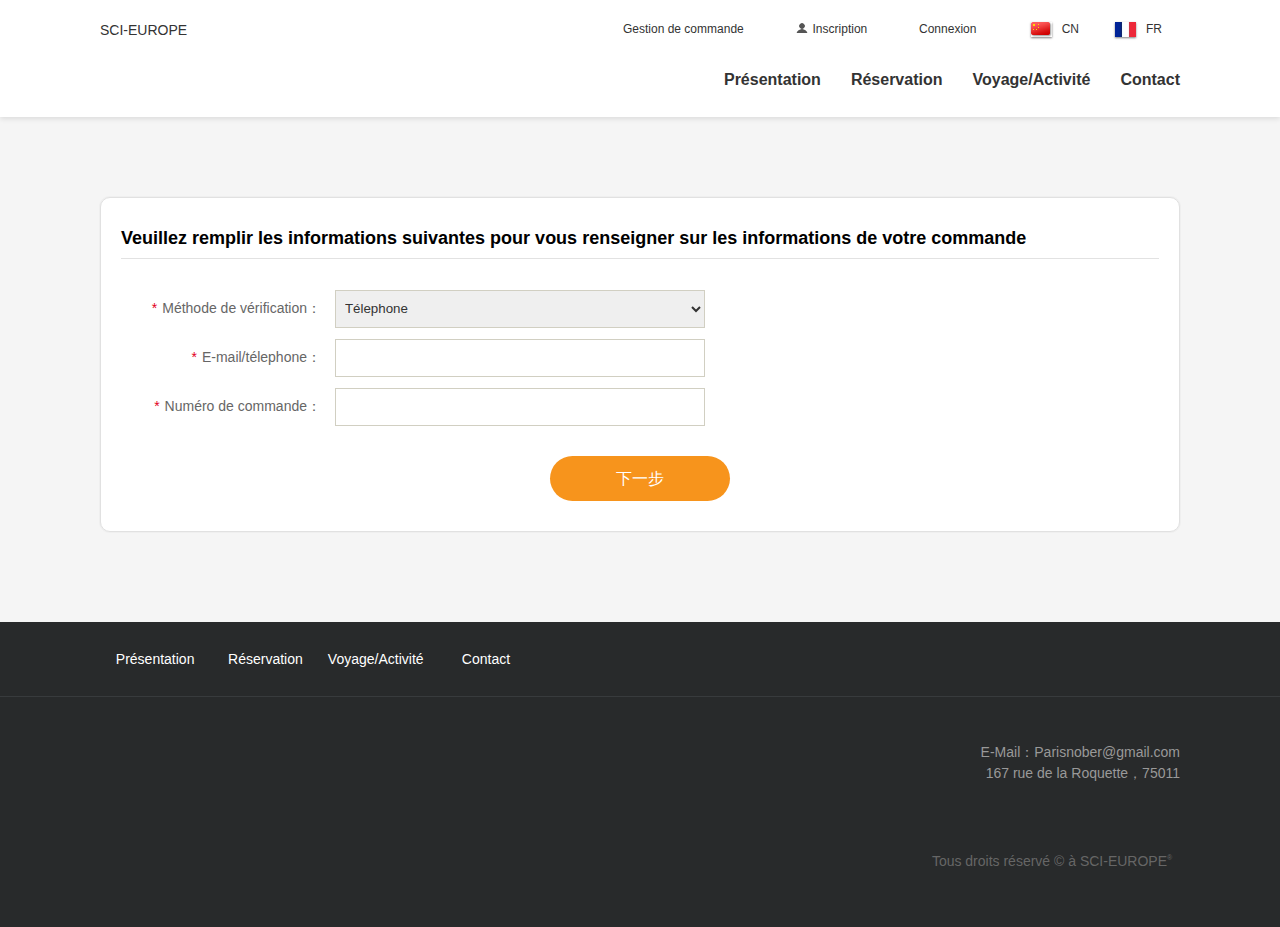
<file: data/view/client/gestion.html>
<!DOCTYPE html>
<html>
    <head>
        <meta charset="UTF-8">
        <!-- compatibilité  -->
        <meta http-equiv="X-UA-Compatible" content="IE=edge">
        <!-- keywords -->
        <meta name="keywords" content="Auberge de jeunesse,Voyage,Reservation en ligne,Reservation d'hotel,Pratique,Location">
        <!-- description -->
        <meta name="description" content="SCI-Europe bénéficie d'une situation géographique supérieure en France, d'un transport pratique, d'un environnement confortable, d'un service attentionné et fournit des informations touristiques locales détaillées. Choisissez l'auberge de jeunesse SCI et profitez pleinement de votre voyage à Paris ! !">
        <!-- petit icon -->
        <link rel="shortcut icon" href="" />
    
        <title>SCI-EUROPE</title>
        
        <!-- Moteur de rendu -->
        <meta name="renderer" content="webkit">
        <!-- Interdire d'utiliser Cache de siteapp -->
        <meta http-equiv="Cache-Control" content="no-siteapp" />
    
        
            <!--[if lte IE7]>
                <link rel="stylesheet" href="css/ie.css">
            <![endif]-->
            <link rel="stylesheet" href="../../../css/app.css" />
         
        
        
        <script>
        var mobileAgent = new Array("iphone", "ipod", "android", "mobile", "blackberry", "webos", "incognito", "webmate", "bada", "nokia", "lg", "ucweb", "skyfire");
    
        var browser = navigator.userAgent.toLowerCase(); 
        var isMobile = false; 
        for (var i=0; i<mobileAgent.length; i++)
        {
            if( browser.indexOf("ipad") != -1 && browser.indexOf("mobile") != -1 )
            {
                break;
            }
            else if( browser.indexOf(mobileAgent[i]) != -1 )
            {
                isMobile = true;
                // Reorienter
                location.href = 'http://w.yhachina.com' ;
                break; 
            }
        }
        </script>
    </head>
    <body style="filter: gray;">
        <?php
        $Meth = $email = $tel = $num='';

        $hostname = "localhost";
        $username = "root";
        $password = "";
        $database = "sci";

        $conn = new mysqli($hostname, $username, $password, $database);

        function test_input($data)
        {
            $data = trim($data);
            $data = stripslashes($data);
            $data = htmlspecialchars($data);
            return $data;
        }
        ?>


        <div class="header headers">        
            <div class="header-container">            
                <a class="logo" href="/">SCI-EUROPE</a>            
                <div class="top-user-panel">          
                    <a href="http://localhost/site/siteWeb/data/view/client/gestion.html" class="user-login">Gestion de commande</a>       
                    |                           
                    <a href="http://localhost/site/siteWeb/data/view/client/inscription.html" class="user-login"><img src="../../../images/market/user-icon.png">Inscription</a>  
                    | 
                    <a href="http://localhost/site/siteWeb/data/view/client/login.html" class="user-login">Connexion</a>                                 
                    <div class="lang">                    
                    | 
                        <a href="index.html" class="fr"><img src="../../../images/market/FR.jpg" alt="Francais">FR</a>
                    |
                        <a href="/en-web-index-index" class="cn"><img src="../../../images/market/CN.gif" alt="中文">CN</a>  
                    </div>             
                </div>            
                <ul class="top-nav">                 
                    <li><a href="http://localhost/site/siteWeb/data/view/info/about.html">Présentation</a></li>                               
                    <li><a href="http://localhost/site/siteWeb/data/view/info/reserver.html">Réservation</a></li>                                              
                    <li><a href="http://localhost/site/siteWeb/data/view/info/act.html">Voyage/Activité</a></li>             
                    <li><a href="http://localhost/site/siteWeb/data/view/info/contact.html">Contact</a></li>                
                </ul>     
            </div>    
        </div>   
        <div style="height:117px;"></div>
        <div class="retrieve-password retrieve-password2">
            <div class="w1080">
                <div class="step"></div>
                <div class="public-personal">
                    <form action="" method="post">
                        <div class="vip-list-con vip-list-cons2 vip-list-con-gl-2">
                            <div class="personal-p-title">
                                <h2>Veuillez remplir les informations suivantes pour vous renseigner sur les informations de votre commande</h2>
                            </div>
                            <ul>
                                <li>
                                    <label><i>*</i>Méthode de vérification：</label>
                                    <select class="membership-input w370" name="type">
                                        <option value="1">E-mail</option>
                                        <option value="2" selected="">Télephone</option>
                                    </select>
                                </li>
                                <li>
                                    <label><i>*</i>E-mail/télephone：</label>
                                    <input class="membership-input w370" type="text" name="value">
                                </li>
                                <!-- <li>
                                    <label><i>*</i>Code de vérification：</label>
                                    <input class="membership-input w370" type="text" name="verify" autocomplete="off">
                                    <img src="../../../images/verifie/web-index-1.png" title="点击刷新" style=" margin:0px 0 -10px -120px; cursor:pointer;">
                                </li> -->
                                <!-- <li id="varifyCode">
                                    <label><i>*</i>请填写你收到的校验码：</label>
                                    <input class="membership-input w370" type="text" name="code" autocomplete="off">
                                    <a href="javascript:void(0)" class="fsyzm" onclick="send_code()">获取校验码</a>
                                </li> -->

                                <li>
                                    <label><i>*</i>Numéro de commande：</label>
                                    <input class="membership-input w370" type="text" name="oid">
                                </li>

                                <li>
                                    <a href="javascript:void(0)" onclick="javascript:$('form').submit()" class="apply-next" style="display:block;margin:30px auto 0">下一步</a>
                                </li>
                            </ul>
                        </div>
                    </form>
                </div>
            </div>
        </div>



    <!-- BEGIN FOOTER -->
    <div class="footer">
        <div class="footer_h">
           <ul class="clearfix w1080">
               <li><a href="/web-info-about">Présentation</a></li>                               
               <li><a href="/web-info-reserver">Réservation</a></li>                                              
               <li><a href="/web-info-act">Voyage/Activité</a></li>             
               <li><a href="/web-info-contact">Contact</a></li>
           </ul> 
        </div>
        <div class="w1080">
            <div class="footer_b clearfix">
                <div class="footer_b_r fr">
                    <p>E-Mail：Parisnober@gmail.com</p>
                    <p>167 rue de la Roquette，75011</p>
                    <div class="share">
                        <br>
                        <br>
   
                    </div>
   
                     <p class="copyright">Tous droits réservé &copy; à SCI-EUROPE<font style="vertical-align:super;font-size:50%; ">&reg;</font>&nbsp;&nbsp;</p>
   
   
   
   
                </div>
   
            </div>
   
        </div>
   
    </div>



 

<!-- END FOOTER -->





    <script src="../../../js/jquery.min.js"></script>
    <script src="../../../js/SuperSlide.js"></script>
    <script src="../../../js/checkbox.js"></script>
    <script src="../../../js/eachshow.js"></script>
    <script src="../../../js/app.js"></script>



    <script type="text/javascript">
        function send_code(){
            var t = $("select[name=type]").children("option:selected").val();
            var v = $("input[name=value]").val();
            var u = $("input[name=uname]").val();
            if ( !t || !v){
                alert('请输入你的邮箱/手机号'); return;
            }

            var verify = $("input[name=verify]").val();
            if ( !verify ){
                alert('请输入验证码'); return;
            }

            $.post('/web-index-checkVerify', {verify:verify}, function(msg1){
                if( 'ok' != msg1 ){
                    alert('验证码错误')
                }else{
                    $.post("/web-index-sendCode",{type:t,value:v,uname:u},function(msg){
                        if ( 'ok' != msg){
                            alert(msg)
                        }else{
                            var el = $("#varifyCode").children('a');
                            var i=120;
                            setInterval(function(){
                                el.html(i);
                                i--;
                                if( i < 0){
                                    el.html('获取校验码')
                                }
                            },1000)

                            alert("验证码已发送,有效期为20分钟，超时未验证需要重新获取！")
                        }
                        getVerify();
                    })
                }
            })
        }

        //刷新验证码
        function getVerify(){
            var captcha_img = $('li img');
            var verifyimg = captcha_img.attr("src");
            if( verifyimg.indexOf('?')>0){
                captcha_img.attr("src", verifyimg+'&random='+Math.random());
            }else{
                captcha_img.attr("src", verifyimg.replace(/\?.*$/,'')+'?'+Math.random());
            }
        }
    </script>
    <script type="text/javascript">
        var captcha_img = $('li img');
        var verifyimg = captcha_img.attr("src");
        captcha_img.click(function(){
            if( verifyimg.indexOf('?')>0){
                $(this).attr("src", verifyimg+'&random='+Math.random());
            }else{
                $(this).attr("src", verifyimg.replace(/\?.*$/,'')+'?'+Math.random());
            }
        });
    </script>



</body>
</html>
</file>
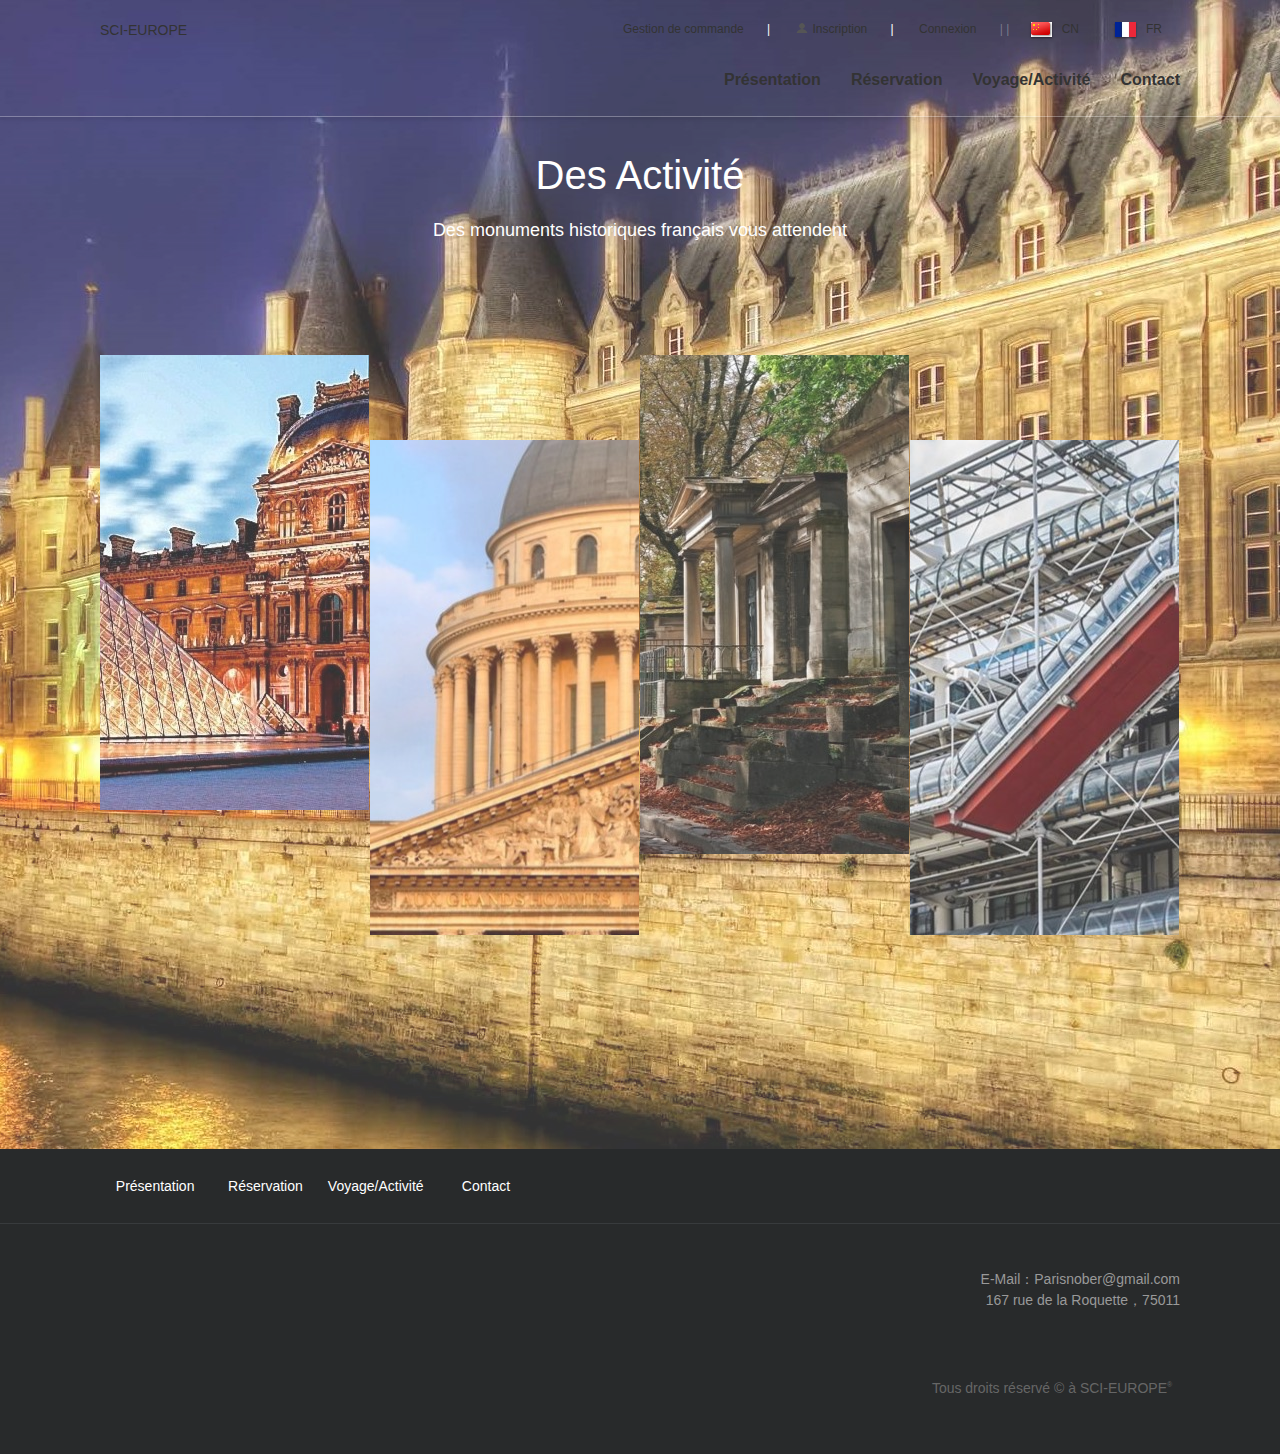
<file: data/view/info/act.html>
<!DOCTYPE html>
<html>
    <head>
        <meta charset="UTF-8">
        <meta http-equiv="X-UA-Compatible" content="IE=edge">
	    <!-- keywords -->
	    <meta name="keywords" content="Auberge de jeunesse,Voyage,Reservation en ligne,Reservation d'hotel,Pratique,Location">
	    <!-- description -->
	    <meta name="description" content="SCI-Europe bénéficie d'une situation géographique supérieure en France, d'un transport pratique, d'un environnement confortable, d'un service attentionné et fournit des informations touristiques locales détaillées. Choisissez l'auberge de jeunesse SCI et profitez pleinement de votre voyage à Paris ! !">
	    <!-- petit icon -->
	    <link rel="shortcut icon" href="" />
        <title>SCI-EUROPE/Activité</title>
        <link rel="stylesheet" href="../../../css/app.css" />
        <script src="../../../js/jquery.min.js"></script>
        <script src="../../../js/SuperSlide.js"></script>
        <script src="../../../js/app.js"></script>
        <script src="../../../js/echarts.js"></script>
        <script src="../../../js/jquery.magnific-popup.js"></script>
    </head>
    <body  style="filter: gray;">
        <div class="header headers">        
            <div class="header-container">            
                <a class="logo" href="/">SCI-EUROPE</a>            
                <div class="top-user-panel">          
                    <a href="http://localhost/site/siteWeb/data/view/client/gestion.php" class="user-login">Gestion de commande</a>       
                    |                           
                    <a href="http://localhost/site/siteWeb/data/view/client/inscription.php" class="user-login"><img src="../../../images/market/user-icon.png">Inscription</a>  
                    | 
                    <a href="http://localhost/site/siteWeb/data/view/client/login.php" class="user-login">Connexion</a>                                 
                    <div class="lang">                    
                    | 
                        <a href="/" class="fr"><img src="../../../images/market/FR.jpg" alt="Francais">FR</a>
                    |
                        <a href="/" class="cn"><img src="../../../images/market/CN.gif" alt="中文">CN</a>  
                    </div>             
                </div>            
                <ul class="top-nav">                 
                    <li><a href="http://localhost/site/siteWeb/data/view/info/about.html">Présentation</a></li>                               
                    <li><a href="http://localhost/site/siteWeb/data/view/info/reserver.php">Réservation</a></li>                                              
                    <li><a href="http://localhost/site/siteWeb/data/view/info/act.html">Voyage/Activité</a></li>             
                    <li><a href="http://localhost/site/siteWeb/data/view/info/contact.html">Contact</a></li>                
                </ul>     
            </div>    
        </div> 
        
        <div class="news-bg" style="opacity: 0.8;">
            <div class="index_title">
                <br>
                <h2>Des Activité</h2>
                <p>
                    Des monuments historiques français 
                    vous attendent 
                </p>
    
            </div>
    
            <div class="picScroll" style="margin:0 auto">
                <div class="bd">
                    <!-- <a href="javascript:void(0)" class="prev"></a> -->
                    <!-- <a href="javascript:void(0)" class="next"></a> -->
                    <div class="scrollWrap">
                        <div class="tempWrap" style="overflow:hidden; position:relative; width:1080px">
                            <ul class="picList" style="width: 4320px; left: 0px; position: relative; overflow: hidden; padding: 0px; margin: 0px;">    
                                <li style="float: left; width: 270px;">
                                    
                                    <a href="https://www.louvre.fr/" target="_blank" class="pic">
    
                                        <img src="../../images/musee de louvre.jpg" style="opacity: 1;">
    
                                        <div class="event_text" style="display: none; opacity: 1;">
    
                                            <span class="event_text_m">
    
                                                <h3>ÉVADEZ-VOUS AU LOUVRE</h3>
    
                                                <i></i>
    
                                                <p>Il y a toujours une bonne raison de venir au Louvre. 
                                                    Les œuvres du palais vous étonnent, vous invitent à 
                                                    rêver, à imaginer. Il est temps de préparer votre 
                                                    visite. Besoin d’inspiration ? Parcours et visites 
                                                    guidées vous font découvrir les lieux emblématiques. 
                                                    Et au cœur de Paris, les jardins vous accueillent.</p>    
                                            </span>
                                        </div>
                                    </a>
                                </li>
                                <li style="float: left; width: 270px;">
                                    <a href="https://www.paris-pantheon.fr/" target="_blank" class="pic">
                                        <img src="../../images/panthéon.jpg">
                                        <div class="event_text" style="display: none;">
                                            <span class="event_text_m">
                                                <h3>Panthéon</h3>
                                                <i></i>
                                                <p>
                                                    Sur la montagne Sainte-Geneviève à Paris, 
                                                    visitez le Panthéon, 
                                                    chef-d'œuvre de l'architecte Soufflot.
                                                </p>
                                            </span>
                                        </div>
                                    </a>
                                </li>
                                <li style="float: left; width: 270px;">
                                    <a href="https://pere-lachaise.com/" target="_blank" class="pic">    
                                        <img src="../../images/cimetire du pere lachaise.jpg">
                                        <div class="event_text" style="display: none;">
                                            <span class="event_text_m">
                                                <h3>Cimetière du Père-Lachaise</h3>   
                                                <i></i>
                                                <p>Le cimetière du Père-Lachaise appelé aussi 
                                                    « cimetière de l’Est », est le plus grand 
                                                    cimetière parisien et s’étend sur 43 hectares.
                                                    Il fait partie des parcs et jardins sous 
                                                    la gestion de la mairie de Paris. </p>
                                            </span>
                                        </div>
                                    </a>
                                </li>
                                <li style="float: left; width: 270px;">
                                    <a href="https://www.centrepompidou.fr/fr" target="_blank" class="pic">
                                        <img src="../../images/centre-pompidou.jpg">
                                        <div class="event_text">
                                            <span class="event_text_m">
                                                <h3>Centre pompidou</h3>
                                                <i></i>
                                                <p>
                                                un établissement pluridisciplinaire né de la 
                                                volonté du président Georges Pompidou, grand 
                                                amateur d'art moderne, de créer au cœur de 
                                                Paris une institution culturelle originale 
                                                entièrement vouée à la création moderne et 
                                                contemporaine où les arts plastiques voisineraient 
                                                </p>
                                            </span>
                                        </div>
                                    </a>
                                </li>   
                                <!-- 4 pièces      -->
                                <li style="float: left; width: 270px;">
                                    
                                    <a href="https://www.louvre.fr/" target="_blank" class="pic">
    
                                        <img src="../../images/musee de louvre.jpg" style="opacity: 1;">
    
                                        <div class="event_text" style="display: none; opacity: 1;">
    
                                            <span class="event_text_m">
    
                                                <h3>ÉVADEZ-VOUS AU LOUVRE</h3>
    
                                                <i></i>
    
                                                <p>Il y a toujours une bonne raison de venir au Louvre. 
                                                    Les œuvres du palais vous étonnent, vous invitent à 
                                                    rêver, à imaginer. Il est temps de préparer votre 
                                                    visite. Besoin d’inspiration ? Parcours et visites 
                                                    guidées vous font découvrir les lieux emblématiques. 
                                                    Et au cœur de Paris, les jardins vous accueillent.</p>    
                                            </span>
                                        </div>
                                    </a>
                                </li>
                                <li style="float: left; width: 270px;">
                                    
                                    <a href="https://www.louvre.fr/" target="_blank" class="pic">
    
                                        <img src="../../images/musee de louvre.jpg" style="opacity: 1;">
    
                                        <div class="event_text" style="display: none; opacity: 1;">
    
                                            <span class="event_text_m">
    
                                                <h3>ÉVADEZ-VOUS AU LOUVRE</h3>
    
                                                <i></i>
    
                                                <p>Il y a toujours une bonne raison de venir au Louvre. 
                                                    Les œuvres du palais vous étonnent, vous invitent à 
                                                    rêver, à imaginer. Il est temps de préparer votre 
                                                    visite. Besoin d’inspiration ? Parcours et visites 
                                                    guidées vous font découvrir les lieux emblématiques. 
                                                    Et au cœur de Paris, les jardins vous accueillent.</p>    
                                            </span>
                                        </div>
                                    </a>
                                </li>
                                <li style="float: left; width: 270px;">
                                    
                                    <a href="https://www.louvre.fr/" target="_blank" class="pic">
    
                                        <img src="../../images/musee de louvre.jpg" style="opacity: 1;">
    
                                        <div class="event_text" style="display: none; opacity: 1;">
    
                                            <span class="event_text_m">
    
                                                <h3>ÉVADEZ-VOUS AU LOUVRE</h3>
    
                                                <i></i>
    
                                                <p>Il y a toujours une bonne raison de venir au Louvre. 
                                                    Les œuvres du palais vous étonnent, vous invitent à 
                                                    rêver, à imaginer. Il est temps de préparer votre 
                                                    visite. Besoin d’inspiration ? Parcours et visites 
                                                    guidées vous font découvrir les lieux emblématiques. 
                                                    Et au cœur de Paris, les jardins vous accueillent.</p>    
                                            </span>
                                        </div>
                                    </a>
                                </li>
                                <li style="float: left; width: 270px;">
                                    
                                    <a href="https://www.louvre.fr/" target="_blank" class="pic">
    
                                        <img src="../../images/musee de louvre.jpg" style="opacity: 1;">
    
                                        <div class="event_text" style="display: none; opacity: 1;">
    
                                            <span class="event_text_m">
    
                                                <h3>ÉVADEZ-VOUS AU LOUVRE</h3>
    
                                                <i></i>
    
                                                <p>Il y a toujours une bonne raison de venir au Louvre. 
                                                    Les œuvres du palais vous étonnent, vous invitent à 
                                                    rêver, à imaginer. Il est temps de préparer votre 
                                                    visite. Besoin d’inspiration ? Parcours et visites 
                                                    guidées vous font découvrir les lieux emblématiques. 
                                                    Et au cœur de Paris, les jardins vous accueillent.</p>    
                                            </span>
                                        </div>
                                    </a>
                                </li>
                            </ul>
                        </div>
                    </div>
                </div>
            </div>
        </div>
        <div class="footer">
            <div class="footer_h">
              <ul class="clearfix w1080">
                  <li><a href="http://localhost/site/siteWeb/data/view/info/about.html">Présentation</a></li>                               
                  <li><a href="http://localhost/site/siteWeb/data/view/info/reserver.php">Réservation</a></li>                                              
                  <li><a href="http://localhost/site/siteWeb/data/view/info/act.html">Voyage/Activité</a></li>             
                  <li><a href="http://localhost/site/siteWeb/data/view/info/contact.html">Contact</a></li> 
              </ul> 
            </div>
      
      
      
            <div class="w1080">
               <div class="footer_b clearfix">
                   <div class="footer_b_r fr">
                       <p>E-Mail：Parisnober@gmail.com</p>
                       <p>167 rue de la Roquette，75011</p>
                       <div class="share">
                           <br>
                           <br>
                       </div>
                        <p class="copyright">Tous droits réservé &copy; à SCI-EUROPE<font style="vertical-align:super;font-size:50%; ">&reg;</font>&nbsp;&nbsp;</p>
                   </div>
               </div>
           </div>
        </div>
        
    </body>
</html>
</file>
<file: css/app.css>
@charset "UTF-8";
html, body, div, span, applet, object, iframe,
h1, h2, h3, h4, h5, h6, p, blockquote, pre,
a, abbr, acronym, address, big, cite, code,
del, dfn, em, img, ins, kbd, q, s, samp,
small, strike, strong, sub, sup, tt, var,
b, u, i, center,
dl, dt, dd, ol, ul, li,
fieldset, form, label, legend,
table, caption, tbody, tfoot, thead, tr, th, td,
article, aside, canvas, details, embed,
figure, figcaption, footer, header, hgroup,
menu, nav, output, ruby, section, summary,
time, mark, audio, video {
  margin: 0;
  padding: 0;
  border: 0;
  font: inherit;
  font-size: 100%;
  vertical-align: baseline;

}

html {
  line-height: 1;
/*--
filter: grayscale(100%);
-moz-filter: grayscale(100%);
-o-filter: grayscale(100%);
-webkit-filter: grayscale(1);
20200404全国哀悼日--*/
}

ol, ul {
  list-style: none;
}

table {
  border-collapse: collapse;
  border-spacing: 0;
}

caption, th, td {
  text-align: left;
  font-weight: normal;
  vertical-align: middle;
}

q, blockquote {
  quotes: none;
}

q:before, q:after, blockquote:before, blockquote:after {
  content: "";
  content: none;
}

a img {
  border: none;
}

article, aside, details, figcaption, figure, footer, header, hgroup, main, menu, nav, section, summary {
  display: block;
}

* {
  box-sizing: border-box;
}

body {
  font: 14px/1.5 arial,"Microsoft Yahei";
  -webkit-font-smoothing: antialiased;
}
@media(max-width: 1024px) {
  body{
    width: 1250px;

  }
}

a {
  text-decoration: none;
}

input {
  outline: none;
}

.w1080 {
  width: 1080px;
  margin: 0 auto;
}

.fl {
  display: inline;
  float: left;
}

.fr {
  display: inline;
  float: right;
}

.clearfix {
  *zoom: 1;
}

.clearfix:after {
  content: "";
  display: table;
  clear: both;
}

.button-round {
  -webkit-border-radius: 15px;
  -moz-border-radius: 15px;
  -o-border-radius: 15px;
  border-radius: 15px;
}

.header {
  position: absolute;
  top: 0;
  width: 100%;
  z-index: 99;
  border-bottom: 1px solid rgba(255, 255, 255, 0.3);
  color: #fff;
}

.header a {
  color: #fff;
}

.headers {
  -webkit-box-shadow: 0 2px 5px rgba(0, 0, 0, 0.1);
  -moz-box-shadow: 0 2px 5px rgba(0, 0, 0, 0.1);
  box-shadow: 0 2px 5px rgba(0, 0, 0, 0.1);
}

.headers a {
  color: #333;
}

.headers .top-nav a {
  text-shadow: none;
}

.headers .lang a img {
  -webkit-box-shadow: 0 1px 2px rgba(0, 0, 0, 0.5);
  -moz-box-shadow: 0 1px 2px rgba(0, 0, 0, 0.5);
  box-shadow: 0 1px 2px rgba(0, 0, 0, 0.5);
}

.headers .top-user-panel .user-login img {
  margin-right: 5px;
}

.headers .top-user-panel .user-login {
  background: none;
}

.header-container {
  width: 1080px;
  height: 116px;
  margin: 0 auto;
  padding: 20px 0;
}

.logo {
  float: left;
}

.top-user-panel {
  float: right;
  font-size: 12px;
}

.top-user-panel .user-login {
  background-image: url("../images/spritesheet.png");
  background-repeat: no-repeat;
  background-position: -515px -4px;
  padding: 0 20px 0 22px;
}

.lang {
  display: inline-block;
  color: rgba(255, 255, 255, 0.3);
}

.lang a {
  display: inline-block;
  padding: 0 18px;
}

.lang a img {
  vertical-align: middle;
  display: inline-block;
  margin-right: 10px;
}

.lang a.jp {
  padding-right: 0;
}

.top-nav {
  float: right;
  clear: right;
  margin-top: 30px;
}

.top-nav a {
  font-weight: bold;
  font-size: 16px;
  text-shadow: 0 1px 3px #000;
}

.top-nav li {
  float: left;
  margin-left: 30px;
}

.homeSlide {
  position: relative;
}

.homeSlideBg {
  position: absolute;
  top: 0;
  width: 100%;
  height: 214px;
 /*  background: url("../images/home-slide-bg.png") repeat-x top;*/
}

.homeSlide-more {
  display: inline-block;
  color: #333;
  font-size: 12px;
  border: 1px solid #b6b6b6;
  padding: 5px 20px;
  margin-top: 30px;
}

.fullSlide {
  width: 100%;
  position: relative;
 /*  background: #000; */
  min-height: 460px;
}

.fullSlide .bd {
  margin: 0 auto;
  position: relative;
  z-index: 0;
  overflow: hidden;
}

.fullSlide .bd ul {
  width: 100% !important;
  min-height: 460px;
  /*  height: 550px;*/
  overflow: hidden;
}

.fullSlide .bd li {
  width: 100% !important;
  max-height: 550px;
  overflow: hidden;
  background-position: center top;
  background-repeat: no-repeat;
  min-height: 460px;
  background-size: cover;
  text-align:center;
  left:50%;
 
}

.fullSlide .hd {
  /*height: 30px;*/
  /*line-height: 30px;*/
  /*background: url(../images/touming.png) repeat-x;*/
  text-align: center;
  /*_background: #000;*/
  /*_filter: alpha(opacity=60);*/
  
  left: 50%;
  top: 490px;
  position: absolute;
  display: block;
}

.fullSlide .hd-box {
  position: absolute;
  left: 0;
  top: 0;
  width: 100%;
  background-color: red;
  z-index: 99999;
}

.fullSlide .hd_con {
  width: 1080px;
  margin: 0 auto;
  position: relative;
}

.fullSlide .hd ul {
  text-align: center;
}

 .fullSlide .hd ul li {
  cursor: pointer;
  display: inline-block;
  *display: inline;
  zoom: 1;
  width: 8px;
  height: 8px;
  margin: 0 5px;
  background-color: #bebebe; 
  overflow: hidden;
  line-height: 9999px;
  -webkit-border-radius: 50%;
  -moz-border-radius: 50%;
  -ms-border-radius: 50%;
  -o-border-radius: 50%;
  border-radius: 50%;
}

.fullSlide .hd ul .on {
  background-color: #87c524;
}

.fullSlide .info {
  width: 100%;
  position: absolute;
  /*top: 242px;*/
}

.fullSlide .info .info-container {
  width: 1080px;
  height: 30px;
  margin: 0 auto;
  position: relative;
  z-index: 10;
}

.fullSlide .info .box {
  width: 370px;
  height: 30px;
  background-color: rgba(255, 255, 255, 0.6);
  -webkit-border-radius: 5px;
  -moz-border-radius: 5px;
  -o-border-radius: 5px;
  border-radius: 5px;
  padding: 30px 40px;
}

.fullSlide .info .box:before {
  display: block;
  position: absolute;
  z-index: -1;
  left: 3px;
  top: 3px;
  content: '';
  width: 370px;
 /* height: 230px;*/
  background-color: #fff;
  filter: progid:DXImageTransform.Microsoft.Alpha(Opacity=50);
  opacity: 0.5;
  background-color: rgba(255, 255, 255, 0.6);
  -webkit-border-radius: 5px;
  -moz-border-radius: 5px;
  -o-border-radius: 5px;
  border-radius: 5px;
}

.Date_place {
  margin: 0 auto;
  width: 1000px;
  height: 110px;
  position: absolute;
  left: 50%;
  bottom: 10px;
  margin-left: -540px;
  -webkit-border-radius: 5px;
  -moz-border-radius: 5px;
  -ms-border-radius: 5px;
  -o-border-radius: 5px;
  border-radius: 5px;
}

.Date_place dl {
  /*--margin-top: 30px;-*/
  position: relative;
}

.Date_place dd {
  margin-right: 1px;
  float: left;
  height: 50px;
  position: relative;
}

.Date_place dd button, .Date_place dd input {
  font-family: "微软雅黑";
  font-size: 16px;
  border: none;
  position: absolute;
  left: 0;
  bottom: 0;
  width: 100%;
  height: 50px;
  line-height: 50px;
}

.Date_place dd input {
  background-color: #fff;
  color: #333;
  text-indent: 20px;
}

.Date_place dd.place {
  width: 300px;
  position: relative;
  margin-left: 30px;
}

.Date_place dd.place input {
  -webkit-border-radius: 5px 0 0 5px;
  -moz-border-radius: 5px 0 0 5px;
  -ms-border-radius: 5px 0 0 5px;
  -o-border-radius: 5px 0 0 5px;
  border-radius: 5px 0 0 5px;
}

.Date_place dd.Date_a, .Date_place dd.Date_b {
  width: 238px;
  position: relative;
}

.Date_place dd.Date_a b, .Date_place dd.Date_b b {position: absolute;
  display: block;
  width: 26px;
  height: 26px;
  
  right: 20px;
  top: 50%;
  margin-top: -13px;background-repeat: no-repeat;}

.Date_place dd.Date_a label, .Date_place dd.Date_b label {
  display: block;
  width: 100%;
  height: 50px;
}

.Date_place dd.mapImg {
  position: absolute;
  right: -163px;
  top: -20px;
  background-color: transparent;
}

.Date_place dd.mapImg a {
  display: block;
}

.Date_place dd.mapImg .mapImg1 {width: 90px;
  height: 90px;background-repeat: no-repeat;}

.Date_place dd.mapImg .mapImg2 {width: 45px;
  height: 71px;
  
  margin-left: 85px;
  margin-top: -25px;background-repeat: no-repeat;}

.Date_place dd.date_btn button {
  width: 160px;
  cursor: pointer;
  background-color: #87c524;
  color: #fff;
  -webkit-border-radius: 0 5px 5px 0;
  -moz-border-radius: 0 5px 5px 0;
  -ms-border-radius: 0 5px 5px 0;
  -o-border-radius: 0 5px 5px 0;
  border-radius: 0 5px 5px 0;
  font-weight: bold;
}

.kucity {
  font-family: Simsun;
  font-size: 12px;
  position: absolute;
  top: 50px;
  left: 50px;
  width: 420px;
  *border: 1px solid #dedede;
  box-shadow: 2px 2px 5px rgba(0, 0, 0, 0.1);
  background-color: #fff;
}

.kucity h3 {
  font-size: 12px;
  font-weight: normal;
  color: #666;
}

.kucity .kucity_nav {
  list-style: none;
  height: 40px;
  line-height: 40px;
  padding: 0 10px;
  background-color: #87C524;
}

.kucity .kucity_nav li {
	font: arial,"Microsoft Yahei";
  cursor: pointer;
  font-size: 12px;
  float: left;
  color: #666;
  padding: 0 7px;
  transition: all .2s;
  height: 25px;
  line-height: 25px;
  margin-top: 8px;
  margin-right: 10px;
  color: #fff;
}

.kucity .kucity_nav li.active {
  background-color: #6EA713;
  color: #fff;
}

.kucity .kucity_nav li.active a{
  background-color: #6EA713;
  color: #fff;
}

/*kucity_body*/
.kucity .kucity_body {
  padding: 0 10px;
}

.kucity .kucity_body .kucity_item {
  display: none;
}

.kucity .kucity_body .kucity_item.active {
  display: block;
}


.kucity_item dt, .kucity_item dd {
  float: left;
}

.kucity_item dl {
  padding: 3px 0;
  overflow: hidden;
}

.kucity_item dt {
  color: #2075f9;
  padding-top: 3px;
  vertical-align: top;
  width: 20px;
}

.kucity_item dd {
  width: 380px;
  overflow: hidden;
}

.kucity_item dd span {
  float: left;
  width: 90px;
  cursor: pointer;
  padding: 3px 0;
  border: 1px solid #fff;
  transition: all .3s;
}

.kucity_item dd span:hover {
  color: #6EA713;
  text-decoration: underline;
}

.kucity .result {
  list-style: none;
}

.kucity .result li {
  padding: 5px;
  background-color: #fff;
  border-bottom: 1px solid #6EA713;
  cursor: pointer;
  overflow: hidden;
}

.kucity .result a {

  color: #000000;
}
.kucity .result a:hover {


   color: #000000;
}
.kucity .result li.active, .kucity .result li.active .letter {
  background-color: #6EA713;
  color: #fff;
}

.kucity .result li .letter {
  float: right;
  color: #999;
}

.kucity .result li .noresult {
  padding: 0 8px;
  color: #fd821b;
}

.kucity .result li:hover, .kucity .result li:hover > .letter {
  background-color: #87C524;
  color: #fff;
}

/*滚动条*/
.kucity_body::-webkit-scrollbar {
  width: 5px;
  height: 16px;
  background-color: #F5F5F5;
}

/*定义滚动条轨道 内阴影+圆角*/
.kucity_body::-webkit-scrollbar-track {
  border-radius: 10px;
  background-color: #F5F5F5;
}

/*定义滑块 内阴影+圆角*/
.kucity_body::-webkit-scrollbar-thumb {
  border-radius: 5px;
  background-color: #dedede;
}

.kucity_body::-webkit-scrollbar-thumb:hover {
  background-color: #999;
}

.kucity_header {
  display: none;
}

.yha_a {
  background: url(../images/yha_a.gif) no-repeat center bottom;
  height: 800px;
}

.yha_a h3 {
  font-size: 40px;
  color: 333;
}

.yha_a p {
  font-size: 16px;
  color: #999;
  line-height: 180%;
}

.yha_a .w1080 {
  position: relative;
}

.yha_a .w1080 .book-aboard {
  position: absolute;
  width: 422px;
  right: 60px;
  bottom: -150px;
  height: 138px;
  background: url(../images/book-aboard.png) no-repeat center;
  cursor: pointer;
}

.yha_a_l {
  width: 540px;
}

.yha_a_l .yha_a_l_1 {
  position: relative;
  height: 280px;
}

.yha_a_l p {
  font-size: 16px;
  color: #999;
  margin: 15px 0 35px;
}

.yha_a_l p a {
  font-size: 16px;
  color: #333;
  text-decoration: underline;
}

.yha_a_l .yha_a_btn {
  font-size: 16px;
  color: #fff;
  text-align: center;
  display: inline-block;
  -webkit-border-radius: 20px;
  -moz-border-radius: 20px;
  -ms-border-radius: 20px;
  -o-border-radius: 20px;
  border-radius: 20px;
  background-color: #87c524;
  width: 120px;
  height: 35px;
  line-height: 35px;
  margin-right: 25px;
  -webkit-transition: 0.2s ease false;
  -moz-transition: 0.2s ease false false;
  -o-transition: 0.2s ease false false;
  transition: 0.2s ease;
}

.yha_a_l .yha_a_btn:hover {
  -webkit-box-shadow: 0 0 10px rgba(0, 0, 0, 0.3);
  -moz-box-shadow: 0 0 10px rgba(0, 0, 0, 0.3);
  box-shadow: 0 0 10px rgba(0, 0, 0, 0.3);
}

.yha_a_l .card-discount {width: 291px;
  height: 115px;
  
  position: absolute;
  bottom: 2px;
  right: 0;background-repeat: no-repeat;}

.yha_a_l .card-discount img {
  display: block;
}

.yha_a_l_2 {
  margin-top: 80px;
}

.yha_a_l_2 a {
  display: inline-block;
  border-left-style: solid;
  border-left-width: 2px;
  padding-left: 5px;
  line-height: 100%;
  -webkit-transition: 0.3s ease false;
  -moz-transition: 0.3s ease false false;
  -o-transition: 0.3s ease false false;
  transition: 0.3s ease;
}

.yha_a_l_2 a.more {
  border-color: #b2b2b2;
  margin-top: 15px;
}

.yha_a_l_2 a.more:hover {
  color: #b2b2b2;
}

.yha_a_l_2 p a {
  text-decoration: none;
  margin-right: 30px;
}

.yha_a_l_2 p a:nth-child(1) {
  border-color: #f7941c;
}

.yha_a_l_2 p a:nth-child(1):hover {
  color: #f7941c;
}

.yha_a_l_2 p a:nth-child(2) {
  border-color: #1c6ef7;
}

.yha_a_l_2 p a:nth-child(2):hover {
  color: #1c6ef7;
}

.yha_a_l_2 p a:nth-child(3) {
  border-color: #f7c61c;
}

.yha_a_l_2 p a:nth-child(3):hover {
  color: #f7c61c;
}

.yha_a_l_2 p a:nth-child(4) {
  border-color: #5fdb6b;
}

.yha_a_l_2 p a:nth-child(4):hover {
  color: #5fdb6b;
}

.banner_map {
  text-align: center;
  padding-top: 25px;
  margin-bottom: 90px;
}

.banner_map img {
  vertical-align: middle;
}

.yha_a_r {
  width: 530px;
}

.yha_a_r h3, .yha_a_r p {
  padding-left: 40px;
}

.index_title {
  text-align: center;
  font-size: 40px;
  line-height: 100%;
}

.index_title h2 {
  padding-top: 115px;
}

.index_title p {
  font-size: 18px;
  padding-top: 15px;
}

.news-bg {
  background: url(../images/plan.jpg) no-repeat center;
  opacity: 0.8;
  height: 1149px;
}

.news-bg .index_title {
  color: #fff;
  margin-bottom: 55px;
}

.news-bg .all_btn {
  margin: 50px auto 0;
  -webkit-box-shadow: 0 0 10px rgba(0, 0, 0, 0.3);
  -moz-box-shadow: 0 0 10px rgba(0, 0, 0, 0.3);
  box-shadow: 0 0 10px rgba(0, 0, 0, 0.3);
}

.news-bg .all_btn:hover {
  background-color: #87C524;
  color: #fff;
  -webkit-box-shadow: 0 0 0 rgba(0, 0, 0, 0.3);
  -moz-box-shadow: 0 0 0 rgba(0, 0, 0, 0.3);
  box-shadow: 0 0 0 rgba(0, 0, 0, 0.3);
}

.news-bg .w_dynamic {
  height: 238px;
  background: url(../images/w_dynamic.png) no-repeat center top;
  position: relative;
  bottom: -70px;
  width: 1120px;
  margin: 0 auto;
}

.news-bg .w_dynamic .w1080 {
  background: url(../images/wechat-community.png) no-repeat 70px center;
}

.news-bg .w_dynamic .tpn {
  height: 180px;
  float: right;
  background-color: #f5f5f5;
  width: 180px;
  text-align: center;
  font-size: 14px;
  color: #333;
}

.news-bg .w_dynamic .tpn img {
  margin-top: 30px;
}

.news-bg .w_dynamic_l {
  margin: 35px 0 0 215px;
}

.news-bg .w_dynamic_l_a h2 {
  color: #333;
  font-family: "Microsoft YaHei","tahoma","arial","Hiragino Sans GB","宋体";
  font-size: 40px;
}

.news-bg .w_dynamic_l_a a {
  font-size: 16px;
  color: #fff;
  display: block;
  width: 120px;
  height: 35px;
  margin-right:20px;
  line-height: 35px;
  -webkit-transition: 0.2s ease false;
  -moz-transition: 0.2s ease false false;
  -o-transition: 0.2s ease false false;
  transition: 0.2s ease;
  -webkit-border-radius: 30px;
  -moz-border-radius: 30px;
  -ms-border-radius: 30px;
  -o-border-radius: 30px;
  border-radius: 30px;
  background-color: #87c524;
  text-align: center;
}

.news-bg .w_dynamic_l_a a:hover {
  -webkit-box-shadow: 0 0 10px rgba(0, 0, 0, 0.3);
  -moz-box-shadow: 0 0 10px rgba(0, 0, 0, 0.3);
  box-shadow: 0 0 10px rgba(0, 0, 0, 0.3);
}

.news-bg .w_dynamic_l_b {
  font-size: 14px;
  color: #666;
  margin: 10px 0 0 -125px;
}

.all_btn {
  display: block;
  background-color: #fff;
  -webkit-border-radius: 30px;
  -moz-border-radius: 30px;
  -ms-border-radius: 30px;
  -o-border-radius: 30px;
  border-radius: 30px;
  width: 140px;
  height: 40px;
  line-height: 40px;
  text-align: center;
  font-size: 16px;
  color: #87c524;
  -webkit-transition: 0.2s ease false;
  -moz-transition: 0.2s ease false false;
  -o-transition: 0.2s ease false false;
  transition: 0.2s ease;
}

.all_btn:hover {
  -webkit-box-shadow: 0 0 10px rgba(0, 0, 0, 0.3);
  -moz-box-shadow: 0 0 10px rgba(0, 0, 0, 0.3);
  box-shadow: 0 0 10px rgba(0, 0, 0, 0.3);
}

.picScroll {
  width: 1250px;
}

.picScroll .bd {
  position: relative;
}

.picScroll .prev, .picScroll .next {
  display: block;
  width: 82px;
  height: 82px;
  position: absolute;
  top: 50%;
  margin-top: -41px;
  cursor: pointer;
  text-indent: -999em;
  overflow: hidden;
}

.picScroll .prev {left: -0;
                  background-repeat: no-repeat;}

.picScroll .next {right: -0;
                  background-repeat: no-repeat;}


.picScroll .tempWrap {
  margin: 0 auto;
  height: 630px;
}

.picScroll ul {
  overflow: hidden;
  zoom: 1;
  height: 630px;
}

.picScroll li {
  width: 270px;
  position: relative;
  float: left;
  display: inline;
  margin-top: 50px;
}

.picScroll li:nth-child(2n) {
  margin-top: 135px;
}

.picScroll li a {
  overflow: hidden;
}

.picScroll li a, .picScroll li img {
  -webkit-transition: 0.3s ease false;
  -moz-transition: 0.3s ease false false;
  -o-transition: 0.3s ease false false;
  transition: 0.3s ease;
  display: block;
}

.picScroll li a:hover {
  position: relative;
  z-index: 999;
  -webkit-box-shadow: 0 0 20px rgba(0, 133, 2, 0.5);
  -moz-box-shadow: 0 0 20px rgba(0, 133, 2, 0.5);
  box-shadow: 0 0 20px rgba(0, 0, 0, 0.5);
}

.picScroll li a:hover img {
  -webkit-transform: scale(1.1);
  -moz-transform: scale(1.1);
  -ms-transform: scale(1.1);
  -o-transform: scale(1.1);
  transform: scale(1.1);
  filter: url(blur.svg#blur);
  /* FireFox, Chrome, Opera */
  -webkit-filter: blur(5px);
  /* Chrome, Opera */
  -moz-filter: blur(5px);
  -ms-filter: blur(5px);
  filter: blur(5px);
  filter: progid:DXImageTransform.Microsoft.Blur(PixelRadius=10, MakeShadow=false);
  /* IE6~IE9 */
}

.picScroll li .event_text {
  position: absolute;
  width: 100%;
  height: 100%;
  top: 0;
  left: 0;
  text-align: center;
  color: #fff;
  height: 470px;
  line-height: 470px;
  display: none;
}

.picScroll li .event_text .event_text_m {
  display: inline-block;
  vertical-align: middle;
  line-height: normal;
}

.picScroll li .event_text h3 {
  font-size: 18px;
  font-weight: bold;
  padding: 0 25px;
  text-shadow: 0 0 2px black;
}

.picScroll li .event_text p {
  padding: 0 25px;
  font-size: 14px;
}

.picScroll li .event_text i {
  display: block;
  width: 75px;
  height: 2px;
  background-color: #fff;
  margin: 30px auto;
  -webkit-box-shadow: 0 0 5px rgba(0, 0, 0, 0.7);
  -moz-box-shadow: 0 0 5px rgba(0, 0, 0, 0.7);
  box-shadow: 0 0 5px rgba(0, 0, 0, 0.7);
}


.news .index_title {
  margin: 80px 0;
}

.news .all_btn {
  margin: 55px auto 80px;
  background-color: #87c524;
  color: #fff;
}

.picScroll2 {
  width: 1250px;
}

.picScroll2 .bd {
  position: relative;
}

.picScroll2 .prev, .picScroll2 .next {
  display: block;
  width: 80px;
  height: 80px;
  position: absolute;
  top: 50%;
  margin-top: -50px;
  cursor: pointer;
  text-indent: -999em;
  overflow: hidden;
}

.picScroll2 .prev {left: -0;background-repeat: no-repeat;}

.picScroll2 .next {right: -0;background-repeat: no-repeat;}

.picScroll2 .tempWrap {
  margin: 0 auto;
}

.picScroll2 ul {
  overflow: hidden;
  zoom: 1;
}

.picScroll2 li {
  width: 350px;
  position: relative;
  float: left;
  display: inline;
  margin: 0 5px;
}

.picScroll2 li a {
  display: block;
}

.picScroll2 li a:hover h2 {
  color: #87C524;
}

.picScroll2 li h2 {
  font-size: 16px;
  color: #333;
  margin: 15px 0 10px;
}

.picScroll2 li h2 b {
  display: inline-block;
  width: 16px;
  height: 16px;
  vertical-align: middle;
  margin-right: 10px;
}

.picScroll2 li h2 b.newsIcon1 {background-repeat: no-repeat;}

.picScroll2 li h2 b.newsIcon2 {background-repeat: no-repeat;}

.picScroll2 li p {
  font-size: 12px;
  color: #999;
}

.about_us {
  height: 1000px;
  background-image: url('../images/toureiffel.jpg');
  background-repeat: no-repeat;
  background-position: center;
  background-color: rgba(255, 255, 255, 0.2); /* réglage du niveau de transparence à 40% */
  padding: 10px;
}

#map {
  display: block;
  background-image: url('../images/map.jpg');
  background-repeat: no-repeat;
  background-position: center;
}

.movie-poster {
  position: relative;
  width: 560px;
  height: 320px;
  top: 120px;
}

.movie-poster a {
  display: block;
  position: absolute;
  width: 100%;
  height: 100%;
  left: 0;
  line-height: 320px;
  text-align: center;
  top: 0;
  background: -owg-linear-gradient(69deg, rgba(135, 197, 36, 0.4) 0%, rgba(36, 195, 197, 0.4) 100%);
  background: -webkit-linear-gradient(69deg, rgba(135, 197, 36, 0.4) 0%, rgba(36, 195, 197, 0.4) 100%);
  background: -moz-linear-gradient(69deg, rgba(135, 197, 36, 0.4) 0%, rgba(36, 195, 197, 0.4) 100%);
  background: -o-linear-gradient(69deg, rgba(135, 197, 36, 0.4) 0%, rgba(36, 195, 197, 0.4) 100%);
  -pie-background: -pie-linear-gradient(69deg, rgba(135, 197, 36, 0.4) 0%, rgba(36, 195, 197, 0.4) 100%);
  background: linear-gradient(69deg, rgba(135, 197, 36, 0.4) 0%, rgba(36, 195, 197, 0.4) 100%);
}

.movie-poster a img {
  vertical-align: middle;
  -webkit-transition: 0.2s ease false;
  -moz-transition: 0.2s ease false false;
  -o-transition: 0.2s ease false false;
  transition: 0.2s ease;
}

.movie-poster a:hover {
  background: -owg-linear-gradient(69deg, rgba(135, 197, 36, 0.2) 0%, rgba(36, 195, 197, 0.8) 100%);
  background: -webkit-linear-gradient(69deg, rgba(135, 197, 36, 0.2) 0%, rgba(36, 195, 197, 0.8) 100%);
  background: -moz-linear-gradient(69deg, rgba(135, 197, 36, 0.2) 0%, rgba(36, 195, 197, 0.8) 100%);
  background: -o-linear-gradient(69deg, rgba(135, 197, 36, 0.2) 0%, rgba(36, 195, 197, 0.8) 100%);
  -pie-background: -pie-linear-gradient(69deg, rgba(135, 197, 36, 0.2) 0%, rgba(36, 195, 197, 0.8) 100%);
  background: linear-gradient(69deg, rgba(135, 197, 36, 0.2) 0%, rgba(36, 195, 197, 0.8) 100%);
}

.movie-poster a:hover img {
  -webkit-transform: scale(1.1);
  -moz-transform: scale(1.1);
  -ms-transform: scale(1.1);
  -o-transform: scale(1.1);
  transform: scale(1.1);
}

.movie-poster .shadow_video {
  position: absolute;
  left: 0;
  bottom: -71px;
}

.movie-poster .shadow_video img {
  display: block;
}

.about_text {
  padding-top: 130px;
  font-size: 16px;
}

.about_text h2 {
  font-size: 34px;
  color: #333;
}

.about_text .p1 {
  color: #87c524;
  position: relative;
  margin: 25px 0 10px;
}

.about_text .p1 i {
  display: block;
  width: 365px;
  height: 1px;
  background-color: #e7f3d8;
  position: absolute;
  top: 50%;
  left: 180px;
}

.about_text .p2 {
  color: #333;
  line-height: 24px;
}

.about_text a {
  display: block;
  width: 160px;
  padding: 3px 0;
  -webkit-border-radius: 20px;
  -moz-border-radius: 20px;
  -ms-border-radius: 20px;
  -o-border-radius: 20px;
  border-radius: 20px;
  border: 1px solid #bbb;
  text-align: center;
  color: #666;
  margin-top: 35px;
  -webkit-transition: 0.3s ease false;
  -moz-transition: 0.3s ease false false;
  -o-transition: 0.3s ease false false;
  transition: 0.3s ease;
}

.about_text a:hover {
  -webkit-box-shadow: 0 0 10px rgba(0, 0, 0, 0.3);
  -moz-box-shadow: 0 0 10px rgba(0, 0, 0, 0.3);
  box-shadow: 0 0 10px rgba(0, 0, 0, 0.3);
}

.app-box {
  background: url(../images/app-bg.jpg) no-repeat center;
  height: 863px;
}

.app-box h2 {
  font-size: 40px;
  color: #000;
  padding-top: 300px;
}

.app-box p {
  color: #999;
  font-size: 14px;
  line-height: 22px;
  margin: 30px 0;
}

.app-box .download a {
  display: inline-block;
  background-color: #87c524;
  color: #fff;
  margin-right: 30px;
}

.app-box .app-qr {
  text-align: center;
  width: 115px;
  margin-top: 30px;
}

.app-box .app-qr b {display: inline-block;
  width: 115px;
  height: 115px;background-repeat: no-repeat;}

.app-box .app-qr p {
  margin: 0;
  font-size: 12px;
}

.footer {
  background-color: #282a2b;
  padding-bottom: 45px;
}

.footer_h {
  border-bottom: 1px solid #383b3d;
}

.footer_h li {
  float: left;
  /*width: 154.28571px;*/
  width: 110.28571px;
  height: 74px;
  line-height: 74px;
  text-align: center;
}

.footer_h li a {
  display: block;
  font-size: 14px;
  color: #fff;
}

.footer_b {
  margin-top: 45px;
}

.footer_b_l {
  width: 630px;
  margin-left: 30px;
}

.footer_b_l a {
  display: inline-block;
  -webkit-border-radius: 5px;
  -moz-border-radius: 5px;
  -ms-border-radius: 5px;
  -o-border-radius: 5px;
  border-radius: 5px;
  overflow: hidden;
  margin: 2px;
}

.footer_b_l a img {
  display: block;
}

.footer_b_r {
  text-align: right;
}

.footer_b_r a {
  -webkit-transition: 0.3s ease false;
  -moz-transition: 0.3s ease false false;
  -o-transition: 0.3s ease false false;
  transition: 0.3s ease;
}

.footer_b_r p {
  color: #999;
}

.footer_b_r .share {
  margin: 15px 0 10px;
}

.footer_b_r .share a {
  display: inline-block;
  width: 35px;
  height: 35px;
  margin: 0 2px;
}

.footer_b_r .share a:hover {
  filter: progid:DXImageTransform.Microsoft.Alpha(Opacity=60);
  opacity: 0.6;
}

.footer_b_r .share a.wechat {background-repeat: no-repeat;}

.footer_b_r .share a.weibo {background-repeat: no-repeat;}

.footer_b_r .share a.qzone {background-repeat: no-repeat;}

.footer_b_r .share a.douban {background-repeat: no-repeat;}

.footer_b_r .link, .footer_b_r .copyright {
  margin-bottom: 10px;
  color: #666;
}

.footer_b_r .link a, .footer_b_r .copyright a {
  color: #666;
}

.footer_b_r .link a:hover, .footer_b_r .copyright a:hover {
  color: #999;
}

.Side_r {
  width: 28px;
  height: 112px;
  position: fixed;
  bottom: 20px;
  right: 0;
}

.Side_r li {
  width: 28px;
  height: 28px;
}

.Side_r li a {
  height: 28px;
  display: block;
}

.Side_r li.Side_weixin {
  position: relative;
}

.Side_r li.Side_weixin a {background-repeat: no-repeat;}

.Side_r li.Side_weixin .Side_weixin_b {
  display: none;
  position: absolute;
  padding: 9px;
  width: 108px;
  height: 108px;
  right: 28px;
  top: 0;
  background-color: #81ba17;
}

.Side_r li.Side_weibo a {background-repeat: no-repeat;}

.Side_r li.Side_xiaoxi a {background-repeat: no-repeat;}

.Side_r li.Side_top a {background-repeat: no-repeat;}

.list-dp {
  height: 80px;
  background: url(../images/list-dp.gif) no-repeat center;
}

.list-dp li {
  position: relative;
  margin-top: 20px;
  float: left;
}

.list-dp li label {
  position: absolute;
  top: 0;
  left: 30px;
  font-size: 16px;
  color: #999;
  top: 25%;
}

.list-dp li.Destination, .list-dp li.datalist-input1, .list-dp li.datalist-input2 {
  margin-right: 20px;
}

.list-dp li input, .list-dp li button {
  border: none;
  height: 45px;
  line-height: 45px;
  -webkit-border-radius: 3px;
  -moz-border-radius: 3px;
  -ms-border-radius: 3px;
  -o-border-radius: 3px;
  border-radius: 3px;
}

.list-dp li input {
  width: 300px;
  background-color: #fff;
  font-size: 16px;
  color: #666;
  text-indent: 130px;
}

.list-dp li.Destination input {
  text-indent: 115px;
}

.list-dp li button {
  background-color: #f7941c;
  width: 120px;
  font-size: 16px;
  color: #fff;
  cursor: pointer;
  -webkit-box-shadow: 0 0 5px rgba(0, 0, 0, 0.2);
  -moz-box-shadow: 0 0 5px rgba(0, 0, 0, 0.2);
  box-shadow: 0 0 5px rgba(0, 0, 0, 0.2);
}

.list-screen-box {
  border-bottom: 1px solid #eee;
  margin: 30px 0 20px;
}

.list-screen-box dl {
  position: relative;
  border-top: 1px solid #eee;
}

.list-screen-box dt {
  position: absolute;
  left: 0;
  top: 0;
  width: 130px;
  height: 100%;
  line-height: 40px;
  background-color: #87c524;
  font-size: 14px;
  color: #fff;
  float: left;
}

.list-screen-box dt b {
  display: inline-block;
  vertical-align: -5px;
  width: 25px;
  height: 25px;
  margin: 0 8px 0 15px;
}

.list-screen-box dt b.screen1 {background-repeat: no-repeat;}

.list-screen-box dt b.screen2 {background-repeat: no-repeat;}

.list-screen-box dt b.screen3 {background-repeat: no-repeat;}

.list-screen-box dt b.screen4 {background-repeat: no-repeat;}

.list-screen-box dt b.screen5 {background-repeat: no-repeat;}

.list-screen-box dt b.screen6 {background-repeat: no-repeat;}

.list-screen-box dd {
  width: 949px;
  float: right;
  border-right: 1px solid #eeeeee;
  position: relative;
}

.list-screen-box dd .show-v {
  width: 30px;
  height: 30px;
  position: absolute;
  top: 2px;
  right: -15px;
  border: 1px solid #87c524;
  -webkit-border-radius: 50%;
  -moz-border-radius: 50%;
  -ms-border-radius: 50%;
  -o-border-radius: 50%;
  border-radius: 50%;
  background: #fff url(../images/show_v.jpg) no-repeat center;
  -webkit-transition: 0.2s ease false;
  -moz-transition: 0.2s ease false false;
  -o-transition: 0.2s ease false false;
  transition: 0.2s ease;
}

.list-screen-box dd .show-v.on {
  -webkit-transform: rotate(180deg);
  -moz-transform: rotate(180deg);
  -ms-transform: rotate(180deg);
  -o-transform: rotate(180deg);
  transform: rotate(180deg);
}

.list-screen1 ul {
  padding-left: 25px;
  border-bottom: 1px solid #eee;
}

.list-screen1 li {
  float: left;
  height: 40px;
  line-height: 40px;
  margin: 0 25px;
}

.list-screen1 li a {
  height: 40px;
  line-height: 40px;
  color: #333;
  display: block;
  position: relative;
}

.list-screen1 li a:hover {
  border-bottom: 2px solid #87c524;
}

.list-screen1 li a.on {
  color: #87c524;
  border-bottom: 2px solid #87c524;
}

.list-screen1 li a.on:after {
  content: "";
  display: block;
  position: absolute;
  width: 0;
  height: 0;
  border-style: solid;
  border-width: 5px;
  border-color: #87c524 transparent transparent transparent;
  line-height: 0px;
  left: 50%;
  margin-left: -5px;
}

.list-screen1 .screen1-btn {
  margin: 0;
  float: right;
  padding-top: 8px;
  margin-right: 20px;
}

.list-screen1 .screen1-btn input, .list-screen1 .screen1-btn button {
  height: 25px;
  border: none;
}

.list-screen1 .screen1-btn button {
  background: #f7941c url(../images/screen1-btn.jpg) no-repeat center;
  cursor: pointer;
  width: 25px;
  height: 25px;
}

.list-screen1 .screen1-btn input {
  background-color: #eee;
  font-size: 14px;
  color: #999;
  width: 130px;
  padding-left: 10px;
}

.list-screen {
  line-height: 35px;
  padding-left: 20px;
  font-size: 12px;
}

.list1-active-b {
  display: none;
}

.checkbox_item {
  position: relative;
  display: inline-block;
  margin-right: 10px;
  margin: 0 5px 0 15px;
  width: auto;
  line-height: 35px;
}

.checkbox_item input {
  position: absolute;
  top: -9999px;
  left: -9999px;
}

.checkbox_item .check_label {
  display: inline-block;
  cursor: default;
  vertical-align: middle;
}

.checkbox_icon {display: block;
  float: left;
  margin-right: 5px;
  width: 20px;
  height: 20px;background-repeat: no-repeat;}

.check_label.on .checkbox_icon {background-repeat: no-repeat;}

.checkbox_text {
  float: left;
  height: 20px;
  line-height: 20px;
  color: #333;
}

.checkbox_text img {
  vertical-align: -4px;
  margin-right: 3px;
}

.hd {
  display: none;
}

.sure-title {
  font-size: 18px;
  color: #333;
}

.sure-title span, .sure-title font {
  font-weight: bold;
}

.sure-title span {
  color: #4b8fcc;
}

.sure-title font {
  color: #f7941c;
}

.can-book-box {
  margin-top: 20px;
}

.can-book-l {
  width: 740px;
}

.can-book-l .title {
  height: 60px;
  background-color: #f0f7ec;
  margin-bottom: 10px;
  color: #999;
  line-height: 60px;
  padding-left: 30px;
}

.can-book-l .title a {
  color: #666;
  display: inline-block;
  margin: 0 15px;
}

.can-book-l .title a b {display: inline-block;
  width: 15px;
  height: 15px;
  vertical-align: middle;
  margin: 0 5px;background-repeat: no-repeat;}

.can-book-l .title a.on {
  color: #f7941c;
}

.can-book-l .title a.down b {background-repeat: no-repeat;}

.can-book-l .title a.up b {background-repeat: no-repeat;}

.page-box {
  line-height: 30px;
  margin-top: 30px;
}

.page-box p {
  color: #333;
}

.page-box p a {
  margin-left: 10px;
  color: #87c524;
}

.page-box p a img {
  vertical-align: middle;
  margin-right: 5px;
}

.page-box .page a {
  display: inline-block;
  color: #666666;
  line-height: normal;
  margin: 0 3px;
}

.page-box .page a.on, .page-box .page a:hover {
  color: #87c524;
  border-bottom: 1px solid #87c524;
}

.page-box .page .next, .page-box .page .prev {
  width: 30px;
  height: 30px;
  border: 1px solid #87c524;
  vertical-align: middle;
  -webkit-border-radius: 50%;
  -moz-border-radius: 50%;
  -ms-border-radius: 50%;
  -o-border-radius: 50%;
  border-radius: 50%;
}

.page-box .page .next {
  background: url(../images/market/page-next.gif) no-repeat center;
}

.page-box .page .prev {
  background: url(../images/market/page-prev.gif) no-repeat center;
}

.can-book-l .c-b-l-list li {
  position: relative;
  margin-bottom: 10px;
  border: 1px solid #f1f8ed;
  padding: 20px;
}

.can-book-l .c-b-l-list li:hover {
  -webkit-box-shadow: 0 0 25px #e3e8dc;
  -moz-box-shadow: 0 0 25px #e3e8dc;
  box-shadow: 0 0 25px #e3e8dc;
}

.can-book-l .c-b-l-list li:hover .price-l i, .can-book-l .c-b-l-list li:hover .price-l strong {
  color: #f7941c;
}

.can-book-l .c-b-l-list li:hover .price-r .choice {
  background-color: #f7941c;
  color: #fff;
}

.can-book-l .c-b-l-list .divab {
  font-size: 14px;
  color: #e2001c;
  position: absolute;
  right: 15px;
  font-weight: bold;
  bottom: 90px;
}

.can-book-l .left {
  width: 220px;
  position: relative;
  font-size: 12px;
}

.can-book-l .left > a {
  display: block;
}

.can-book-l .left img {
  display: block;
  -webkit-border-radius: 5px;
  -moz-border-radius: 5px;
  -ms-border-radius: 5px;
  -o-border-radius: 5px;
  border-radius: 5px;
}

.can-book-l .left b {
  display: inline-block;
  width: 17px;
  height: 14px;
  vertical-align: -3px;
  margin-right: 5px;
}

.can-book-l .left .so {
  position: absolute;
  right: 0;
  color: #fff;
  top: 0px;
  padding: 3px 15px;
  background-color: #e4112b;
  border-radius: 0 5px 0 0;
  margin: 0;
  cursor: default;
}

.can-book-l .left .so .so-content {
  position: absolute;
  width: 350px;
  padding: 10px 20px;
  background-color: #fff;
  color: #333;
  right: -145px;
  top: 35px;
  -webkit-box-shadow: 0 3px 25px -5px rgba(0, 0, 0, 0.5);
  -moz-box-shadow: 0 3px 25px -5px rgba(0, 0, 0, 0.5);
  box-shadow: 0 3px 25px -5px rgba(0, 0, 0, 0.5);
  border-radius: 5px;
  display: none;
}

.can-book-l .left .so .so-content p {
  margin-top: 0;
  line-height: 180%;
}

.can-book-l .left .so .so-content:after {
  content: '';
  display: block;
  width: 0;
  height: 0;
  overflow: hidden;
  border-color: transparent transparent #fff transparent;
  border-width: 8px;
  border-style: solid;
  position: absolute;
  top: -16px;
  left: 50%;
  margin-left: -8px;
}

.can-book-l .left .so .so-content h3 {
  font-size: 16px;
}

.can-book-l .left .so .so-content h4, .can-book-l .left .so .so-content h3 {
  color: #ec0018;
  font-weight: bold;
  margin: 5px 0;
}

.can-book-l .left .so:hover .so-content {
  display: block;
}

.can-book-l .right {
  width: 460px;
}

.can-book-l .right .price {
  margin-top: 39px;
}

.can-book-l .right h2 {
  font-size: 18px;
  margin-bottom: 0;
  font-weight: bold;
}

.can-book-l .right h2 a {
  color: #333;
}

.can-book-l .right h2 img {
  vertical-align: middle;
  margin-left: 10px;
}

.can-book-l .right p {
  font-size: 12px;
  color: #666;
  margin: 0 0 5px;
}

.can-book-l .right p b {display: inline-block;
  width: 8px;
  height: 11px;
  vertical-align: middle;
  
  margin-right: 5px;background-repeat: no-repeat;}

.can-book-l .right .advantage {
  margin: 5px 0;
}
.can-book-l .right .advantage {
  margin: 5px 0;
}
.can-book-l .right .advantage span {
  color: #4b8fcc;
  border: 1px solid #4b8fcc;
  padding: 4px 10px;
  -webkit-border-radius: 20px;
  -moz-border-radius: 20px;
  -ms-border-radius: 20px;
  -o-border-radius: 20px;
  border-radius: 20px;
  margin-right: 7px;
  display: inline-block;
  margin-bottom: 5px;
}

.can-book-l .right .advantage2 span {
  border: 1px solid #87c524;
  color: #87c524;
}

.can-book-l .right .price-l {
  line-height: 140%;
  width: 300px;
}

.can-book-l .right .price-l span {
  display: inline-block;
  border-right: 1px solid #cccccc;
  padding-right: 15px;
  margin-right: 15px;
}

.can-book-l .right .price-l span:last-child {
  border: none;
}

.can-book-l .right .price-l i {
  color: #f8c494;
}

.can-book-l .right .price-l strong {
  display: block;
  font-weight: bold;
  font-size: 18px;
  color: #f8c494;
}

.can-book-l .right .price-r a {
  display: inline-block;
  width: 110px;
  height: 35px;
  text-align: center;
  line-height: 35px;
  font-size: 16px;
  -webkit-border-radius: 20px;
  -moz-border-radius: 20px;
  -ms-border-radius: 20px;
  -o-border-radius: 20px;
  border-radius: 20px;
  margin: 5px 0 0 20px;
  border: 1px solid #f7941c;
  color: #f7941c;
}

.can-book-l .right .price-r .choice:hover {
  background-color: #f7941c;
  color: #fff;
}

.can-book-l .right .price-r .sold-out {
  color: #999999;
  cursor: not-allowed;
  border: 1px solid #999999;
}

.can-book-l .right .dianping b {
  display: inline-block;
  width: 17px;
  height: 14px;
  vertical-align: -3px;
  margin-right: 5px;
}

.can-book-l .right .dianping p {
  margin-top: 5px;
}

.can-book-l .right .dianping a {
  margin-right: 15px;
}

.can-book-l .right .dianping .comment {
  color: #4b8fcc;
}

.can-book-l .right .dianping .comment b {background-repeat: no-repeat;}

.can-book-l .right .dianping .collection {
  color: #f7ce0c;
}

.can-book-l .right .dianping .collection b {background-repeat: no-repeat;}

.can-book-l .browsing {
  background-color: #f1f8ed;
  padding: 20px;
  margin: 60px 0 55px;
  overflow: hidden;
}

.can-book-l .browsing dl {
  margin-top: 20px;
  margin-right: -12px;
}

.can-book-l .browsing h2 {
  font-size: 18px;
  color: #333;
}

.can-book-l .browsing dd {
  width: 165px;
  margin-right: 13px;
  float: left;
}

.can-book-l .browsing dd img {
  display: block;
  -webkit-border-radius: 10px;
  -moz-border-radius: 10px;
  -ms-border-radius: 10px;
  -o-border-radius: 10px;
  border-radius: 10px;
}

.can-book-l .browsing dd h3, .can-book-l .browsing dd p {
  padding: 0 10px;
}

.can-book-l .browsing dd h3 {
  color: #333;
  margin: 10px 0  5px;
}

.can-book-l .browsing dd p {
  font-size: 12px;
  color: #f7941c;
  font-weight: bold;
}

.can-book-l .browsing dd p span {
  font-weight: normal;
  color: #666;
}

.can-book-l .browsing dd a {
  display: block;
  color: #333;
}

.can-book-l .browsing dd a.btn {
  width: 70px;
  padding: 2px 0;
  text-align: center;
  border: 1px solid #c2ccbd;
  -webkit-border-radius: 20px;
  -moz-border-radius: 20px;
  -ms-border-radius: 20px;
  -o-border-radius: 20px;
  border-radius: 20px;
  margin-top: 15px;
  margin-left: 10px;
  color: #999;
}

.can-book-l .browsing dd a.btn:hover {
  color: #fff;
  background-color: #F7941C;
  border-color: #fff;
}

.can-book-r {
  width: 320px;
}

.can-book-r .title-r {
  background-color: #f1f8ed;
  font-size: 14px;
  color: #333;
  height: 60px;
  line-height: 60px;
  background-color: #f1f8ed;
  padding-left: 20px;
}

.can-book-r .srBox {
  position: relative;
  border: 1px solid #f1f8ed;
  margin-top: 20px;
}

.can-book-r .srBox ul {
  padding: 15px 0 0 15px;
  overflow: hidden;
}

.can-book-r .srBox li {
  width: 130px;
  float: left;
  margin: 0 20px 15px 0;
}

.can-book-r .srBox .more-sr {
  position: absolute;
  width: 87px;
  height: 25px;
  line-height: 25px;
  border: 1px solid #f1f8ed;
  text-align: center;
  border-top: none;
  color: #4b8fcc;
  background-color: #fff;
  right: 0;
}

.can-book-r .srBox .more-sr i {
  display: block;
  position: absolute;
  width: 87px;
  height: 2px;
  background-color: #fff;
  top: -1px;
  right: 0;
}

.can-book-r .srBox .more-sr span {
  display: inline-block;
  vertical-align: middle;
  width: 0;
  height: 0;
  overflow: hidden;
  border-style: solid;
  margin-left: 5px;
  border-width: 5px;
  border-color: #93bce0  transparent transparent transparent;
}

.can-book-r .sr-l {
  width: 40px;
  height: 40px;
  margin-right: 10px;
}

.can-book-r .sr-l img {
  display: block;
  -webkit-border-radius: 5px;
  -moz-border-radius: 5px;
  -ms-border-radius: 5px;
  -o-border-radius: 5px;
  border-radius: 5px;
}

.can-book-r .sr-r {
  width: 60px;
  color: #4b8fcc;
}

.can-book-r .sr-r a {
  display: block;
  color: #4b8fcc;
}

.can-book-r .activity {
  margin-top: 50px;
  background-color: #fff;
}

.can-book-r .activity ul {
  border: 1px solid #f1f8ed;
  padding: 0 15px;
}

.can-book-r .activity li {
  margin: 15px 0;
}

.can-book-r .activity .activityImg {
  width: 80px;
}

.can-book-r .activity .activityImg img {
  -webkit-border-radius: 7px;
  -moz-border-radius: 7px;
  -ms-border-radius: 7px;
  -o-border-radius: 7px;
  border-radius: 7px;
  display: block;
}

.can-book-r .activity .activity-r {
  width: 185px;
}

.can-book-r .activity .activity-r a {
  color: #333;
}

.can-book-r .activity .activity-r a:hover {
  color: #87c524;
}

.can-book-r .activity .activity-r p {
  font-size: 12px;
  color: #666;
  margin-top: 20px;
}

#ditu {
  width: 320px;
  height: 315px;
  position: relative;
}

#ditu .fullscreen {
  position: absolute;
  z-index: 999998;
  right: 10px;
  bottom: 10px;
}

#ditu.on {
  position: fixed;
  width: 100%;
  height: 100%;
  top: 0;
  left: 0;
  z-index: 99999999999999999;
}

#ditu .info {
  border: solid 1px silver;
}

#ditu .info div.info-top {
  position: relative;
  background: none repeat scroll 0 0 #F9F9F9;
  border-bottom: 1px solid #CCC;
  border-radius: 5px 5px 0 0;
}

#ditu .info div.info-top div {
  display: inline-block;
  color: #333333;
  font-size: 14px;
  font-weight: bold;
  line-height: 31px;
  padding: 0 10px;
}

#ditu .info div.info-top img {
  position: absolute;
  top: 10px;
  right: 10px;
  transition-duration: 0.25s;
}

#ditu .info div.info-top img:hover {
  box-shadow: 0px 0px 5px #000;
}

#ditu .info div.info-middle {
  font-size: 12px;
  padding: 6px;
  line-height: 20px;
}

#ditu .info div.info-middle img {
  width: 80px;
}

#ditu .info div.info-bottom {
  height: 0px;
  width: 100%;
  clear: both;
  text-align: center;
}

#ditu .info div.info-bottom img {
  position: relative;
  z-index: 104;
}

#ditu .info span {
  margin-left: 5px;
  font-size: 11px;
}

#ditu .info .info-middle img {
  float: left;
  margin-right: 6px;
}

.ditufixed {
  z-index: 999999;
  margin-bottom: 20px;
  width: 320px;
}

.hd-ditu {
  cursor: pointer;
}

.hd-ditu span {
  display: inline-block;
  vertical-align: middle;
  width: 0;
  height: 0;
  overflow: hidden;
  border-style: solid;
  margin-left: 5px;
  border-width: 5px;
  border-color: #93bce0  transparent transparent transparent;
}

#hostel {
  background-color: #f5f5f5;
  padding: 30px 0;
}

.hostel-t {
  border: 1px solid #e1e1e1;
  -webkit-border-radius: 10px;
  -moz-border-radius: 10px;
  -ms-border-radius: 10px;
  -o-border-radius: 10px;
  border-radius: 10px;
  overflow: hidden;
  background-color: #fff;
  margin-bottom: 20px;
}

.hostel-t .ht-l {
  width: 360px;
  padding: 20px;
  padding: 15px\9;
}

.hostel-t .ht-l h2 {
  font-size: 30px;
  color: #333;
}

.hostel-t .ht-l p {
  font-size: 15px;
  color: #999;
}

.hostel-t .ht-l .ht-l-pn {
  margin-top: 35px;
}

.hostel-t .ht-l .ht-l-pn span {
  font-size: 20px;
  color: #333;
  display: block;
  text-align: center;
}

.hostel-t .ht-l .ht-l-pn h3 {
  font-size: 20px;
  color: #f7941c;
}

.hostel-t .ht-l .ht-l-pn h3 strong {
  font-size: 40px;
  font-weight: bold;
}

.hostel-t .ht-l .ht-l-pn .ht-l-pn-a, .hostel-t .ht-l .ht-l-pn .ht-l-pn-b {
  width: 150px;
}

.hostel-t .ht-l .ht-l-pn .ht-l-pn-a {
  border-right: 1px solid #e8e8e8;
}

.hostel-t .ht-l .ht-l-pn .ht-l-pn-b h3 {
  text-align: right;
}

.hostel-t .ht-l .btn {
  display: block;
  font-size: 16px;
  color: #fff;
  background-color: #f7941c;
  width: 290px;
  height: 50px;
  line-height: 50px;
  text-align: center;
  -webkit-border-radius: 30px;
  -moz-border-radius: 30px;
  -ms-border-radius: 30px;
  -o-border-radius: 30px;
  border-radius: 30px;
  margin: 35px auto 0;
}

.hostel-t .ht-r {
  width: 715px;
}

.hostel-t .ht-r .focusBox {
  position: relative;
  width: 715px;
  height: 450px;
  overflow: hidden;
}

.hostel-t .ht-r .focusBox .pic {
  position: relative;
  z-index: 0;
   width: 715px;
  height: 450px;
  overflow: hidden;
}

.hostel-t .ht-r .focusBox .pic img {
  width: 715px;
  /*height: 450px;*/
  display: block;
}

.hostel-t .ht-r .focusBox .hd {
  width: 100%;
  position: absolute;
  bottom: 10px;
  text-align: center;
  font-size: 0;
  z-index: 1;
}

.hostel-t .ht-r .focusBox .hd li {
  margin: 0 5px;
  background: url(images/dot.png) no-repeat 0 -16px;
  height: 16px;
  overflow: hidden;
  width: 16px;
  cursor: pointer;
  display: inline-block;
  *display: inline;
  zoom: 1;
  _background: url(images/dot8.png) no-repeat 0 -16px;
}

.hostel-t .ht-r .focusBox .hd .on {
  background-position: 0 0;
}

.hostel-t .ht-r .focusBox .prev,
.hostel-t .ht-r .focusBox .next {
  width: 50px;
  height: 50px;
  margin: -25px 0 0;
  position: absolute;
  top: 50%;
  z-index: 10;
  cursor: pointer;
  text-indent: -9999px;
}

.hostel-t .ht-r .focusBox .prev {left: 20px;background-repeat: no-repeat;}

.hostel-t .ht-r .focusBox .prev:hover {background-repeat: no-repeat;}

.hostel-t .ht-r .focusBox .next {right: 20px;background-repeat: no-repeat;}

.hostel-t .ht-r .focusBox .next:hover {background-repeat: no-repeat;}

.hostel-nav {
  z-index: 9998;
  overflow: hidden;
  padding-bottom: 20px;
  width: 1080px;
}

.hostel-nav ul {
  border-top: 1px solid #dadada;
  border-left: 1px solid #dadada;
  border-bottom: 1px solid #dadada;
  -webkit-border-radius: 10px;
  -moz-border-radius: 10px;
  -ms-border-radius: 10px;
  -o-border-radius: 10px;
  border-radius: 10px;
}

.hostel-nav li {
  float: left;
  width: 154px;
  height: 130px;
  text-align: center;
  background: url(../images/hostel-nav.gif) repeat-x;
  font-size: 18px;
  color: #333;
  font-weight: bold;
  border-right: 1px solid #dadada;
  cursor: pointer;
  position: relative;
  -webkit-transition: 0.2s ease false;
  -moz-transition: 0.2s ease false false;
  -o-transition: 0.2s ease false false;
  transition: 0.2s ease;
}

.hostel-nav li b {
  display: block;
  width: 50px;
  height: 50px;
  margin: 25px auto 3px;
}

.hostel-nav li.hostel-nav-i1 {
  -webkit-border-radius: 10px 0 0 10px;
  -moz-border-radius: 10px 0 0 10px;
  -ms-border-radius: 10px 0 0 10px;
  -o-border-radius: 10px 0 0 10px;
  border-radius: 10px 0 0 10px;
}

.hostel-nav li.hostel-nav-i1 b {background-repeat: no-repeat;}

.hostel-nav li.hostel-nav-i2 b {background-repeat: no-repeat;}

.hostel-nav li.hostel-nav-i3 b {background-repeat: no-repeat;}

.hostel-nav li.hostel-nav-i4 b {background-repeat: no-repeat;}

.hostel-nav li.hostel-nav-i5 b {background-repeat: no-repeat;}

.hostel-nav li.hostel-nav-i6 b {background-repeat: no-repeat;}

.hostel-nav li.hostel-nav-i7 {
  -webkit-border-radius: 0 10px 10px 0;
  -moz-border-radius: 0 10px 10px 0;
  -ms-border-radius: 0 10px 10px 0;
  -o-border-radius: 0 10px 10px 0;
  border-radius: 0 10px 10px 0;
}

.hostel-nav li.hostel-nav-i7 b {background-repeat: no-repeat;}

.hostel-nav li.on {
  background: url(../images/hostel-navs.gif) repeat-x;
  color: #fff;
}

.hostel-nav li.on :after {
  content: '';
  display: block;
  width: 0;
  height: 0;
  overflow: hidden;
  border-style: solid;
  border-width: 10px;
  border-color: #f7951c transparent transparent  transparent;
  position: absolute;
  bottom: -20px;
  left: 50%;
  margin-left: -10px;
}

.hostel-nav li.on.hostel-nav-i1 b {background-repeat: no-repeat;}

.hostel-nav li.on.hostel-nav-i2 b {background-repeat: no-repeat;}

.hostel-nav li.on.hostel-nav-i3 b {background-repeat: no-repeat;}

.hostel-nav li.on.hostel-nav-i4 b {background-repeat: no-repeat;}

.hostel-nav li.on.hostel-nav-i5 b {background-repeat: no-repeat;}

.hostel-nav li.on.hostel-nav-i6 b {background-repeat: no-repeat;}

.hostel-nav li.on.hostel-nav-i7 b {background-repeat: no-repeat;}

.hostel-nav.on {
  overflow: hidden;
}

.hostel-nav.on li {
  height: 60px;
  line-height: 60px;
}

.hostel-nav.on b {
  display: none;
}

.hostel-c {
  border: 1px solid #e1e1e1;
  -webkit-border-radius: 10px;
  -moz-border-radius: 10px;
  -ms-border-radius: 10px;
  -o-border-radius: 10px;
  border-radius: 10px;
  overflow: hidden;
  padding: 30px 20px;
  display: none;
  background-color: #fff;
}

.hostel-c1-l {
  width: 620px;
  overflow: hidden;
}

.hostel-c1-l .left-Img {
  width: 200px;
}

.hostel-c1-l .left-Img img {
  display: block;
}

.hostel-c1-l .left-Text {
  width: 405px;
}

.hostel-c1-l .left-Text h3 {
  font-size: 18px;
  color: #333;
}

.hostel-c1-l .left-Text p {
  font-size: 14px;
  color: #666;
}

.hostel-c1-l .love-reason {
  margin-right: -60px;
  margin: 20px -60px 30px 0;
}

.hostel-c1-l dl {
  width: 170px;
  float: left;
  margin-right: 55px;
}

.hostel-c1-l dl b {
  display: block;
  width: 55px;
  height: 55px;
  -webkit-border-radius: 50%;
  -moz-border-radius: 50%;
  -ms-border-radius: 50%;
  -o-border-radius: 50%;
  border-radius: 50%;
  border: 1px solid #87c524;
  line-height: 55px;
  text-align: center;
  font-size: 30px;
  color: #87c524;
}

.hostel-c1-l dl h4 {
  font-size: 18px;
  color: #87c524;
  font-weight: bold;
  margin: 10px 0;
}

.hostel-c1-l dl dd {
  font-size: 14px;
  color: #666;
  line-height: 21px;
}

.hostel-c1-pr {
  width: 390px;
}

.hostel-c1-pr .block {
  background-color: #f1f8ed;
  margin-bottom: 20px;
  padding: 15px 0;
}

.hostel-c1-pr .block .block-c {
  padding: 20px 20px 0;
}

.hostel-c1-pr .block1 .block-c {
  position: relative;
}

.hostel-c1-pr .block1 p {
  color: #f7941c;
  font-weight: bold;
  position: absolute;
  right: 40px;
  top: 40px;
}

.hostel-c1-pr .block1 span {
  float: left;
  display: block;
  margin-right: 35px;
}

.hostel-c1-pr .block1 span strong {
  font-weight: bold;
}

.hostel-c1-pr .block3 {
  line-height: 30px;
}

.hostel-c1-pr .block3 a {
  color: #4b8fcc;
  display: inline-block;
  margin-left: 10px;
  font-size: 12px;
  text-decoration: underline;
}

.hostel-c1-pr .block4 {
  color: #333;
  padding-top: 0;
}

.hostel-c1-pr .block4 dt {
  font-weight: bold;
  margin-bottom: 10px;
}

.hostel-c1-pr .block4 dd {
  margin-bottom: 25px;
}

.hostel-c1-pr .block5 dl {
  margin-bottom: 15px;
}

.hostel-c1-pr .block5 dt {
  width: 55px;
  height: 55px;
  -webkit-border-radius: 50%;
  -moz-border-radius: 50%;
  -ms-border-radius: 50%;
  -o-border-radius: 50%;
  border-radius: 50%;
  border: 1px solid #87c524;
  line-height: 55px;
  text-align: center;
  font-size: 30px;
  color: #87c524;
  margin-top: 10px;
  float: left;
}

.hostel-c1-pr .block5 dd {
  width: 265px;
  float: right;
}

.hostel-c1-pr .block5 dd h2 {
  font-size: 18px;
  color: #87c524;
  font-weight: bold;
}

.hostel-c1-pr h3 {
  font-size: 18px;
  color: #333;
  border-bottom: 1px solid #e0e6dc;
  line-height: 35px;
  text-indent: 20px;
}

.hostel-pt {
  font-size: 18px;
  color: #333;
  font-weight: bold;
  border-bottom: 1px solid #e2e2e2;
  padding: 25px 0 5px;
}

.comment .comment-l {
  text-align: center;
  width: 120px;
}

.comment .comment-l .user-name {
  font-size: 14px;
  color: #333;
}

.comment .comment-l .data {
  font-size: 12px;
  color: #999999;
}

.comment .user-himg {
  width: 100px;
  height: 100px;
  -webkit-border-radius: 50%;
  -moz-border-radius: 50%;
  -ms-border-radius: 50%;
  -o-border-radius: 50%;
  border-radius: 50%;
  overflow: hidden;
  margin: 20px auto 0;
  border: 3px solid #e3e3e3;
}

.comment .user-himg img {
  vertical-align: middle;
}

.comment .comment-c {
  margin-top: 20px;
}

.comment .comment-r {
  width: 460px;
}

.comment .comment-r .comment-text {
  color: #333;
  line-height: 24px;
}

.comment .comment-r .comment-Listimg {
  margin: 20px 0 30px;
}

.comment .comment-r .comment-Listimg a {
  width: 85px;
  height: 85px;
  float: left;
  margin-right: 3px;
  line-height: 85px;
}

.comment .comment-r .comment-Listimg a img {
  display: block;
}

.comment .comment-r .comment-Listimg a.more {
  background-color: #4b8fcc;
  color: #fff;
}

.comment .comment-r .comment-Listimg a.more span {
  display: inline-block;
  vertical-align: middle;
  line-height: normal;
  padding: 0 10px;
}

.comment .comment-r .reply {
  background-color: #f1f8ed;
  color: #333;
  padding: 20px;
}

.comment .comment-r .reply span {
  display: block;
  font-weight: bold;
  margin-bottom: 10px;
}

.comment .comment-r .reply p {
  line-height: 24px;
}

.more-comment {
  display: inline-block;
  border: 1px solid #4b8fcc;
  margin-top: 20px;
  color: #4b8fcc;
  padding: 0 10px;
  -webkit-border-radius: 20px;
  -moz-border-radius: 20px;
  -ms-border-radius: 20px;
  -o-border-radius: 20px;
  border-radius: 20px;
}

.hostel-c2-nav {
  border-bottom: 1px solid #e2e2e2;
  position: relative;
}

.hostel-c2-nav a {
  font-size: 18px;
  color: #333;
  font-weight: bold;
  display: inline-block;
  padding-bottom: 10px;
  margin-right: 40px;
  position: relative;
}

.hostel-c2-nav a.on {
  border-bottom: 2px solid #f7941c;
  position: relative;
  top: 1px;
}

.hostel-c2-nav a span {
  font-size: 10px;
  color: #fff;
  background-color: red;
  -webkit-border-radius: 50%;
  -moz-border-radius: 50%;
  -ms-border-radius: 50%;
  -o-border-radius: 50%;
  border-radius: 50%;
  width: 15px;
  height: 15px;
  display: inline-block;
  text-align: center;
  line-height: 15px;
  text-overflow: ellipsis;
  overflow: hidden;
  white-space: nowrap;
  position: absolute;
  top: -10px;
}

.hostel-c2 .notice {
  line-height: 28px;
  color: #333;
}

.hostel-c2 .notice .hostel-pt {
  margin-bottom: 20px;
}

.hostel-c2 .notice span {
  color: #87c524;
}

.hostel-c2-a .datas {
  position: relative;
  margin: 20px 0;
  background-color: #efefef;
  -webkit-border-radius: 5px;
  -moz-border-radius: 5px;
  -ms-border-radius: 5px;
  -o-border-radius: 5px;
  border-radius: 5px;
  overflow: hidden;
  border: 1px solid #eaeaea;
  padding: 20px;
}

.hostel-c2-a .datas input, .hostel-c2-a .datas button {
  float: left;
  height: 40px;
  -webkit-border-radius: 3px;
  -moz-border-radius: 3px;
  -ms-border-radius: 3px;
  -o-border-radius: 3px;
  border-radius: 3px;
}

.hostel-c2-a .datas button {
  width: 140px;
  border: none;
  background-color: #f7941c;
  color: #fff;
  cursor: pointer;
}

.hostel-c2-a .datas input {
  width: 418px;
  border: 1px solid #eaeaea;
  line-height: 40px;
  margin-right: 10px;
  background-color: #fff;
  font-size: 16px;
  color: #999;
  padding-left: 20px;
}

.hostel-c2-a .datas b {position: absolute;
  display: block;
  width: 26px;
  height: 26px;
  
  display: none\9;
  top: 27px;background-repeat: no-repeat;}

.hostel-c2-a .datas b.b1 {
  left: 400px;
}

.hostel-c2-a .datas b.b2 {
  right: 180px;
}

.ptable {
  width: 100%;
  color: #333;
  margin-bottom: 3px;
}

.ptable td {
  padding: 20px;
}

.ptable td dt {
  float: left;
  width: 110px;
  position: relative;
  border-radius: 5px;
  overflow: hidden;
}

.ptable td dt span {
  position: absolute;
  left: 0;
  top: 0;
  display: block;
  font-size: 14px;
  color: #fff;
  background-color: #e4112b;
  padding: 2px;
}

.ptable td dt i {
  position: absolute;
  right: 5px;
  bottom: 5px;
}

.ptable td dt img {
  display: block;
}

.ptable td dd {
  width: 100px;
  float: left;
  margin-left: 15px;
}

.ptable td dd h4 {
  font-size: 16px;
  color: #333;
}

.ptable td dd a {
  font-size: 12px;
  color: #4b8fcc;
  display: inline-block;
}

.ptable td dd b {
  display: inline-block;
  margin: 0 5px;
  font-size: 12px;
  color: #eee;
}

.ptable td dd strong {
  display: block;
  color: #d00019;
  margin-top: 10px;
}

.ptable td dd p {
  margin-top: 10px;
}

.ptable td.vip {
  color: #f7941c;
  font-weight: bold;
}

.ptable td.no-vip p {
  color: #f7941c;
  line-height: 180%;
  margin-top: 20px;
}

.ptable td.vip strong, .ptable td.no-vip strong {
  border-bottom: 1px dashed;
  cursor: pointer;
  position: relative;
}

.ptable td.vip span, .ptable td.no-vip span {
  display: inline-block;
  font-size: 12px;
  font-family: "宋体";
  color: #fff;
  padding: 0 5px;
  font-weight: normal;
}

.ptable td.vip span.vip, .ptable td.no-vip span.vip {
  background-color: #f7941c;
}

.ptable td.vip span.no-vip, .ptable td.no-vip span.no-vip {
  background-color: #a4a4a4;
}

.ptable td.ordinary {
  font-weight: bold;
}

.ptable td .more {
  position: absolute;
  bottom: 10px;
}

.ptable td .more img {
  vertical-align: middle;
  margin-left: 5px;
}

.ptable td .more a {
  color: #4b8fcc;
  display: block;
}

.ptable td .more a.on img {
  -webkit-transform: rotate(180deg);
  -moz-transform: rotate(180deg);
  -ms-transform: rotate(180deg);
  -o-transform: rotate(180deg);
  transform: rotate(180deg);
}

.ptable tr.more .more-c {
  display: none;
}

.ptable tr.more p {
  line-height: 180%;
}

.ptable tr.more p span {
  color: #87c524;
}

.ptable tr.more h5 {
  color: #333;
  font-weight: bold;
  margin-bottom: 10px;
}

.ptable thead td {
  background-color: #f1f8ed;
  border-right: 2px solid #fff;
}

.ptable tbody {
  margin-top: 10px;
  border-left: 1px solid #eee;
  border-top: 1px solid #eee;
}

.ptable tbody td {
  border-right: 1px solid #eee;
  border-bottom: 1px solid #eee;
}

.drop-Mask {
  position: fixed;
  left: 0;
  top: 0;
  width: 100%;
  height: 100%;
  background-color: red;
  z-index: 99999998;
  display: none;
  filter: progid:DXImageTransform.Microsoft.Alpha(Opacity=0);
  opacity: 0;
}

.drop-down {
  width: auto;
  height: 25px;
  -webkit-border-radius: 20px;
  -moz-border-radius: 20px;
  -ms-border-radius: 20px;
  -o-border-radius: 20px;
  border-radius: 20px;
  border: 1px solid #cccccc;
  text-indent: 20px;
  cursor: pointer;
  position: relative;
  line-height: 25px;
  color: #333;
}

.drop-down b {
  display: inline-block;
  width: 0;
  height: 0;
  overflow: hidden;
  border-style: solid;
  border-width: 5px;
  border-color: #ccd1c9 transparent transparent transparent;
  position: absolute;
  right: 10px;
  top: 50%;
  margin-top: -2px;
}

.drop-down.drop-downs {
  background-color: #87c524;
  color: #fff;
  border-color: #87C524;
}

.drop-down.drop-downs b {
  border-color: #fff transparent transparent transparent;
}

.drop-down input {
  filter: progid:DXImageTransform.Microsoft.Alpha(Opacity=0);
  opacity: 0;
  position: absolute;
  left: -99999999px;
  top: -999999999px;
}

.drop-down ul {
  position: absolute;
  z-index: 99999999;
  display: none;
  top: 25px;
  left: 0;
  width: 100%;
  -webkit-box-shadow: 0 3px 5px rgba(0, 0, 0, 0.1);
  -moz-box-shadow: 0 3px 5px rgba(0, 0, 0, 0.1);
  box-shadow: 0 3px 5px rgba(0, 0, 0, 0.1);
  overflow: hidden;
  -webkit-border-radius: 5px;
  -moz-border-radius: 5px;
  -ms-border-radius: 5px;
  -o-border-radius: 5px;
  border-radius: 5px;
  background-color: #fff;
  overflow: auto;
  max-height: 90px;
}

.drop-down ul li {
  line-height: 30px;
  text-indent: 0;
  text-align: center;
}

.drop-down ul li a {
  display: block;
  color: #333;
}

.drop-down ul li a:hover {
  background-color: #80be1c;
  color: #fff;
}

.room-photo {
  background-color: #f1f8ed;
  text-align: center;
  padding: 20px 0;
}

.room-photo img {
  display: inline-block;
  width: 190px;
  height: 120px;
  vertical-align: middle;
  margin: 0 3px;
}

.payment-dis {
  padding: 20px 0 30px;
}

.payment-r {
  text-align: right;
  line-height: 180%;
}

.payment-r img {
  display: block;
}

.payment-r .p1 {
  font-weight: bold;
  color: #f7941c;
}

.payment-r .p1 span {
  font-size: 24px;
}

.payment-r .p2 {
  color: #333;
}

.payment-r a {
  display: inline-block;
  width: 130px;
  padding: 7px 0;
  margin-top: 10px;
  border: 1px solid #f7941c;
  -webkit-border-radius: 20px;
  -moz-border-radius: 20px;
  -ms-border-radius: 20px;
  -o-border-radius: 20px;
  border-radius: 20px;
  text-align: center;
  color: #f7941c;
  margin-left: 10px;
}

.hostel-c4 {
  padding-top: 30px;
}

.hostel-c4 dl {
  float: left;
  width: 255px;
  padding-left: 40px;
  padding-top: 30px;
}

.hostel-c4 dl dt {
  font-weight: bold;
}

.hostel-c4 dl dd {
  color: #333;
}

.hostel-c4 dl dd span {
  color: #9acd54;
  margin-right: 5px;
}

/* 本例子css */
.game163 {
  position: relative;
  overflow: hidden;
  width: 1040px;
}

.game163 .bigImg {
  position: relative;
  height: 654px;
  width: 1040px;
}
.game163 .bigImg li {
  position: relative;
  height: 654px;
  width: 1040px;
     overflow: hidden;
}
.game163 .bigImg li img {
  vertical-align: middle;
  width: 1040px;
}

.game163 .bigImg h4 {
  font-size: 14px;
  font-weight: bold;
  line-height: 33px;
  height: 33px;
  padding-right: 30px;
  overflow: hidden;
  text-align: left;
}

.game163 .smallScroll {
  height: 47px;
  margin-bottom: 6px;
  position: relative;
}

.game163 .smallImg {
  float: left;
  display: inline;
  width: 1040px;
  overflow: hidden;
  position: relative;
  margin-top: 15px;
}

.game163 .smallImg ul {
  height: 100px;
  width: 9999px;
  overflow: hidden;
}

.game163 .smallImg li {
  float: left;
  width: 161px;
  cursor: pointer;
  display: inline;
  margin-right: 14px;
}

.game163 .smallImg img {
  width: 161px;
  height: 100px;
}

.game163 .smallImg .on img {
  border: 2px solid #87c524;
}

.game163 .pageState {
  position: absolute;
  top: 235px;
  right: 5px;
  font-family: "Times New Roman", serif;
  letter-spacing: 1px;
}

.game163 .pageState span {
  color: #f00;
  font-size: 16px;
}

.game163 .sPrev, .game163 .sNext {
  display: block;
  width: 30px;
  height: 100px;
  position: absolute;
  z-index: 99999998;
  top: 15px;
}

.game163 .sPrev {left: 2px;background-repeat: no-repeat;}

.game163 .sNext {right: 2px;background-repeat: no-repeat;}

.game163 .prev,
.game163 .next {
  width: 50px;
  height: 50px;
  margin: -25px 0 0;
  position: absolute;
  top: 50%;
  z-index: 10;
  cursor: pointer;
  text-indent: -9999px;
}

.game163 .prev {left: 20px;background-repeat: no-repeat;}

.game163 .prev:hover {background-repeat: no-repeat;}

.game163 .next {right: 20px;background-repeat: no-repeat;}

.game163 .next:hover {background-repeat: no-repeat;}

.hostel-c6 .news {
  margin-top: 30px;
}

.hostel-c6 .new-list {
  margin-bottom: 20px;
}

.hostel-c6 .new-l {
  width: 340px;
}

.hostel-c6 .new-l img {
  display: block;
}

.hostel-c6 .new-r {
  width: 680px;
}

.hostel-c6 .new-r h2 {
  font-size: 18px;
  font-weight: bold;
  margin-bottom: 10px;
}

.hostel-c6 .new-r h2 a {
  color: #333;
}

.hostel-c6 .new-r p {
  font-size: 14px;
  color: #333;
  line-height: 21px;
}

.hostel-c6 .new-r p.data {
  color: #999;
  margin-top: 40px;
}

.other-l {
  width: 740px;
  padding-bottom: 50px;
}

.other-l .ptable {
  width: 740px;
}

.other-l .ptable .checkbox_item {
  width: auto;
}

.other-l h2 {
  font-size: 24px;
  color: #333;
  margin: 20px 0;
}

.other-l .supply-data {
  color: #666;
  border-bottom: 1px solid #eee;
  margin: 20px 0;
}

.other-l .supply-data span {
  font-size: 14px;
}

.other-l .supply-data a {
  font-size: 16px;
  color: #666;
  display: inline-block;
  padding-bottom: 10px;
  margin: 0 20px;
}

.other-l .supply-data a.on {
  border-bottom: 2px solid #f7941c;
  color: #f7941c;
  font-weight: bold;
}

.other-l .supply-list .supply-list-ul {
  margin-right: -20px;
  /*  &>li{
                width: 0;
                height: 0;
                @include transition(opacity .3s ease);
                @include opacity(0);
                //overflow:hidden;
                &.on{
                    width: 170px;
                    height: 182px;
                    //overflow:visible;
                @include opacity(1);
                margin:0 20px 20px 0;
                }
            } */
}

.other-l .supply-list li {
  width: 170px;
  display: none;
  float: left;
  position: relative;
  margin: 0 20px 20px 0;
}

.other-l .supply-list li .drop-down {
  display: block;
  position: absolute;
  right: 0;
  bottom: 0;
}

.other-l .supply-list li .drop-down {
  width: 60px;
}

.other-l .supply-list li .drop-down li {
  float: none;
  width: auto;
  margin: 0;
  display: block;
}

.other-l .supply-list a {
  display: block;
}

.other-l .supply-list .img {
  -webkit-border-radius: 5px;
  -moz-border-radius: 5px;
  -ms-border-radius: 5px;
  -o-border-radius: 5px;
  border-radius: 5px;
  width: 170px;
  height: 120px;
  overflow: hidden;
  margin-bottom: 15px;
}

.other-l .supply-list .atext {
  color: #333;
  padding-left: 25px;
  margin: 5px 0;
}

.other-l .supply-list .atext img {
  vertical-align: -4px;
  margin-left: 5px;
}

.other-l .supply-list strong {
  display: inline-block;
  padding-left: 25px;
  color: #f7941c;
  font-weight: bold;
}

.other-l .public-t {
  padding: 20px;
  background-color: #f1f8ed;
  font-size: 18px;
  color: #333;
  margin-top: 20px;
}

.other-l .other-taable {
  margin-top: 15px;
  width: 100%;
  color: #333;
}

.other-l .other-taable thead td {
  background-color: #ccd1c9;
  padding: 10px 20px;
}

.other-l .other-taable tbody {
  border-left: 1px solid #eee;
  border-bottom: 1px solid #eee;
}

.other-l .other-taable td {
  padding: 20px;
  border-right: 1px solid #eeeeee;
  border-top: 1px solid #eeeeee;
}

.other-l .other-taable td.jg {
  font-weight: bold;
  color: #f7941c;
}

.other-l .more {
  float: right;
  width: 90px;
  height: 25px;
  line-height: 25px;
  text-align: center;
  background-color: #87c524;
  color: #fff;
  -webkit-border-radius: 20px;
  -moz-border-radius: 20px;
  -ms-border-radius: 20px;
  -o-border-radius: 20px;
  border-radius: 20px;
  margin: 20px 0;
}

.other-l .more img {
  display: inline-block;
  vertical-align: middle;
  margin-left: 5px;
}

.other-l .more.on img {
  -webkit-transform: rotate(180deg);
  -moz-transform: rotate(180deg);
  -ms-transform: rotate(180deg);
  -o-transform: rotate(180deg);
  transform: rotate(180deg);
}

.other-l .guarantee-box {
  color: #333;
  background: url(../images/guarantee.jpg) no-repeat left center;
  padding: 80px 0 80px 380px;
}

.other-l .guarantee-box h3 {
  font-size: 18px;
}

.other-l .guarantee-box p {
  font-size: 12px;
  line-height: 180%;
  margin: 10px 0;
}

.other-l .guarantee-box a {
  display: inline-block;
  width: 140px;
  height: 40px;
  line-height: 40px;
  text-align: center;
  color: #fff;
  font-size: 16px;
  -webkit-border-radius: 20px;
  -moz-border-radius: 20px;
  -ms-border-radius: 20px;
  -o-border-radius: 20px;
  border-radius: 20px;
  background-color: #87c524;
}

.other-box {
  margin-top: 40px;
}

.other-r {
  width: 320px;
  background-color: #f1f8ed;
  padding: 0 0 20px;
}

.other-r .other-r-t {
  color: #666;
  margin-top: 20px;
  margin-bottom: 15px;
}

.other-r .o-r-t {
  border-bottom: 1px solid #e0e6dc;
  padding-bottom: 20px;
}

.other-r .o-r-t img {
  vertical-align: middle;
  -webkit-border-radius: 5px;
  -moz-border-radius: 5px;
  -ms-border-radius: 5px;
  -o-border-radius: 5px;
  border-radius: 5px;
  width: 85px;
  height: 85px;
}

.other-r .o-r-t .ort-r {
  margin-left: 10px;
  width:195px;
}

.other-r .o-r-t .ort-r h3 {
  font-size: 16px;
  color: #000;
}

.other-r .o-r-t .ort-r p {
  font-size: 12px;
  color: #666;
  background: url(../images/weizhi.jpg) no-repeat left 3px;
  padding-left: 10px;
  margin: 10px 0;
}

.other-r .other-r-btn {
  font-size: 12px;
  color: #4b8fcc;
  border: 1px solid #4b8fcc;
  -webkit-border-radius: 20px;
  -moz-border-radius: 20px;
  -ms-border-radius: 20px;
  -o-border-radius: 20px;
  border-radius: 20px;
  display: block;
  padding: 1px 10px;
}

.other-r .other-r-btn.hd {
  display: none;
}

.other-r .data-time-a, .other-r .data-time-b {
  margin-top: 15px;
  color: #666;
  line-height: 180%;
}

.other-r .data-time-a p, .other-r .data-time-b p {
  color: #333;
}

.other-r .change-time {
  border-bottom: 1px solid #e0e6dc;
  padding-bottom: 20px;
  margin-top: 20px;
}

.other-r .change-time strong {
  font-weight: bold;
  color: #f7941c;
}

.other-r .change-time p {
  text-align: right;
  margin-top: 5px;
  color: #666;
}

.other-r-cost .zaocang {
  max-height: 250px;
  overflow: auto;
}

.other-r-cost p {
  color: #333;
  background: url(../images/other-r-cost-x.png) no-repeat center;
  margin-bottom: 15px;
}

.other-r-cost p span {
  display: block;
  background-color: #F1F8ED;
}

.other-r-cost p span.s1 {
  padding-right: 10px;
}

.other-r-cost p span.s2 {
  padding-left: 10px;
}

.other-r-cost strong {
  display: block;
  text-align: right;
  font-weight: bold;
}

.other-r-a {
  padding: 0 15px;
}

.other-r-b {
  padding: 20px 15px;
  background-color: #e6eee2;
  margin-top: 20px;
}

.other-r-b h3 {
  font-size: 18px;
  color: #333;
  border-bottom: 1px solid #d4d9d0;
  padding-bottom: 10px;
}

.other-r-b .other-r-cost {
  border-bottom: 1px solid #d4d9d0;
}

.other-r-b .other-r-cost p span {
  background-color: #e6eee2;
}

.other-r-b strong {
  display: block;
  text-align: right;
  font-weight: bold;
  margin-top: 15px;
}

.other-r-c {
  padding: 20px 15px;
}

.other-r-c h3 {
  font-size: 18px;
  color: #333;
}

.other-r-c .other-r-btn {
  margin-top: 2px;
}

.other-r-c table {
  width: 100%;
  margin-top: 15px;
  border-left: 1px solid #e0e6dc;
  border-bottom: 1px solid #e0e6dc;
}

.other-r-c table td {
  padding: 20px;
  border-right: 1px solid #e0e6dc;
  border-top: 1px solid #e0e6dc;
}

.other-r-c table td button {
  border: none;
  padding: 5px;
  background-color: #f7941c;
  color: #fff;
  cursor: pointer;
}

.other-r-c table td input {
  width: 120px;
}

.other-r-c table td select {
  width: 50px;
}

.other-r-c .drop-down {
  -webkit-border-radius: 0;
  -moz-border-radius: 0;
  -ms-border-radius: 0;
  -o-border-radius: 0;
  border-radius: 0;
  height: 40px;
  line-height: 40px;
  background-color: #fff;
  border: 1px solid #e0e6dc;
}

.other-r-c .drop-down li {
  text-align: left;
  text-indent: 20px;
}

.other-r-c .drop-down .down-c {
  -webkit-border-radius: 0;
  -moz-border-radius: 0;
  -ms-border-radius: 0;
  -o-border-radius: 0;
  border-radius: 0;
  top: 38px;
}

.other-r-c dt {
  color: #f7941c;
  font-weight: bold;
  margin: 20px 0 10px;
}

.other-r-c dt b {display: inline-block;
  width: 23px;
  height: 13px;
  
  vertical-align: middle;background-repeat: no-repeat;}

.other-r-c dd input {
  height: 40px;
  line-height: 40px;
  border: 1px solid #e0e6dc;
  color: #999;
  padding-left: 20px;
  width: 100%;
}

.other-r-c .total-btn {
  display: block;
  height: 50px;
  line-height: 50px;
  text-align: center;
  color: #fff;
  -webkit-border-radius: 30px;
  -moz-border-radius: 30px;
  -ms-border-radius: 30px;
  -o-border-radius: 30px;
  border-radius: 30px;
  background-color: #f7941c;
  font-size: 16px;
  font-weight: bold;
  margin-top: 20px;
}

.checkbox_item-p {
  width: auto;
  font-size: 12px;
  margin: 15px 0 0;
}

.checkbox_item-p a {
  color: #4b8fcc;
  text-decoration: underline;
}

.total-text {
  font-size: 14px;
  color: #666;
  margin-top: 10px;
  text-align: right;
}

.total-text span {
  font-weight: bold;
  font-size: 30px;
  color: #f7941c;
}

.determine-p {
  margin: 40px auto;
  color: #333;
}

.determine-p tbody {
  border-top: none;
}

.determine-p tbody p {
  margin-bottom: 10px;
  color: #666;
}

.determine-p tbody span {
  font-size: 18px;
  font-weight: bold;
  display: block;
}

.determine-p tbody strong {
  font-size: 40px;
  font-weight: bold;
  color: #f7941c;
}

.determine-p .cancel-i {
  color: #333;
  background-color: #fbfaf6;
  padding: 20px;
  border: 1px solid #e6e6e6;
  line-height: 180%;
  margin-top: 20px;
}

.determine-p .cancel-i h3 {
  font-size: 16px;
  font-weight: bold;
}

.determine-p .cancel-i p {
  font-size: 14px;
}

.determine-p .cancel-i p span {
  color: #87c524;
}

.determine-p-type {
  margin-top: 40px;
}

.determine-p-type ul {
  margin-left: 15px;
  border-bottom: 1px solid #eee;
}

.determine-p-type li {
  float: left;
  margin-right: 25px;
}

.determine-p-type li a {
  font-size: 16px;
  color: #333;
  display: block;
  padding: 0 10px 10px;
}

.determine-p-type li.on a {
  color: #f7941c;
  font-weight: bold;
  border-bottom: 3px solid #f7941c;
  position: relative;
  top: 1px;
}

.determine-p-c {
  background: url(../images/determine-p-typebg.jpg) no-repeat 605px center;
  padding: 80px 0;
  display: none;
}

.determine-p-c .erweima-zf {
  width: 350px;
  height: 381px;
  background: url(../images/erweima-zf.jpg) no-repeat center top;
  text-align: center;
  margin-left: 140px;
}

.determine-p-c .erweima-zf img {
  vertical-align: middle;
}

.determine-p-c .erweima-zf .erweima-images {
  padding-top: 60px;
}

.determine-p-c .erweima-zf p {
  font-size: 16px;
  color: #333;
  line-height: 55px;
}

.booking-l-c, .booking-r-c {
  border: 1px solid #e1e1e1;
  padding: 20px 20px 40px;
}

.booking-l, .booking-r {
  background-color: #fff;
  border: 1px solid #efefef;
  overflow: hidden;
}

.booking-l {
  width: 730px;
  -webkit-border-radius: 5px;
  -moz-border-radius: 5px;
  -ms-border-radius: 5px;
  -o-border-radius: 5px;
  border-radius: 5px;
  color: #333;
}

.booking-l .booking-l-c {
  -webkit-border-radius: 5px;
  -moz-border-radius: 5px;
  -ms-border-radius: 5px;
  -o-border-radius: 5px;
  border-radius: 5px;
}

.booking-l h2 {
  font-size: 18px;
  font-weight: bold;
  border-bottom: 1px solid #e2e2e2;
  padding-bottom: 8px;
}

.booking-l .booking-l-t {
  margin-top: 25px;
}

.booking-l .booking-l-t img {
  display: block;
  width: 300px;
}

.booking-l .booking-l-t .booking-l-t-b {
  margin-left: 35px;
  width: 340px;
}

.booking-l .booking-l-t .booking-l-t-b h3 {
  font-size: 18px;
  font-weight: bold;
  margin-top: 15px;
}

.booking-l .booking-l-t .booking-l-t-b h4 {
  color: #666;
  margin-bottom: 5px;
}

.booking-l .booking-l-t .booking-l-t-b p {
  line-height: 30px;
}

.booking-l .booking-l-t .booking-l-t-b p b {
  display: inline-block;
  width: 12px;
  height: 12px;
  margin-right: 5px;
}

.booking-l .booking-l-t .booking-l-t-b p b.icon1 {background-repeat: no-repeat;}

.booking-l .booking-l-t .booking-l-t-b p b.icon2 {background-repeat: no-repeat;}

.booking-l .booking-l-t .booking-l-t-b .strong {
  margin-top: 10px;
  font-weight: bold;
  color: #f7941c;
  padding-left: 15px;
}

.booking-l .booking-l-t .booking-l-t-b .strong span {
  margin-right: 25px;
}

.booking-l .guest-inf {
  margin-top: 40px;
}

.booking-l .guest-inf .guest-inf-nav {
  border-bottom: 1px solid #e0e6dc;
}

.booking-l .guest-inf .guest-inf-nav li {
  float: left;
  margin-right: 25px;
}

.booking-l .guest-inf .guest-inf-nav li a {
  display: block;
  font-size: 18px;
  font-weight: bold;
  color: #adadad;
  padding: 0 10px 10px;
}

.booking-l .guest-inf .guest-inf-nav li.on a {
  color: #333;
  border-bottom: 3px solid #f7941c;
  position: relative;
  top: 1px;
}

.booking-l .guest-inf dl {
  margin-top: 30px;
}

.booking-l .guest-inf .guest-inf-select {
  margin-right: -20px;
}

.booking-l .guest-inf .drop-down {
  height: 38px;
  line-height: 38px;
  background-color: #f7f7f7;
  width: 158px;
  float: left;
  margin-right: 13px;
}

.booking-l .guest-inf .down-c {
  top: 38px;
  background-color: #F7F7F7;
}

.booking-l .guest-inf .drop-down, .booking-l .guest-inf .down-c {
  -webkit-border-radius: 0;
  -moz-border-radius: 0;
  -ms-border-radius: 0;
  -o-border-radius: 0;
  border-radius: 0;
}

.booking-l .guest-inf-c {
  overflow: hidden;
}

.booking-l .guest-inf-c dl {
  margin-right: -25px;
}

.booking-l .guest-inf-c dd {
  float: left;
  width: 330px;
  margin-right: 24px;
  margin-bottom: 20px;
}

.booking-l .guest-inf-c dd p {
  line-height: 35px;
}

.booking-l .guest-inf-c dd.youhui-text .drop-down {
  width: 100%;
  height: 37px;
  line-height: 37px;
  border: 2px solid #f7941c;
  background-color: #fff;
}

.booking-l .guest-inf-c dd.youhui-text .drop-down li {
  text-align: left;
  text-indent: 20px;
}

.booking-l .guest-inf-c dd.youhui-text p {
  color: #f7941c;
  font-weight: bold;
}

.booking-l .guest-inf-c dd.youhui-text p b {display: inline-block;
  width: 23px;
  height: 13px;
  
  vertical-align: middle;
  margin-right: 8px;background-repeat: no-repeat;}

.booking-l .guest-inf-c dd input {
  height: 38px;
  line-height: 38px;
  background-color: #f7f7f7;
  border: 1px solid #e5e5e5;
  width: 100%;
  padding-left: 10px;
}

.total-btns {
  display: inline-block;
  height: 50px;
  line-height: 50px;
  text-align: center;
  color: #fff;
  -webkit-border-radius: 30px;
  -moz-border-radius: 30px;
  -ms-border-radius: 30px;
  -o-border-radius: 30px;
  border-radius: 30px;
  background-color: #f7941c;
  padding: 0 40px;
  font-size: 16px;
  font-weight: bold;
  margin-top: 20px;
}

.booking-r {
  width: 320px;
}

.booking-r h2 {
  font-size: 18px;
  border-bottom: 1px solid #e0e6dc;
  margin-bottom: 15px;
}

.booking-r p {
  color: #666;
}

.booking-r table {
  border-bottom: 1px solid #e1e1e1;
  border-left: 1px solid #e1e1e1;
  width: 100%;
  margin-top: 10px;
}

.booking-r table td {
  padding: 15px;
  border-right: 1px solid #e1e1e1;
  border-top: 1px solid #e1e1e1;
  background-color: #f7f7f7;
}

.booking-r .money {
  text-align: right;
  font-weight: bold;
  border-bottom: 1px solid #e0e6dc;
  padding-bottom: 20px;
  margin-top: 20px;
}

.booking-r .money span {
  color: #f7941c;
}

.booking-r .opportunity {
  padding: 15px;
  margin-top: 15px;
  -webkit-border-radius: 5px;
  -moz-border-radius: 5px;
  -ms-border-radius: 5px;
  -o-border-radius: 5px;
  border-radius: 5px;
  color: #fff;
  background-color: #4b8fcc;
  background: -owg-linear-gradient(-50deg, #4b8fcc 0%, #74cce8 100%);
  background: -webkit-linear-gradient(-50deg, #4b8fcc 0%, #74cce8 100%);
  background: -moz-linear-gradient(-50deg, #4b8fcc 0%, #74cce8 100%);
  background: -o-linear-gradient(-50deg, #4b8fcc 0%, #74cce8 100%);
  -pie-background: -pie-linear-gradient(-50deg, #4b8fcc 0%, #74cce8 100%);
  background: linear-gradient(-50deg, #4b8fcc 0%, #74cce8 100%);
  font-size: 13px;
}

.booking-r .opportunity h4 {
  font-size: 20px;
  margin-bottom: 15px;
}

.p-result {
  margin: 50px 0;
}

.p-result h2 {
  font-size: 40px;
  text-align: center;
}

.p-result h2 b {
  display: inline-block;
  width: 38px;
  height: 38px;
  vertical-align: -3px;
  margin-right: 10px;
}

.p-result.success-t h2 {
  color: #f7941c;
}

.p-result.success-t h2 b {background-repeat: no-repeat;}

.p-result.error-t h2 {
  color: #4b8fcc;
}

.p-result.error-t h2 b {background-repeat: no-repeat;}

.p-result-c {
  color: #333;
  padding-bottom: 120px;
}

.p-result-c tbody {
  border-top: none;
}

.p-result-c thead td a {
  float: right;
  font-size: 12px;
  display: block;
  width: 94px;
  height: 30px;
  line-height: 30px;
  text-align: center;
  -webkit-border-radius: 20px;
  -moz-border-radius: 20px;
  -ms-border-radius: 20px;
  -o-border-radius: 20px;
  border-radius: 20px;
  border: 1px solid #4b8fcc;
  color: #4b8fcc;
  margin-left: 15px;
}

.p-result-c td strong {
  font-size: 20px;
  color: #f7941c;
  margin-bottom: 15px;
  display: block;
  font-weight: bold;
}

.p-result-c td span {
  font-weight: bold;
}

.p-result-c .cii-l {
  width: 136px;
}

.p-result-c .cii-l img {
  display: block;
}

.p-result-c .cii-r {
  line-height: 180%;
  margin-left: 20px;
  width: 870px;
}

.p-result-c .cii-r h3 {
  font-weight: bold;
}

.p-result-c .cii-r p {
  font-size: 12px;
  color: #666;
}

.p-result-c .cii-r p b {display: inline-block;
  width: 13px;
  vertical-align: middle;
  height: 13px;background-repeat: no-repeat;}

.p-result-c .cii-r p a {
  color: #4b8fcc;
  text-decoration: underline;
  display: inline-block;
  margin-left: 5px;
}

.p-result-c .cii-r li {
  font-size: 12px;
  line-height: 100%;
  border-left: 2px solid #87c524;
  padding-left: 10px;
  margin-top: 10px;
  float: left;
  width: 200px;
}

.p-result-c .cii-r li font {
  color: #666666;
}

.p-result-c .cancel-i {
  color: #333;
  background-color: #fbfaf6;
  padding: 20px;
  border: 1px solid #e6e6e6;
  line-height: 180%;
  margin-top: 20px;
}

.p-result-c .cancel-i h3 {
  font-size: 16px;
  font-weight: bold;
}

.p-result-c .cancel-i p {
  font-size: 14px;
}

.p-result-c .cancel-i p span {
  color: #87c524;
}

.p-result-c .cancel-i p a {
  color: #4b8fcc;
  text-decoration: underline;
}

#still {
  text-align: center;
  margin-bottom: 60px;
}

#still p {
  color: #999;
  font-size: 16px;
  margin: 20px 0;
}

#still .total-btns {
  margin: 0 10px 0;
  padding: 0;
  width: 180px;
  font-weight: normal;
}

#still .total-btns2 {
  background-color: #fff;
  border: 1px solid #d7d7d7;
  color: #666666;
}

.membership-one {
  height: 700px;
  background: url(../images/membership/membership-banner.jpg) no-repeat center;
}

.membership-btn {
  padding-top: 50px;
}

.membership-btn a {
  display: inline-block;
  width: 200px;
  line-height: 50px;
  color: #f7941c;
  font-size: 20px;
  font-weight: bold;
  background-color: #fff;
  margin: 0 10px;
  -webkit-border-radius: 25px;
  -moz-border-radius: 25px;
  -ms-border-radius: 25px;
  -o-border-radius: 25px;
  border-radius: 25px;
  -webkit-transition: 0.2s ease false;
  -moz-transition: 0.2s ease false false;
  -o-transition: 0.2s ease false false;
  transition: 0.2s ease;
  -webkit-box-shadow: 0 0 10px rgba(0, 0, 0, 0.4);
  -moz-box-shadow: 0 0 10px rgba(0, 0, 0, 0.4);
  box-shadow: 0 0 10px rgba(0, 0, 0, 0.4);
}

.membership-btn a:hover {
  -webkit-box-shadow: 0 0 15px rgba(0, 0, 0, 0.6);
  -moz-box-shadow: 0 0 15px rgba(0, 0, 0, 0.6);
  box-shadow: 0 0 15px rgba(0, 0, 0, 0.6);
}

.membership-one .container, .membership-three .container, .membership-five .container {
  display: inline-block;
  width: 100%;
  vertical-align: middle;
  text-align: center;
}

.membership-one .container h2, .membership-three .container h2, .membership-five .container h2 {
  font-size: 40px;
  color: #fff;
  font-weight: bold;
  text-shadow: 0 0 5px rgba(0, 0, 0, 0.7);
}


.membership-one i, .membership-three i, .membership-five i {
  display: inline-block;
  height: 100%;
  vertical-align: middle;
}

.membership-tow {
  overflow: hidden;
  padding: 110px 0;
}

.membership-tow h2 {
  font-size: 30px;
  color: #333;
  font-weight: bold;
  text-align: center;
  margin-bottom: 55px;
}

.membership-tow .container {
  margin-right: -135px;
}

.membership-tow img {
  display: block;
  -webkit-transition: 0.3s ease false;
  -moz-transition: 0.3s ease false false;
  -o-transition: 0.3s ease false false;
  transition: 0.3s ease;
}

.membership-tow-list {
  float: left;
  width: 270px;
  margin-right: 135px;
}

.membership-tow-list:hover img {
  -webkit-transform: scale(1.2);
  -moz-transform: scale(1.2);
  -ms-transform: scale(1.2);
  -o-transform: scale(1.2);
  transform: scale(1.2);
}

.membership-tow-list dt {
  -webkit-border-radius: 5px;
  -moz-border-radius: 5px;
  -ms-border-radius: 5px;
  -o-border-radius: 5px;
  border-radius: 5px;
  overflow: hidden;
}

.membership-tow-list dd {
  text-align: center;
  color: #333;
}

.membership-tow-list dd h3 {
  font-size: 20px;
  font-weight: bold;
  margin: 30px 0 10px;
}

.membership-tow-list dd p {
  line-height: 21px;
}

.membership-three {
  background: url(../images/membership/membership-three.jpg) no-repeat center;
  height: 1050px;
}

.membership-three .container-a {
  height: 650px;
}

.membership-three .link {
  margin: 35px 0 0 0;
}

.membership-three .link a {
  display: inline-block;
  width: 165px;
  line-height: 35px;
  height: 35px;
  border: 2px solid #fff;
  -webkit-border-radius: 20px;
  -moz-border-radius: 20px;
  -ms-border-radius: 20px;
  -o-border-radius: 20px;
  border-radius: 20px;
  font-size: 18px;
  text-shadow: 0 0 5px rgba(0, 0, 0, 0.7);
  -webkit-transition: 0.1s ease false;
  -moz-transition: 0.1s ease false false;
  -o-transition: 0.1s ease false false;
  transition: 0.1s ease;
  color: #fff;
}

.membership-three .link a:hover {
  border-color: #4D8FC9;
}

.membership-three .container-b {
  height: 400px;
}

.membership-three .container-b h2 {
  text-shadow: none;
}

.membership-four {
  color: #333;
  padding: 80px 0 100px;
  overflow: hidden;
}

.membership-four h2 {
  font-size: 30px;
  color: #333;
  font-weight: bold;
  text-align: center;
}

.membership-four-listbox {
  margin: 50px -135px 0 0;
}

.membership-four-list {
  float: left;
  width: 270px;
  text-align: center;
  margin: 0 115px 0 10px;
}

.membership-four-list .list-img img {
  display: block;
  -webkit-box-shadow: 0 0 10px rgba(66, 158, 224, 0.4);
  -moz-box-shadow: 0 0 10px rgba(66, 158, 224, 0.4);
  box-shadow: 0 0 10px rgba(66, 158, 224, 0.4);
  -webkit-transition: 0.3s ease false;
  -moz-transition: 0.3s ease false false;
  -o-transition: 0.3s ease false false;
  transition: 0.3s ease;
  -webkit-border-radius: 10px;
  -moz-border-radius: 10px;
  -ms-border-radius: 10px;
  -o-border-radius: 10px;
  border-radius: 10px;
}

.membership-four-list h3 {
  font-size: 20px;
  font-weight: bold;
  margin: 25px 0 15px;
}

.membership-four-list p {
  font-size: 14px;
  line-height: 21px;
  height: 85px;
}

.membership-four-list span {
  display: inline-block;
  width: 180px;
  height: 40px;
  line-height: 40px;
  font-size: 20px;
  font-weight: bold;
  color: #fff;
  -webkit-border-radius: 20px;
  -moz-border-radius: 20px;
  -ms-border-radius: 20px;
  -o-border-radius: 20px;
  border-radius: 20px;
  background-color: #f7941c;
}

.membership-five {
  background-color: #478cc7;
  height: 330px;
}

.membership-five .container h2 {
  text-shadow: none;
}

.membership-type-select-box, .apply-membership {
  background-color: #f5f5f5;
  color: #333;
  padding: 50px 0 100px;
}

.membership-type-select1 {
  background-color: #ffffff;
  border: 1px solid #efefef;
  -webkit-border-radius: 10px;
  -moz-border-radius: 10px;
  -ms-border-radius: 10px;
  -o-border-radius: 10px;
  border-radius: 10px;
}

.membership-select-t {
  font-size: 18px;
  font-weight: bold;
  border-bottom: 1px solid #e2e2e2;
  padding-bottom: 7px;
}

.membership-type-select2 {
  -webkit-border-radius: 10px;
  -moz-border-radius: 10px;
  -ms-border-radius: 10px;
  -o-border-radius: 10px;
  border-radius: 10px;
  border: 1px solid #e1e1e1;
  padding: 20px;
}

.membership-four-listbox2 .membership-four-list {
  margin: 0 37px;
}

.membership-four-listbox2 .membership-four-list h3 {
  margin-bottom: 10px;
}

.membership-four-listbox2 .membership-four-list .list-text span {
  background-color: #fff;
  color: #f7941c;
  margin: 0;
}

.membership-four-listbox2 .membership-four-list .new-p {
  height: 105px;
  width: 210px;
  margin: 0 auto;
  position: relative;
  color: #666;
}

.membership-four-listbox2 .membership-four-list .new-p a {
  color: #4b8fcc;
  text-decoration: underline;
  display: block;
  position: absolute;
  width: 100%;
  bottom: 0;
}

.membership-four-listbox2 .membership-four-list .apply {
  display: block;
  width: 180px;
  height: 40px;
  line-height: 40px;
  text-align: center;
  -webkit-border-radius: 20px;
  -moz-border-radius: 20px;
  -ms-border-radius: 20px;
  -o-border-radius: 20px;
  border-radius: 20px;
  font-size: 16px;
  font-weight: bold;
  color: #fff;
  background-color: #f7941c;
  margin: 40px auto 30px;
}

.apply-process {
  text-align: center;
  padding-bottom: 35px;
}

.apply-process img {
  vertical-align: middle;
}

.vip-info {
  line-height: 60px;
  letter-spacing: 1px;
}

.vip-info span {
  color: #e2001c;
}

.vip-if .vip-list-title {
  height: 60px;
  line-height: 60px;
  font-size: 18px;
  background-color: #f1f8ed;
  text-indent: 35px;
  position: relative;
}

.vip-if .vip-list-title .close {width: 24px;
  height: 24px;
  
  position: absolute;
  right: 30px;
  top: 50%;
  margin-top: -12px;
  cursor: pointer;background-repeat: no-repeat;}

.vip-list-container {
  border: 1px solid #eee;
  border-top: none;
  padding: 15px 30px;
}

.vip-list-container .apply-type ul {
  margin: 10px -30px 0 0;
}

.vip-list-container .apply-type li {
  width: 313px;
  float: left;
  border: 3px solid #e5e5e5;
  margin-right: 17px;
  position: relative;
  height: 95px;
  cursor: pointer;
}

.vip-list-container .apply-type li.on {
  border-color: #f7941c;
}

.vip-list-container .apply-type li.on:after {content: '';
  display: block;
  position: absolute;
  right: 0;
  bottom: 0;
  width: 18px;
  height: 18px;background-repeat: no-repeat;}

.vip-list-container .apply-type .apply-type-img {
  width: 65px;
  height: 40px;
  -webkit-border-radius: 5px;
  -moz-border-radius: 5px;
  -ms-border-radius: 5px;
  -o-border-radius: 5px;
  border-radius: 5px;
  -webkit-box-shadow: 0 0 10px rgba(0, 0, 0, 0.3);
  -moz-box-shadow: 0 0 10px rgba(0, 0, 0, 0.3);
  box-shadow: 0 0 10px rgba(0, 0, 0, 0.3);
  position: absolute;
  top: 50%;
  margin-top: -20px;
  left: 20px;
}

.vip-list-container .apply-type .apply-type-text {
  line-height: 180%;
  position: absolute;
  left: 105px;
  top: 20px;
}

.vip-list-container .apply-type .apply-type-text span {
  font-weight: bold;
  color: #f7941c;
}

.membership-input {
  height: 38px;
  border: 1px solid #d1cfc2;
  line-height: 38px;
  color: #333;
  padding-left: 5px;
  color: #333;
  width: 250px;
  margin: 0 10px;
}

.w70 {
  width: 70px;
}

.w90 {
  width: 90px;
}

.w100 {
  width: 100px;
}

.w110 {
  width: 110px;
}

.w160 {
  width: 160px;
}

.w360 {
  width: 360px;
}

.vip-if-list {
  margin-bottom: 20px;
}

.vip-list-con {
  margin-top: 30px;
}

.vip-list-con h3 {
  font-size: 16px;
  font-weight: bold;
  background-color: #fbfaf6;
  height: 55px;
  line-height: 55px;
  border: 1px solid #e6e6e6;
  text-indent: 35px;
}

.vip-list-con ul {
  margin-top: 30px;
}

.vip-list-con li {
  line-height: 38px;
  color: #999;
  margin-bottom: 10px;
}

.vip-list-con li select {
  margin: 0 10px;
}

.vip-list-con li label {
  display: inline-block;
  width: 210px;
  text-align: right;
}

.vip-list-con li label i {
  display: inline-block;
  color: #e2001c;
  margin-right: 5px;
}

.add-card {
  font-size: 18px;
  cursor: pointer;
  margin: 20px 0 0 0;
  color: #474747;
}

.add-card span {display: inline-block;
  vertical-align: -11px;
  width: 38px;
  height: 38px;
  
  margin: 0 10px 0 30px;background-repeat: no-repeat;}

.apply-next {
  display: block;
  width: 180px;
  height: 45px;
  line-height: 45px;
  text-align: center;
  color: #fff;
  font-size: 16px;
  -webkit-border-radius: 25px;
  -moz-border-radius: 25px;
  -ms-border-radius: 25px;
  -o-border-radius: 25px;
  border-radius: 25px;
  background-color: #f7941c;
  margin: 30px auto 0;
}

.vip-login li {
  float: left;
}

.vip-login li a {
  color: #2b78c7;
  text-decoration: underline;
}

.vip-login li.vip-user {
  width: 465px;
  margin-right: 45px;
}

.vip-login li.vip-password {
  width: 525px;
}

.vip-login li input {
  width: 390px;
}

.vip-publicbtn {
  display: block;
  width: 180px;
  height: 45px;
  color: #fff;
  line-height: 45px;
  text-align: center;
  margin: 20px auto 0;
  font-size: 16px;
  background-color: #f7941c;
  -webkit-border-radius: 25px;
  -moz-border-radius: 25px;
  -ms-border-radius: 25px;
  -o-border-radius: 25px;
  border-radius: 25px;
}

.vip-table {
  width: 100%;
  margin-bottom: 15px;
  border-left: 1px solid #eee;
}

.vip-table td {
  padding: 10px;
  border-right: 1px solid #eeeeee;
  border-bottom: 1px solid #eeeeee;
  text-indent: 10px;
}

.vip-table thead tr {
  background-color: #eeeeee;
}

.vip-table thead tr a {
  color: #4b8fcc;
}

.vip-table thead tr a b {display: inline-block;
  width: 17px;
  height: 14px;
  
  vertical-align: middle;
  margin-right: 5px;background-repeat: no-repeat;}

.vip-table tfoot td {
  color: #f7941c;
  font-weight: bold;
}

.vip-total {
  text-align: right;
  font-size: 20px;
}

.vip-total span {
  color: #f38603;
  font-weight: bold;
}

.vip-total a {
  display: inline-block;
  width: 180px;
  height: 40px;
  color: #fff;
  line-height: 40px;
  text-align: center;
  margin: 20px auto 0;
  background-color: #f38603;
  -webkit-border-radius: 20px;
  -moz-border-radius: 20px;
  -ms-border-radius: 20px;
  -o-border-radius: 20px;
  border-radius: 20px;
  margin-left: 15px;
}

.distribution-mode {
  padding: 15px 0 70px 0;
}

.distribution-mode label {
  margin: 0 110px 0 0;
}

.distribution-mode label input {
  margin-right: 5px;
  vertical-align: -2px;
}

.distribution-mode label i {
  display: inline-block;
  width: 13px;
  height: 13px;
  text-align: center;
  line-height: 13px;
  -webkit-border-radius: 50%;
  -moz-border-radius: 50%;
  -ms-border-radius: 50%;
  -o-border-radius: 50%;
  border-radius: 50%;
  background-color: #4b8fcc;
  font-size: 10px;
  font-weight: bold;
  color: #fff;
  vertical-align: 2px;
  margin: 0 0 0 5px;
  position: relative;
}

.distribution-mode-info {
  display: none;
  position: absolute;
  height: 75px;
  background-color: #4b8fcc;
  width: 420px;
  font-size: 12px;
  text-align: left;
  font-weight: normal;
  -webkit-border-radius: 10px;
  -moz-border-radius: 10px;
  -ms-border-radius: 10px;
  -o-border-radius: 10px;
  border-radius: 10px;
  padding: 0 20px;
  line-height: 21px;
  left: -132px;
  top: 25px;
}

.distribution-mode-info div {
  display: inline-block;
  vertical-align: middle;
}

.distribution-mode-info b {
  display: inline-block;
  height: 100%;
  vertical-align: middle;
}

.distribution-mode-info span {
  display: inline-block;
  width: 0;
  height: 0;
  overflow: hidden;
  border-style: solid;
  border-color: transparent transparent #4B8FCC transparent;
  border-width: 5px;
  position: absolute;
  left: 135px;
  top: -10px;
}

.vip-list-cons {
  margin-top: 10px;
}

.vip-list-cons ul {
  margin-top: 0;
}

.vip-list-cons li {
  line-height: 38px;
  color: #666666;
  margin-bottom: 10px;
}

.vip-list-cons li p {
  text-indent: 135px;
  line-height: 21px;
  margin: 5px 0;
}

.vip-list-cons li p b {
  color: #87c524;
  margin-right: 5px;
}

.vip-list-cons li select {
  margin: 0 10px;
}

.vip-list-cons li span {
  display: inline-block;
  width: 120px;
  text-align: right;
}

.vip-list-cons li span i {
  display: inline-block;
  color: #e2001c;
  margin-right: 5px;
}

.vip-list-cons li label {
  color: red;
  display: inline-block;
  width: auto;
}

.vip-list-cons .mail-type label {
  color: #333;
  margin-right: 20px;
}

.vip-determine-con {
  padding: 20px;
}

.vip-determine-con input {
  margin-right: 10px;
}

.vip-determine-con img {
  vertical-align: middle;
}

.reAdd {
  padding: 20px 20px 0;
}

.reAdd li {
  margin-bottom: 15px;
  position: relative;
}

.reAdd li input {
  width: 100%;
  position: absolute;
  left: 0;
  cursor: pointer;
  top: 0;
  height: 100%;
  filter: progid:DXImageTransform.Microsoft.Alpha(Opacity=0);
  opacity: 0;
  z-index: 9999999;
}

.reAdd span {
  display: inline-block;
  width: 150px;
  line-height: 30px;
  text-align: center;
  border: 3px solid #999999;
  position: relative;
  margin-right: 10px;
}

.reAdd span.on {
  border: 3px solid #e40e28;
}

.reAdd span.on:after {content: '';
  display: block;
  position: absolute;
  right: 0;
  bottom: 0;
  width: 15px;
  height: 15px;background-repeat: no-repeat;}

.reAdd b {
  background-color: #999;
  color: #fff;
  display: inline-block;
  padding: 0 3px;
  margin-left: 10px;
}

.reAdd .more {
  color: #333;
  display: inline-block;
  background: url(../images/membership/addmore.gif) no-repeat right center;
  padding-right: 15px;
  margin-top: 15px;
}

.card-renewal .vip-info {
  line-height: 30px;
  margin: 15px 0;
}

.card-renewal .vip-info a {
  color: #4f95c8;
  font-style: italic;
  text-decoration: underline;
}

.vip-list-cons2 li {
  color: #666;
}

.vip-list-cons2 li span {
  color: #999;
}

.vip-list-cons2 li b {
  display: inline-block;
  margin-left: 10px;
}

.addrenewal .addBtn {
  display: block;
  width: 300px;
  height: 80px;
  line-height: 80px;
  text-decoration: center;
  background-color: #eee;
  background: -owg-linear-gradient(#f8f8f8, #eeeeee);
  background: -webkit-linear-gradient(#f8f8f8, #eeeeee);
  background: -moz-linear-gradient(#f8f8f8, #eeeeee);
  background: -o-linear-gradient(#f8f8f8, #eeeeee);
  -pie-background: -pie-linear-gradient(#f8f8f8, #eeeeee);
  background: linear-gradient(#f8f8f8, #eeeeee);
  margin: 20px auto;
  border: 1px solid #eaeaea;
  -webkit-border-radius: 5px;
  -moz-border-radius: 5px;
  -ms-border-radius: 5px;
  -o-border-radius: 5px;
  border-radius: 5px;
  text-align: center;
  font-size: 18px;
  color: #333;
}

.addrenewal .addBtn span {display: inline-block;
  width: 18px;
  height: 18px;
  vertical-align: -3px;
  margin-left: 10px;background-repeat: no-repeat;}

.addrenewal .explain {
  border: 1px solid #eaeaea;
  background-color: #fbfaf6;
  padding: 20px 40px;
}

.addrenewal .explain h4 {
  font-size: 16px;
}

.addrenewal .explain p {
  line-height: 21px;
}

.addrenewal .explain p span {
  color: #87c524;
}

.addrenewal .explain p a {
  color: #4b8fcc;
  display: inline-block;
  border-bottom: 1px solid #4b8fcc;
}



.number-query p {
  margin: 30px 0 0 0;
}

.number-query .vip-list-con label {
  width: 150px;
}

.query-number-result {
  padding-top: 50px;
  text-align: center;
}

.query-number-result b {display: inline-block;
  width: 110px;
  height: 81px;
  
  margin-bottom: 15px;background-repeat: no-repeat;}

.query-number-result h3 {
  font-size: 30px;
}

.query-number-result h3 span {
  color: #f7941c;
}

.query-number-result p {
  font-size: 16px;
  line-height: 35px;
}

.query-number-result .query-next {
  margin-top: 15px;
}

.query-number-result .query-next a {
  display: inline-block;
  margin-right: 15px;
  margin-left: 15px;
}

.query-send {
  text-align: center;
  padding: 100px 0;
}

.query-send input {
  margin: 30px 0 20px;
}

.query-send-result {
  margin-bottom: 60px;
}

.query-send-result h3 {
  text-align: center;
  font-size: 30px;
  letter-spacing: 1px;
}

.query-send-result h3 i {
  color: #d8d8d8;
  display: inline-block;
  vertical-align: -3px;
  font-family: '宋体';
  margin: 0 10px;
}

.query-send-result h3 span {
  color: #f7941c;
}

.logistics-information {
  line-height: 36px;
  margin-top: 20px;
}

.logistics-information li {
  position: relative;
  margin-bottom: 23px;
}

.logistics-information li .logistics-hr {
  position: absolute;
  height: 100%;
  top: 30px;
  left: 4px;
  width: 1px;
  background-color: #e2e2e2;
}

.logistics-information span {
  display: inline-block;
  margin-right: 25px;
}

.logistics-information .logistics-data {
  width: 190px;
}

.logistics-information .logistics-data i {
  display: inline-block;
  width: 10px;
  height: 10px;
  -webkit-border-radius: 10px;
  -moz-border-radius: 10px;
  -ms-border-radius: 10px;
  -o-border-radius: 10px;
  border-radius: 10px;
  background-color: #e2e2e2;
  margin-right: 20px;
}

.logistics-information .information {
  width: 840px;
}

.vip-card-result {
  text-align: center;
  padding-top: 50px;
}

.vip-card-result b {display: inline-block;
  width: 90px;
  height: 90px;background-repeat: no-repeat;}

.vip-card-result h3 {
  font-size: 30px;
  font-weight: bold;
  color: #f7941c;
}

.vip-card-result h3, .vip-card-result h4 {
  margin: 15px 0;
}

.vip-card-result h4 {
  font-size: 16px;
}

.vip-card-result strong {
  font-weight: bold;
  color: #333;
}

.vip-card-result span {
  display: inline-block;
  margin: 10px 15px;
}

.vip-card-result span i {
  display: inline-block;
  width: 15px;
  vertical-align: -3px;
  margin-right: 5px;
  height: 15px;
}

.vip-card-result span i.icon1 {background-repeat: no-repeat;}

.vip-card-result span i.icon2 {background-repeat: no-repeat;}

.fileupload {
  display: inline-block;
  width: 150px;
  height: 30px;
  line-height: 30px;
  -webkit-border-radius: 15px;
  -moz-border-radius: 15px;
  -ms-border-radius: 15px;
  -o-border-radius: 15px;
  border-radius: 15px;
  text-align: center;
  background-color: #87c524;
  color: #fff;
  position: relative;
  margin: 0 13px;
}

.fileupload input {
  position: absolute;
  width: 100%;
  height: 100%;
  left: 0;
  top: 0;
  opacity: 0;
}

.Card-renewal-add {
  position: relative;
  margin-bottom: 30px;
}

.Card-renewal-add li {
  width: 400px;
  float: left;
}

.Card-renewal-add a {
  background-color: #f39801;
  display: block;
  width: 160px;
  height: 40px;
  line-height: 40px;
  -webkit-border-radius: 20px;
  -moz-border-radius: 20px;
  -ms-border-radius: 20px;
  -o-border-radius: 20px;
  border-radius: 20px;
  font-size: 16px;
  text-align: center;
  color: #fff;
  position: absolute;
  right: 50px;
  top: 0;
}

.exhibition-wrap .explain, .exhibition-l-item-c li, .overseas-discount figure img, .exhibition-r-block1 a {
  border-radius: 5px;
}

/* 展示页begin */
.exhibition-banner img {
  display: block;
  width: 100%;
}

.exhibition-page-bg {
  background-color: #f5f5f5;
}

.exhibition-wrap {
  color: #333;
  position: relative;
  top: -60px;
  z-index: 200;
}

.exhibition-wrap .explain {
  padding: 30px;
  margin-bottom: 60px;
  background-color: #fff;
  -webkit-box-shadow: 0 15px 35px -15px rgba(47, 130, 36, 0.7);
  -moz-box-shadow: 0 15px 35px -15px rgba(47, 130, 36, 0.7);
  box-shadow: 0 15px 35px -15px rgba(47, 130, 36, 0.7);
}

.exhibition-wrap .explain h2 {
  font-size: 30px;
  line-height: 100%;
  margin-bottom: 10px;
}

.exhibition-wrap .explain p {
  font-size: 14px;
  vertical-align:absmiddle;
  
  text-decoration:none;
}
.exhibition-wrap .explain p a {
  color: #4b8fcc;
  display: inline-block;
  text-decoration:none;

    font-size: 14px;
	vertical-align:middle;
}

.exhibition-wrap .explain p a:link {
	color:#4b8fcc;
vertical-align:middle;
  display: inline-block;
  text-decoration:none;}		/* 未被访问的链接 */
.exhibition-wrap .explain p a:visited {
	color:#4b8fcc;
	vertical-align:middle;
  text-decoration:none;
  display: inline-block;}	/* 已被访问的链接 */
.exhibition-wrap .explain p a:hover {
	color:#4b8fcc;
vertical-align:middle;
  text-decoration:none;
  display: inline-block;}	/* 鼠标指针移动到链接上 */
.exhibition-wrap .explain p a:active {
	color:#4b8fcc;
	vertical-align:middle;
  text-decoration:none;
  display: inline-block;}	/* 正在被点击的链接 */
.exhibition-wrap .explain p img {
	vertical-align:bottom;
}

.exhibition-l {
  width: 810px;
  overflow: hidden;
}

.exhibition-l-item-c {
  width: 900px;
}

.exhibition-l-item-c li {
  float: left;
  overflow: hidden;
  width: 395px;
  height: 400px;
  margin: 0 20px 20px 0;
  position: relative;
}

.exhibition-l-item-c li.exhibition-l-items {
  width: 810px;
}

.exhibition-l-item-c li.exhibition-l-items .exhibition-item-text a {
  width: 23%;
}

.exhibition-l-item-c li img {
  display: block;
  width: 100%;
}

.exhibition-l-item-c li:hover .exhibition-item-text {
  -webkit-transform: translate3d(0, 0, 0);
  -moz-transform: translate3d(0, 0, 0);
  -ms-transform: translate3d(0, 0, 0);
  -o-transform: translate3d(0, 0, 0);
  transform: translate3d(0, 0, 0);
}

.exhibition-l-item-c li:nth-child(2) .exhibition-item-text {
  background-color: #f7941c;
  background-color: rgba(247, 148, 28, 0.9);
}

.exhibition-l-item-c li:nth-child(3) .exhibition-item-text {
  background-color: #4b8fcc;
  background-color: rgba(75, 143, 204, 0.9);
}

.exhibition-l-item-c li:nth-child(4) .exhibition-item-text {
  background-color: #ce3043;
  background-color: rgba(206, 48, 67, 0.9);
}

.exhibition-item-text {
  position: absolute;
  left: 0;
  bottom: 0;
  background-color: #87c524;
  background-color: rgba(135, 197, 36, 0.9);
  padding: 0 20px 10px;
  color: #fff;
  border-radius: 0 0 5px 5px;
  width: 100%;
  -webkit-transition: 0.5s ease false;
  -moz-transition: 0.5s ease false false;
  -o-transition: 0.5s ease false false;
  transition: 0.5s ease;
  -webkit-transform: translate3d(0, 100%, 0);
  -moz-transform: translate3d(0, 100%, 0);
  -ms-transform: translate3d(0, 100%, 0);
  -o-transform: translate3d(0, 100%, 0);
  transform: translate3d(0, 100%, 0);
  text-shadow: 0 1px 3px rgba(0, 0, 0, 0.5);
}

.exhibition-item-text h3 {
  font-size: 20px;
  font-weight: bold;
  position: absolute;
  left: 0;
  top: -60px;
  right: 0;
  background: inherit;
  height: 60px;
  line-height: 60px;
  padding: 0 20px;
}

.exhibition-item-text p a {
  color: #fff;
  display: inline-block;
  width: 45%;
  margin-bottom: 10px;
  vertical-align:text-top;
  white-space: nowrap;
  overflow: hidden;
  text-overflow: ellipsis;
}

.exhibition-item-text p a span {
  display: inline-block;
  vertical-align: 1px;
  margin-right: 5px;
}

.overseas-discount-c {
  width: 910px;
  margin-top: 15px;
}

.overseas-discount a {
  display: block;
}

.overseas-discount h3 {
  font-size: 20px;
  font-weight: bold;
  margin-bottom: 5px;
}

.overseas-discount figure {
  float: left;
  width: 255px;
  margin-right: 22px;
}

.overseas-discount figure img {
  display: block;
}

.overseas-discount figure:hover h4 a {
  color: #87c524;
}

.overseas-discount figcaption {
  margin-top: 8px;
}

.overseas-discount figcaption h4 {
  font-weight: bold;
}

.overseas-discount figcaption h4 a {
  color: #333;
}

.exhibition-r {
  width: 240px;
}

.exhibition-r-block1 {
  margin-bottom: 20px;
}

.exhibition-r-block1 a {
  font-size: 18px;
  display: block;
  font-weight: bold;
  color: #fff;
  line-height: 80px;
  margin-bottom: 1px;
  background-image: url(../images/exhibition/exhibition-r-icon4.png);
  background-repeat: no-repeat;
  background-position: right center;
  background-position: right 20px center;
  height: 80px;
}

.exhibition-r-block1 a b {
  display: inline-block;
  width: 30px;
  height: 30px;
  vertical-align: middle;
  margin: 0 10px 0 20px;
}

.exhibition-r-block1 .exhibition-r-block1-a {
  background-color: #87c524;
}

.exhibition-r-block1 .exhibition-r-block1-a b {background-repeat: no-repeat;}

.exhibition-r-block1 .exhibition-r-block1-b {
  background-color: #f7941c;
}

.exhibition-r-block1 .exhibition-r-block1-b b {background-repeat: no-repeat;}

.exhibition-r-block1 .exhibition-r-block1-c {
  background-color: #4b8fcc;
}

.exhibition-r-block1 .exhibition-r-block1-c b {background-repeat: no-repeat;}

.exhibition-r-block2 h3 {
  font-weight: bold;
  font-size: 18px;
}

.exhibition-r-block2 figure {
  margin-bottom: 20px;
}

.public-introduction {
  background-color: #fff;
  padding: 25px 50px 25px 50px;
}

.public-introduction .public-introduction-img {
  margin: 30px 0;
  text-align: center;
}

.public-introduction h2 {
  font-size: 30px;
  margin-bottom: 30px;
}

.public-introduction img {
  display: inline-block;
  vertical-align: middle;
  max-width: 95%;
 margin-left:-16px;
  
}

.public-introduction p {
	font: arial,"微软雅黑";
	font-size:16px;
	text-align:justify;
  line-height: 26px;
  text-indent: 2em;
  margin-bottom: 14px;
}

.public-introduction p strong {
	font-weight:bold;
}

.introduction-nav {
  margin-bottom: 30px;
}

.introduction-nav li {
  height: 60px;
  line-height: 60px;
  padding: 0 20px;
  background-color: #fff;
}

.introduction-nav li a {
  color: #333;
  border-bottom: 1px solid #eee;
  display: block;
  background: url(../images/exhibition/introduction-nav-icon.png) no-repeat right center;
}

.introduction-nav li:last-of-type a {
  border: none;
}

.introduction-nav li.active {
  background-color: #87c524;
   color: #fff;
   font-weight:bold;
  background-color: rgba(135, 197, 36, 0.9);
}

.introduction-nav li.active a {
  color: #fff;
  background: none;
}

.introduction-nav li:hover {
  background-color: #87c524;
  background-color: rgba(135, 197, 36, 0.8);
}

.introduction-nav li:hover a {
  color: #fff;
}

.contact-headquarters {
  font-size: 16px;
  color: #666666;
  padding-bottom: 240px;
}

.headquarters-nav {
  border-bottom: 2px solid #e3e3e3;
  height: 57px;
  width: 810px;
  background-color: #fff;
  margin: 0 0 25px;
}

.headquarters-nav li {
  float: left;
  width: 162px;
  text-align: center;
  height: 55px;
  line-height: 55px;
  cursor: pointer;
}

.headquarters-nav li.on {
  -webkit-box-shadow: 0 8px 0 -5px #87c524;
  -moz-box-shadow: 0 8px 0 -5px #87c524;
  box-shadow: 0 8px 0 -5px #87c524;
  position: relative;
}

.headquarters-nav li.on:after {
  content: '';
  display: block;
  width: 0;
  height: 0;
  overflow: hidden;
  position: absolute;
  bottom: -16px;
  left: 50%;
  margin-left: -8px;
  border-width: 8px;
  border-style: solid;
  border-color: #87c524 transparent transparent transparent;
}

.headquarters-list {
  line-height: 30px;
  background-color: #fff;
  padding: 20px 0;
  margin-bottom: 20px;
}

.headquarters-list dl {
  padding: 15px 0 0 20px;
}

.headquarters-list h3 {
  line-height: 35px;
  color: #999;
  border-bottom: 1px solid #eee;
  padding-left: 20px;
}

.headquarters-list strong {
  color: #333;
  font-weight: bold;
}

.headquarters-list dt, .headquarters-list dd {
  display: inline;
  margin: 0;
}

.headquarters-list dt {
  color: #666666;
}

.headquarters-list dd + dt::before {
  content: "\A";
  white-space: pre;
}

.headquarters-list dd + dd::before {
  content: '| ';
  font-weight: normal;
  margin: 0 5px;
}

.headquarters-list span {
  display: block;
  color: #f7941c;
  padding-left: 20px;
  margin-top: 15px;
}

.exhibition-r-block1-c {
  margin-bottom: 20px;
}

.exhibition-r-block1-c a {
  display: block;
  height: 120px;
  background-color: #fff;
  line-height: 120px;
  font-size: 18px;
  margin-bottom: 10px;
  color: #333;
}

.exhibition-r-block1-c a b {
  display: inline-block;
  width: 60px;
  height: 60px;
  vertical-align: middle;
  margin: 0 20px 0 35px;
}

.exhibition-r-block1-c a.list1 b {background-repeat: no-repeat;}

.exhibition-r-block1-c a.list2 b {background-repeat: no-repeat;}

.exhibition-r-block1-c a.list3 b {background-repeat: no-repeat;}

.new-information-nav a {
  display: inline-block;
  width: 110px;
  height: 30px;
  border-radius: 15px;
  line-height: 30px;
  text-align: center;
  color: #fff;
  background-color: #87c524;
}

.new-information-nav a:hover, .new-information-nav a.on {
  background-color: #f7941c;
}

/* 
.left-waterfall{
   .container {
   width: 100%;
   margin: 0 auto;
   }
   .waterfall {
   -moz-column-count: 2;
   -webkit-column-count: 2;
   column-count: 2;
   // -moz-column-width: 24em;
   // -webkit-column-width: 24em;
   // column-width: 24em;
   // -moz-column-gap: 1em;
   // -webkit-column-gap: 1em;
   // column-gap: 1em;
   &:after{
    content:'';
    display:block;
    width: 1px;
    height: 300px;
   }
   }

   .pin {
   padding: 1em;
   margin: 0 0.125em 1em;
   -moz-page-break-inside: avoid;
   -webkit-column-break-inside: avoid;
   break-inside: avoid;
   background: white;
   position: relative;
   @include transition(.3s ease);
   // -moz-box-shadow: 0 1px 3px 0 rgba(0, 0, 0, 0.12), 0 1px 2px 0 rgba(0, 0, 0, 0.24);
   // -webkit-box-shadow: 0 1px 3px 0 rgba(0, 0, 0, 0.12), 0 1px 2px 0 rgba(0, 0, 0, 0.24);
   // box-shadow: 0 1px 3px 0 rgba(0, 0, 0, 0.12), 0 1px 2px 0 rgba(0, 0, 0, 0.24);
   a{
       color:#333;
   }
   h3{
    font-size: 16px;
    font-weight: bold;
   }
   &:hover{
    background-color: #e8e8e8;
    @include box-shadow(0 5px 15px -10px rgba(0,0,0,.7));
   }
   }
   .pin-follow{
    &:after{
        content:'特别关注';
        position: absolute;
        right:1em;
        top:1em;
        width: 90px;
        height: 30px;
        line-height:30px;
        text-align: center;
        background-color: #87c524;
        color:#fff;

    }
    h3{
        a{
            color:#87c524;
        }
    }
   }
   .pin img {
   width: 100%;
   padding-bottom: 1em;

   } 
} */
.left-waterfall .waterfall {
  position: relative;
}

.left-waterfall .pin {
  width: 255px;
  margin: 0 0.125em 1em;
  background: white;
  position: absolute;
/*  -webkit-transition: 0.3s ease false;
  -moz-transition: 0.3s ease false false;
  -o-transition: 0.3s ease false false;
  transition: 0.3s ease;*/
  border-radius: 5px;
}

.left-waterfall .pin a {
  color: #333;
}

.left-waterfall .pin h3 {
  font-size: 16px;
  font-weight: bold;
}

.left-waterfall .pin:hover {
  background-color: #e8e8e8;
  -webkit-box-shadow: 0 10px 15px -15px rgba(0, 0, 0, 0.7);
  -moz-box-shadow: 0 10px 15px -15px rgba(0, 0, 0, 0.7);
  box-shadow: 0 10px 15px -15px rgba(0, 0, 0, 0.7);
}

.left-waterfall .picbox {
  padding: 1em;
}

.left-waterfall .pic-focus {
  width: 530px;
  left: 0;
  top: 0;
}

.left-waterfall .pin-follow:after {
  content: '特别关注';
  position: absolute;
  right: 1em;
  top: 1em;
  width: 90px;
  height: 30px;
  line-height: 30px;
  text-align: center;
  background-color: #87c524;
  color: #fff;
}

.left-waterfall .pin-follow h3 a {
  color: #87c524;
}

.left-waterfall .pin img {
  width: 100%;
  padding-bottom: 1em;
}

.introduction-details {
  background-color: #fff;
  padding: 20px 50px 20px 50px;
}

.introduction-details h2 {
  font-size: 30px;
  margin-bottom: 10px;
}

.introduction-details time {
  color: #666666;
  display: block;
  border-bottom: 1px solid #e5e5e5;
  padding-bottom: 15px;
}

.introduction-details img {
  display: block;
  margin: 10px 5px;
  text-align:center;
  
  max-width: 95%;
}

.introduction-details p {
	font:"微软雅黑";
	font-size:16px;
	text-align:justify;
  line-height: 26px;
  text-indent: 2em;
  margin-bottom: 14px;
}

.introduction-details p .title{
	font:"微软雅黑";
	font-size:16px;
	text-align:justify;
	background-color:#87c524;
	padding:5px 10px;;
  line-height: 26px;
  text-indent: 2em;
  margin-bottom: 14px;
}
.introduction-details .details-button {
  display: inline-block;
  height: 50px;
  border-radius: 25px;
  line-height: 50px;
  padding: 0 50px;
  background-color: #f7941c;
  font-size: 16px;
  font-weight: bold;
  color: #fff;
  margin-top: 20px;
}

.lxzb-ditu {
  background-color: transparent;
  width: 130px;
  height: 40px;
  text-align: center;
  line-height: 40px;
  border-radius: 20px;
  background-color: #fff;
  border: 2px solid #f6921b;
  position: relative;
  color: #f7941c;
}

.lxzb-ditu::before {
  content: "";
  position: absolute;
  bottom: -.55em;
  left: 45%;
  padding: .35em;
  background: inherit;
  border: inherit;
  border-right: 0;
  border-bottom: 0;
  transform: rotate(-135deg);
}

/* 展示页end */
/* 个人中心 begin */
.personal-left, .personal-information, .member-home, .myorder, .footprint, .exchange-goods, .public-personal {
  border: 1px solid #e1e1e1;
  -webkit-box-shadow: 0 0 0 1px #efefef;
  -moz-box-shadow: 0 0 0 1px #efefef;
  box-shadow: 0 0 0 1px #efefef;
  background-color: #fff;
  margin-bottom: 20px;
  border-radius: 10px;
}

.personal {
  background-color: #f5f5f5;
  padding: 50px 0 150px;
}

.personal-left {
  width: 120px;
  border-radius: 0;
  padding: 20px 0;
}

.personal-left .personal-left-div {
  padding: 0 15px;
}

.personal-left h2, .personal-left dt {
  font-weight: bold;
  margin-bottom: 10px;
}

.personal-left a {
  color: #333;
  display: block;
}

.personal-left a.active, .personal-left a:hover {
  color: #f7941c;
}

.personal-left dt {
  border-top: 1px solid #e7e7e7;
  padding-top: 10px;
  margin-top: 10px;
}

.personal-left dd {
  line-height: 180%;
}

.personal-right {
  width: 950px;
}

.personal-information {
  padding: 0 20px;
  position: relative;
}

.personal-information .user-icon1, .personal-information .user-icon2 {
  display: block;
  width: 30px;
  height: 30px;
  border-radius: 50%;
  position: absolute;
  background-color: #f5f5f5;
}

.personal-information .user-icon1.user-icon1, .personal-information .user-icon2.user-icon1 {
  left: 325px;
  top: -22px;
  border-bottom: 1px solid #e0e0e0;
  -webkit-box-shadow: 0 -2px 1px -2px #efefef inset;
  -moz-box-shadow: 0 -2px 1px -2px #efefef inset;
  box-shadow: 0 -2px 1px -2px #efefef inset;
}

.personal-information .user-icon1.user-icon2, .personal-information .user-icon2.user-icon2 {
  left: 325px;
  bottom: -22px;
  border-top: 1px solid #e0e0e0;
  -webkit-box-shadow: 0 2px 1px -2px #efefef inset;
  -moz-box-shadow: 0 2px 1px -2px #efefef inset;
  box-shadow: 0 2px 1px -2px #efefef inset;
}

.user-information {
  width: 320px;
}

.user-information dl {
  padding-top: 25px;
}

.user-information dt, .user-information dd {
  float: left;
  width:190px;
}

.user-information dt {
  width: 100px;
  height: 100px;
  border-radius: 50%;
  overflow: hidden;
  margin-right: 20px;
  border: 4px solid #e3e3e3;
}

.user-information dd h3 {
  font-size: 20px;
}

.user-information dd h4 span {
  color: #666666;
  margin-right: 5px;
}

.user-information dd p {
  color: #f7941c;
  font-size: 12px;
  margin-top: 10px;
}

.user-comment {
  border-left: 1px dashed #eaeaea;
  width: 355px;
}

.user-comment a {
  color: #333;
  display: block;
}

.user-comment div {
  width: 50%;
  text-align: center;
  float: left;
  margin-top: 10px;
}

.user-comment div b {
  display: inline-block;
  width: 40px;
  height: 40px;
}

.user-comment div.comment-travel b {background-repeat: no-repeat;}

.user-comment div.comment-evaluate b {background-repeat: no-repeat;}

.user-comment div.comment-payment b {background-repeat: no-repeat;}

.user-comment div.comment-remind b {background-repeat: no-repeat;}

.user-integral {
  width: 230px;
}

.user-integral p {
  margin-top: 10px;
}

.user-integral p strong {
  color: #f7941c;
  font-weight: bold;
  display: inline-block;
  margin-right: 5px;
}

.user-integral p a {
  color: #4b8fcc;
  text-decoration: none;
}

.coupon-list {
  line-height: 95px;
  background-color: #fee495;
  border: 1px solid #ecca61;
  border-radius: 3px;
  z-index: 2;
  position: relative;
  margin-top: 20px;
}

.coupon-list a {
  color: #925601;
  display: block;
}

.coupon-list strong, .coupon-list b {
  display: inline-block;
  vertical-align: middle;
}

.coupon-list strong {
  font-size: 60px;
  font-weight: bold;
  margin: 0 15px 0 30px;
}

.coupon-list b {
  font-weight: bold;
  height: 100%;
  border-right: dashed 2px #fff;
  width: 85px;
}

.coupon-list:before {
  content: '';
  position: absolute;
  left: 5px;
  right: 35px;
  top: 5px;
  bottom: 5px;
  background-color: #fbd973;
  z-index: -1;
}

.coupon-list:after {
  content: '';
  position: absolute;
  background-color: #fff;
  border: inherit;
  border-top: none;
  border-bottom: none;
  border-right: none;
  width: 40px;
  height: 40px;
  border-radius: 20px;
  right: -20px;
  top: 50%;
  margin-top: -20px;
  -webkit-box-shadow: 3px 0 5px -3px #ecca61 inset;
  -moz-box-shadow: 3px 0 5px -3px #ecca61 inset;
  box-shadow: 3px 0 5px -3px #ecca61 inset;
}

.user-information, .user-comment, .user-integral {
  padding-top: 20px;
  padding-bottom: 20px;
}

.personal-p-title {
  line-height: 40px;
  border-bottom: 1px solid #e2e2e2;
  margin-bottom: 20px;
}

.personal-p-title h2 {
  font-size: 18px;
  font-weight: bold;
}

.personal-p-title a {
  color: #666;
}

.personal-p-title span {
  font-weight: bold;
  color: #f7941c;
}

.personal-p-title span a {
  color: #f7941c;
}

.member-home {
  padding: 20px;
  overflow: hidden;
}

.member-home-item {
  width: 950px;
}

.member-home-item li {
  float: left;
  margin: 0 10px 10px 0;
  border-radius: 5px;
  overflow: hidden;
}

.member-home-item li a, .member-home-item li img {
  display: block;
}

.member-home-item li a {
  position: relative;
}

.member-home-item li a span {
  position: absolute;
  width: 100%;
  height: 40px;
  line-height: 40px;
  left: 0;
  bottom: 0;
  background-color: #000;
  background-color: rgba(0, 0, 0, 0.6);
  color: #fff;
  text-align: center;
  filter: progid:DXImageTransform.Microsoft.Alpha(Opacity=0);
  opacity: 0;
  -webkit-transition: 0.3s ease false;
  -moz-transition: 0.3s ease false false;
  -o-transition: 0.3s ease false false;
  transition: 0.3s ease;
}

.member-home-item li a:hover span {
  filter: progid:DXImageTransform.Microsoft.Alpha(Opacity=100);
  opacity: 1;
}

.myorder {
  padding: 20px;
}

.myorder-content {
  background-color: #f1f8ed;
  border-bottom: 3px solid #ebefe8;
  margin-bottom: 15px;
}

.myorder-content h3 {
  line-height: 35px;
  background-color: #ebefe8;
  padding: 0 25px;
}

.myorder-content ul {
  padding: 10px 25px;
}

.myorder-content ul a {
  /* float: right; */
  display: inline-block;
  width: 80px;
  height: 22px;
  border-radius: 15px;
  color: #4b8fcc;
  line-height: 22px;
  text-align: center;
  border: 1px solid #4b8fcc;
  vertical-align: middle;
}

.myorder-content ul li {
  line-height: 35px;
  height: 35px;
}

.myorder-content ul li strong {
  font-weight: bold;
}

.myorder-content ul li span {
  display: inline-block;
  color: #4b8fcc;
  margin-left: 15px;
}

.myorder-content ul li span b {display: inline-block;
  width: 8px;
  margin-right: 5px;
  height: 11px;background-repeat: no-repeat;}

.footprint {
  padding: 20px;
}

.footprint-r-content, .footprint-l-content {
  height: 250px;
}

.footprint-l {
  width: 630px;
}

.footprint-r {
  width: 260px;
}

.footprint-r img {
  display: block;
  margin-bottom: 10px;
}

.exchange-goods {
  padding: 20px;
  overflow: hidden;
}

.exchange-goods h3 {
  margin-bottom: 20px;
}

.exchangeScroll {
  width: 100%;
}

.exchangeScroll .bd {
  position: relative;
}

.exchangeScroll .prev, .exchangeScroll .next {
  display: block;
  width: 46px;
  height: 46px;
  position: absolute;
  top: 50%;
  margin-top: -23px;
  cursor: pointer;
  text-indent: -999em;
  overflow: hidden;
  z-index: 888;
}

.exchangeScroll .prev {left: -0;background-repeat: no-repeat;}

.exchangeScroll .prev:hover {background-repeat: no-repeat;}

.exchangeScroll .next {right: -0;background-repeat: no-repeat;}

.exchangeScroll .next:hover {background-repeat: no-repeat;}

.exchangeScroll .tempWrap {
  margin: 0 auto;
}

.exchangeScroll ul {
  overflow: hidden;
  zoom: 1;
}

.exchangeScroll li {
  width: 210px;
  position: relative;
  float: left;
  display: inline;
  margin: 0 8px;
  background-color: #f5f5f5;
}

.exchangeScroll li a {
  overflow: hidden;
}

.exchangeScroll li a, .exchangeScroll li img {
  display: block;
}

.exchangeScroll li .pic {
  position: relative;
}

.exchangeScroll li .pic:after {
  content: '';
  position: absolute;
  top: 0;
  bottom: 0;
  width: 100%;
  background: -owg-linear-gradient(transparent 75%, rgba(0, 0, 0, 0.5) 100%);
  background: -webkit-linear-gradient(transparent 75%, rgba(0, 0, 0, 0.5) 100%);
  background: -moz-linear-gradient(transparent 75%, rgba(0, 0, 0, 0.5) 100%);
  background: -o-linear-gradient(transparent 75%, rgba(0, 0, 0, 0.5) 100%);
  -pie-background: -pie-linear-gradient(transparent 75%, rgba(0, 0, 0, 0.5) 100%);
  background: linear-gradient(transparent 75%, rgba(0, 0, 0, 0.5) 100%);
  z-index: 1;
}

.exchangeScroll li .pic h3 {
  position: absolute;
  left: 0;
  bottom: 10px;
  width: 100%;
  font-size: 16px;
  font-weight: bold;
  text-align: center;
  color: #fff;
  z-index: 2;
}

.exchangeScroll li .picList-text {
  margin: 20px 0;
  padding: 0 15px;
}

.exchangeScroll li .picList-text span {
  color: #f69c37;
  font-weight: bold;
}

.exchangeScroll li .picList-text a {
  font-size: 12px;
  color: #f7941c;
  border: 1px solid #f7941c;
  width: 60px;
  height: 23px;
  border-radius: 15px;
  line-height: 23px;
  text-align: center;
  float: right;
}

.public-personal {
  padding: 20px;
}

.switch-navbar {
  border-bottom: 1px solid #e2e2e2;
  margin-bottom: 20px;
}

.switch-navbar li {
  float: left;
  font-size: 18px;
  margin-right: 30px;
  height: 35px;
  line-height: 35px;
}

.switch-navbar li a {
  color: #333;
  display: block;
}

.switch-navbar li.on a {
  height: 36px;
  color: #f7941c;
  border-bottom: 3px solid #f7941c;
}

.switch-navbar .switch-operation a {
  display: inline-block;
  line-height: 28px;
  border-radius: 20px;
  color: #fff;
  text-align: center;
  background-color: #f7941c;
  padding: 0 15px;
}

.switch-navbar .switch-operation span {
  margin-right: 20px;
  cursor: pointer;
}

.switch-navbar .switch-operation span b {display: inline-block;
  width: 12px;
  height: 12px;
  
  vertical-align: middle;
  margin-right: 5px;background-repeat: no-repeat;}

.switch-navbar .switch-operation select {
  padding: 0 20px;
  height: 25px;
  line-height: 25px;
  border: 1px solid #ccc;
  border-radius: 15px;
  text-align: center;
  outline: none;
  margin-top: 5px;
  margin-left: 10px;
}

.my-collection {
  overflow: hidden;
  padding-bottom: 40px;
}

.my-collection-item {
  width: 110%;
  padding-bottom: 20px;
}

.my-collection-item li {
  width: 290px;
  float: left;
  line-height: 180%;
  margin: 0 20px 20px 0;
}

.my-collection-item li a {
  display: block;
  color: #333;
}

.my-collection-item li h3 span {
  font-weight: bold;
  color: #f7941c;
}

.my-collection-item li p {
  font-size: 12px;
  color: #999999;
}

.my-collection-item li .select-collection {
  border-radius: 5px;
  overflow: hidden;
  position: relative;
}

.my-collection-item li .select-collection img {
  display: block;
}

.my-collection-item li .select-collection span {
  display: block;
  width: 45px;
  height: 25px;
  text-align: center;
  line-height: 25px;
  color: #fff;
  position: absolute;
  left: 10px;
  bottom: 10px;
}

.my-collection-item li .select-collection span.hostel {
  background-color: #4b8fcc;
}

.my-collection-item li .select-collection span.commodity {
  background-color: #87c524;
}

.my-collection-item li .select-collection input {
  position: absolute;
  left: 0;
  top: 0;
  width: 100%;
  height: 100%;
  filter: progid:DXImageTransform.Microsoft.Alpha(Opacity=0);
  opacity: 0;
  cursor: pointer;
  z-index: 2;
}

.my-collection-item li .select-collection b {display: block;
  width: 45px;
  height: 45px;
  
  position: absolute;
  right: 10px;
  bottom: 10px;
  z-index: 1;background-repeat: no-repeat;}

.my-collection-item li .select-collection b.on {background-repeat: no-repeat;}

.wode-dianping h3 {
  height: 60px;
  line-height: 60px;
  background-color: #f5f5f5;
  padding: 0 20px;
}

.wode-dianping h3 strong {
  font-size: 16px;
  font-weight: bold;
}

.wode-dianping h3 select {
  padding: 0 20px;
  height: 25px;
  line-height: 25px;
  border: 1px solid #ccc;
  border-radius: 15px;
  text-align: center;
  outline: none;
}

.wode-dianping-list {
  padding: 0 20px;
  margin-top: 20px;
}

.wode-dianping-list-img {
  margin-right: 10px;
}

.wode-dianping-list-img img {
  display: block;
}

.wode-dianping-list-text {
  width: 520px;
}

.wode-dianping-list-text h4 a {
  color: #666;
}

.wode-dianping-list-text p {
  color: #999;
  margin-top: 45px;
}

.wode-dianping-list-btn {
  display: inline-block;
  width: 110px;
  height: 30px;
  line-height: 30px;
  border-radius: 15px;
  background-color: #4b8fcc;
  color: #fff;
  text-align: center;
  margin-top: 30px;
}

.tianxie-pingjia {
  background-color: #f5f5f5;
  padding: 20px;
  margin-bottom: 20px;
  display: none;
}

.tianxie-pingjia li {
  overflow: hidden;
  margin-bottom: 15px;
}

.tianxie-pingjia-l {
  width: 65px;
  float: left;
}

.tianxie-pingjia-r {
  float: left;
  width: 760px;
}

.tianxie-pingjia-r textarea {
  width: 760px;
  height: 145px;
  border: 1px solid #eee;
}

.tianxie-pingjia-r .shangchuan {
  cursor: pointer;
}

.tianxie-pingjia-r p {
  color: #666;
  margin: 10px 0;
}

.tianxie-pingjia-r .tianxie-pingjia-btn {
  display: inline-block;
  width: 150px;
  height: 30px;
  line-height: 30px;
  border-radius: 20px;
  text-align: center;
  color: #fff;
  background-color: #f7941c;
}

.tianxie-pingjia-ls {
  width: auto;
  text-align: right;
  margin-right: 5px;
}

.binding li {
  background-color: #f5f5f5;
  padding: 20px;
  margin-bottom: 20px;
}

.binding li .show-btn {
  display: inline-block;
  vertical-align: middle;
  color: #333;
  margin-top: 15px;
}

.binding-list-con img, .binding-list-con span {
  display: inline-block;
  vertical-align: middle;
}

.binding-list-con span {
  margin-left: 15px;
}

.binding-list-con span b {
  color: #87c524;
  display: inline-block;
  margin-left: 5px;
}

.binding-list-con span b.on {
  color: #f7941c;
}

.binding-list-text {
  display: none;
  margin-top: 20px;
}

.binding-list-text p {
  line-height: 180%;
}

.binding-list-text p span {
  color: #e2001c;
}

.binding-list-text a {
  display: block;
  width: 150px;
  height: 30px;
  line-height: 30px;
  text-align: center;
  color: #fff;
  border-radius: 20px;
  background-color: #f7941c;
  margin-top: 20px;
}

.binding-list-text a.on {
  background-color: #87c524;
}

.personal-data li label {
  width: 110px;
}

.personal-data li b {
  color: #003333;
}

.preferential-volume .ptable {
  table-layout: fixed;
}

.preferential-volume .ptable thead td {
  background-color: #f5f5f5;
  border-right: 1px solid #fff;
}

.preferential-volume .ptable td {
  padding: 15px;
}

.preferential-volume .volume-show a {
  color: #4b8fcc;
}

.preferential-volume .volume-show a img {
  display: inline-block;
  vertical-align: middle;
  margin-left: 7px;
  -webkit-transition: 0.3s ease false;
  -moz-transition: 0.3s ease false false;
  -o-transition: 0.3s ease false false;
  transition: 0.3s ease;
}

.preferential-volume .volume-show a.on img {
  -webkit-transform: rotate(180deg);
  -moz-transform: rotate(180deg);
  -ms-transform: rotate(180deg);
  -o-transform: rotate(180deg);
  transform: rotate(180deg);
}

.amap-logo, .amap-copyright {
  filter: progid:DXImageTransform.Microsoft.Alpha(Opacity=30);
  opacity: 0.3;
}

.receive-coupons .receive-code {
  background-color: #f5f5f5;
  text-align: center;
  padding: 15px 0;
}

.receive-coupons .receive-code input {
  width: 370px;
  height: 38px;
  border: 1px solid #d1cfc3;
  padding: 0 5px;
}

.receive-coupons .receive-code a {
  display: inline-block;
  width: 140px;
  line-height: 38px;
  height: 38px;
  vertical-align: middle;
  border-radius: 20px;
  text-align: center;
  color: #fff;
  background-color: #f7941c;
  margin-left: 10px;
}

.receive-coupon-con {
  width: 1060px;
  padding-bottom: 40px;
}

.receive-coupon-con li {
  width: 510px;
  float: left;
  position: relative;
  margin: 20px 20px 0 0;
  z-index: 0;
}

.receive-coupon-con li a {
  display: inline-block;
}

.receive-coupon-con .coupon-list {
  margin: 0;
}

.receive-coupon-con .coupon-list-l {
  color: #563508;
  width: 300px;
}

.receive-coupon-con .coupon-list-l h3 {
  font-size: 20px;
  font-weight: bold;
}

.receive-coupon-con .coupon-list-r {
  width: 115px;
  text-align: center;
}

.receive-coupon-con .coupon-list-r p {
  text-overflow: ellipsis;
  overflow: hidden;
  white-space: nowrap;
}

.receive-coupon-con .coupon-list-xuxian {
  width: 482px;
  border-right: 2px dashed #fff;
  padding-left: 30px;
}

.receive-coupon-con .coupon-list-xuxian span {
  vertical-align: middle;
  display: inline-block;
  line-height: 35px;
}

.receive-coupon-con .receive-coupon-btn {
  background-color: #fff;
  line-height: 100%;
  color: #f7941c;
  border-radius: 20px;
  padding: 5px 0;
  width: 115px;
  text-align: center;
}

.receive-coupon-con .receive-success {
  position: absolute;
  width: 100%;
  height: 100%;
  left: 0;
  top: 0;
  z-index: 2;
  line-height: 95px;
  font-size: 30px;
  color: #f6931b;
  font-weight: bold;
  background-color: #fff4d6;
  border: 1px solid #f7eac0;
  text-align: center;
}

.receive-coupon-con .receive-success img {
  vertical-align: middle;
  margin-right: 10px;
}

.my-integral {
  background-color: #eee;
  padding: 35px 95px;
}

.available-integral, .overdue-integral {
  width: 165px;
  border-right: 1px dashed #ccc;
  margin-right: 50px;
  height: 75px;
}

.available-integral h3, .overdue-integral h3 {
  font-size: 30px;
  font-weight: bold;
}

.available-integral p, .overdue-integral p {
  font-size: 18px;
}

.available-integral h3 {
  color: #f7941c;
}

.overdue-integral {
  line-height: 180%;
}

.overdue-integral h3 {
  margin-bottom: 5px;
}

.overdue-integral span {
  font-size: 12px;
}

.integral-btn {
  font-size: 18px;
  display: inline-block;
  padding: 0.83333em 2.22222em;
  border-radius: 2.5em;
  background-color: #f7941c;
  color: #fff;
  margin-top: 10px;
}

.integral-problem {
  line-height: 180%;
}

.integral-problem dt {
  font-weight: bold;
}

.integral-problem dd {
  margin-bottom: 15px;
}

.common-cx {
  margin-bottom: 20px;
}

.common-cx a {
  font-size: 12px;
  display: inline-block;
  padding: 0.5em 3.33333em;
  border-radius: 2.5em;
  background-color: #4b8fcc;
  color: #fff;
}

.common-cx input {
  width: 635px;
  height: 30px;
  margin-right: 10px;
  border: 1px solid #ccc;
  padding: 0 10px;
  text-align: center;
}

.common-gl .ptable td {
  padding: 10px;
}

.common-gl .ptable td span {
  width: auto;
}

.common-gl .ptable td a {
  color: #4b8fcc;
  margin-right: 20px;
}

.common-gl tfoot td {
  background-color: #eeeeee;
}

.common-gl tfoot td a {
  vertical-align: -3px;
}

.vip-list-con-gl li label {
  width: 150px;
  color: #666;
}

.vip-list-con-gl-2 li label {
  width: 100px;
  color: #666;
}

.help-center dt a {
  font-size: 16px;
  font-weight: bold;
  color: #333;
}

.help-center dt a:hover {
  color: #f7941c;
}

.help-center dd {
  margin: 10px 0 40px;
  padding: 0 0 20px 0;
  border-bottom: 1px solid #ccc;
}

.help-center dd p {
  color: #666666;
}

.help-center dd:last-of-type {
  border: none;
}

.be-overdue {
  background-color: #f5f5f5;
  padding: 10px 20px 20px;
  position: relative;
  display: none;
  line-height: 1;
  margin-bottom: 10px;
}

.be-overdue h3 {
  font-weight: bold;
  padding-bottom: 10px;
  border-bottom: 1px solid #d1d1d1;
  margin-bottom: 15px;
}

.be-overdue h3 span {
  font-weight: normal;
  color: #a5a5a5;
}

.be-overdue a.details-btn {
  color: #498fcb;
  margin-top: 15px;
  display: inline-block;
}

.be-overdue .be-overdue-close {
  font-size: 14px;
  padding: 3px 6px;
  background-color: #ccc;
  color: #fff;
  position: absolute;
  right: 0;
  bottom: 0;
  line-height: 1;
  cursor: pointer;
}

.system-message li {
  line-height: 35px;
}

.system-message span {
  float: right;
  color: #999999;
  margin-right: 15px;
}

.system-message a {
  color: #333;
  display: block;
}

.system-message a:hover {
  color: #f7941c;
}

.reservation-order-sou input, .reservation-order-sou select {
  height: 30px;
  line-height: 30px;
  border: 1px solid #d1cfc2;
  border-radius: 5px;
  padding: 0 5px;
  margin: 0 5px;
}

.reservation-order-sou a {
  display: inline-block;
  width: 110px;
  height: 30px;
  line-height: 30px;
  text-align: center;
  border-radius: 15px;
  background-color: #f7941c;
  color: #fff;
}

.reservation-sj {
  display: inline-block;
  width: 0;
  height: 0;
  overflow: hidden;
  border-width: 6px;
  vertical-align: -3px;
  margin-left: 5px;
  border-color: #4b8fcc transparent transparent transparent;
  border-style: solid;
  -webkit-transition: 0.3s ease false;
  -moz-transition: 0.3s ease false false;
  -o-transition: 0.3s ease false false;
  transition: 0.3s ease;
}

.reservation-item {
  border: 1px solid #ccc;
  padding: 20px;
  margin-top: 15px;
}

.reservation-item-title a {
  color: #4b8fcc;
}

.reservation-item-title a.on span {
  -webkit-transform: rotate(180deg);
  -moz-transform: rotate(180deg);
  -ms-transform: rotate(180deg);
  -o-transform: rotate(180deg);
  transform: rotate(180deg);
  vertical-align: 3px;
}

.reservation-item-con {
  margin-top: 25px;
}

.reservation-item-con .uid1, .reservation-item-con .uid2, .reservation-item-con .uid3 {
  display: block;
  float: left;
}

.reservation-item-con .uid1 {
  width: 230px;
}

.reservation-item-con .uid2 {
  width: 80px;
}

.reservation-item-con .uid3 {
  width: 180px;
}

.reservation-item-con div.uid1, .reservation-item-con div.uid2, .reservation-item-con div.uid3 {
  line-height: 55px;
}

.reservation-item-con div.uid1 img {
  vertical-align: middle;
}

.reservation-item-con tr.uid4 td {
  background-color: #f5f5f5;
  border-top: 2px solid #fff;
}

.reservation-item-con tr.uid4 span {
  display: inline-block;
  margin-right: 15px;
  color: #666;
}

.reservation-item-con tr.uid4 strong {
  color: #333;
}

.reservation-item-con .shouhuoren img {
  vertical-align: 1px;
  margin-left: 5px;
}

.reservation-item-con a {
  color: #4b8fcc;
}

.reservation-item-con .reservation-commodity-item {
  border-bottom: 1px solid #eee;
  padding: 20px;
}

.reservation-item-con .reservation-commodity-item:after {
  content: '';
  display: table;
  clear: both;
}

.reservation-item-con .reservation-commodity-item:last-child {
  border-bottom: none;
}

.reservation-item-con .reservation-commodity-item .uid1 {
  width: 225px;
}

.reservation-item-con .reservation-commodity-item .uid1 span {
  display: block;
  line-height: 180%;
  text-overflow: ellipsis;
  overflow: hidden;
  white-space: nowrap;
}

.reservation-item-con .reservation-commodity-item .uid1 .uid1-l {
  width: 140px;
  margin-left: 10px;
}

.reservation-item-con .reservation-commodity-item .uid1 img {
  display: block;
}

.reservation-item-con .reservation-commodity-item .uid1s {
  width: 300px;
}

.reservation-item-con .reservation-commodity-item .uid1s .uid1-l {
  width: 220px;
}

.reservation-item-con .reservation-commodity-item .uid2 {
  width: 55px;
}

.reservation-item-con .reservation-commodity-item .uid3 {
  width: 65px;
}

.reservation-item-con .preferential-volume .ptable td.reservation-commodity-item-c {
  padding: 0;
}

.reservation-item-con .preferential-volume {
  margin-bottom: 20px;
}

.reservation-order .information {
  width: 800px;
}

.details-Price {
  text-align: right;
  line-height: 180%;
  margin-top: 20px;
  padding-bottom: 40px;
}

.details-Price h3 {
  font-size: 28px;
  color: #f6931c;
  font-weight: bold;
  margin-top: 20px;
}

.vip-card-management ul {
  width: 951px;
}

.vip-card-management li {
  float: left;
  width: 270px;
  margin-right: 47px;
  border-radius: 15px;
  overflow: hidden;
  -webkit-box-shadow: 0 5px 20px -5px rgba(66, 158, 224, 0.5), 0 -3px 20px -5px rgba(66, 158, 224, 0.5);
  -moz-box-shadow: 0 5px 20px -5px rgba(66, 158, 224, 0.5), 0 -3px 20px -5px rgba(66, 158, 224, 0.5);
  box-shadow: 0 5px 20px -5px rgba(66, 158, 224, 0.5), 0 -3px 20px -5px rgba(66, 158, 224, 0.5);
}

.vip-card-management li a, .vip-card-management li img {
  display: block;
}

.vip-card-privilege {
  border-left: 1px solid #eee;
  border-right: 1px solid #eee;
  border-top: 1px solid #eee;
  margin: 40px 0;
}

.vip-card-privilege dt, .vip-card-privilege dd {
  padding: 0 20px;
}

.vip-card-privilege dt {
  font-size: 18px;
  font-weight: bold;
  line-height: 55px;
  background-color: #f5f5f5;
}

.vip-card-privilege dd {
  padding-bottom: 20px;
  border-bottom: 1px solid #eee;
}

.vip-card-privilege dd h3 {
  font-size: 16px;
  color: #f7941c;
  font-weight: bold;
  margin: 20px 0 10px;
}

.vip-card-privilege dd p {
  line-height: 24px;
}

.no-vip-card {
  display: block;
}

.no-vip-card img {
  vertical-align: middle;
}

.upload-avatar a, .upload-avatar img {
  display: block;
}

.upload-avatar p {
  color: #666;
}

.outdoor-insurance-banner {
  margin-bottom: 20px;
}

.outdoor-insurance-banner img {
  /* vertical-align: middle; */
  display: block;
  width: 100%;
  border-radius: 5px;
}

.outdoor-insurance-text {
  color: #666;
}

.outdoor-insurance-item {
  margin-top: 35px;
  margin-right: -40px;
}

.outdoor-insurance-item li {
  float: left;
  width: 290px;
  margin: 0 19px 50px 0;
}

.outdoor-insurance-item img, .outdoor-insurance-item a {
  display: block;
}

.outdoor-insurance-item img {
  border-radius: 5px;
  width: 290px;
  height: 180px;
  border-radius: 5px;
}

.outdoor-insurance-item a {
  color: #333;
}

.outdoor-insurance-item h3 {
  font-size: 16px;
  font-weight: bold;
  margin: 15px 0;
}

.outdoor-insurance-item p {
  font-size: 12px;
  color: #666;
  height: 100px;
}

.outdoor-insurance-item .outdoor-insurance-item-btn {
  text-align: center;
  color: #fff;
  width: 105px;
  height: 30px;
  line-height: 30px;
  background-color: #f7941c;
  border-radius: 15px;
}

/* 个人中心 end */
.amap-marker {
  -webkit-transition: 0.3s ease false;
  -moz-transition: 0.3s ease false false;
  -o-transition: 0.3s ease false false;
  transition: 0.3s ease;
}

@-moz-keyframes blink {
  to {
    filter: progid:DXImageTransform.Microsoft.Alpha(Opacity=100);
    opacity: 1;
  }
}

@-webkit-keyframes blink {
  to {
    filter: progid:DXImageTransform.Microsoft.Alpha(Opacity=100);
    opacity: 1;
  }
}

@keyframes blink {
  to {
    filter: progid:DXImageTransform.Microsoft.Alpha(Opacity=100);
    opacity: 1;
  }
}

#userinfolist .vip-table.on {
  position: relative;
  z-index: 1;
}

#userinfolist .vip-table.on:after {
  content: '';
  position: absolute;
  -moz-animation: .5s blink 6 alternate;
  -webkit-animation: .5s blink 6 alternate;
  animation: .5s blink 6 alternate;
  left: 0;
  top: 0;
  bottom: 0;
  right: 0;
  filter: progid:DXImageTransform.Microsoft.Alpha(Opacity=0);
  opacity: 0;
  background-color: #f1f8ed;
  z-index: -1;
}

#modifyInformation-con {
  position: fixed;
  left: 0;
  top: 0;
  right: 0;
  bottom: 0;
  overflow: auto;
  z-index: 99999;
  background-color: #000;
  background-color: rgba(0, 0, 0, 0.8);
}

.modifyInformation {
  background-color: #fff;
  width: 580px;
  margin: 30px auto;
  padding: 20px;
  border-radius: 5px;
}

.modifyInformation .modifyInformation-close {
  cursor: pointer;
  color: red;
  font-size: 21px;
  font-weight: 700;
  line-height: 1;
  color: #ccc;
  position: relative;
}

.modifyInformation .modifyInformation-close:hover {
  color: red;
}

.modifyInformation .modifyInformation-close:before {
  content: '';
  position: absolute;
  top: -10px;
  right: -10px;
  bottom: -10px;
  left: -10px;
}

.modifyInformation .determine {
  background-color: #f7941c;
  color: #fff;
}

.modifyInformation .cancel {
  background-color: #eee;
  color: #333;
}

.modifyInformation .determine, .modifyInformation .cancel {
  display: inline-block;
  width: 100px;
  height: 35px;
  line-height: 35px;
  text-align: center;
  -webkit-border-radius: 20px;
  -moz-border-radius: 20px;
  -ms-border-radius: 20px;
  -o-border-radius: 20px;
  border-radius: 20px;
  margin-left: 15px;
}

.modifyInformation label {
  overflow: hidden;
  text-overflow: ellipsis;
  white-space: nowrap;
  vertical-align: middle;
  font-size: 12px;
}

body.modal-open {
  overflow: hidden;
}

/* 修改 */
.no-comment {
  text-align: center;
  padding: 80px 0;
}

.no-comment i {
  display: inline-block;
  width: 78px;
  height: 78px;
  border-radius: 50%;
  border: 3px solid #4b8fcc;
  text-align: center;
  line-height: 78px;
  font-size: 50px;
  color: #4b8fcc;
  font-weight: bold;
}

.no-comment p {
  font-size: 30px;
  color: #4b8fcc;
  margin: 20px 0;
}

.no-comment a {
  display: inline-block;
  font-size: 14px;
  padding: 5px 20px;
  background-color: #4b8fcc;
  border-radius: 30px;
  color: #fff;
}

.layout-type .layout-type-l {
  width: 700px;
}

.layout-type .layout-type-l .ptable {
  table-layout: fixed;
}

.layout-type .layout-type-l .ptable td {
  position: relative;
  padding: 20px 15px;
}

.layout-type .layout-type-l .ptable-head td {
  position: static;
}

.layout-type .layout-type-l .check-number {
  border-top: 1px solid #eeeeee;
  margin-top: 15px;
  padding-top: 15px;
}

.layout-type .layout-type-l .check-number .check-number-item {
  margin-bottom: 15px;
}
.layout-type .layout-type-l .check-number .check-number-item span{
  display: block;
  line-height: 26px;
}

.layout-type .layout-type-l .children-age {
  border-top: 1px solid #eeeeee;
}

.layout-type .layout-type-l .children-age input {
  width: 70px;
  height: 25px;
  border: 1px solid #bfbfbf;
  border-radius: 5px;
  text-indent: 15px;
  margin: 0 5px;
  vertical-align: middle;
}

.layout-type .layout-type-l .children-age p {
  margin: 10px 0;
}

.layout-type .layout-type-l .chakanxiangqing .chakanxiangqing-t {
  background-color: #f1f8ed;
  padding: 10px;
  line-height: 30px;
}

.layout-type .layout-type-l .chakanxiangqing .chakanxiangqing-t span {
  color: #333;
}

.layout-type .layout-type-l .chakanxiangqing .chakanxiangqing-t i {
  font-size: 12px;
  color: #d4d9d1;
  display: inline-block;
  vertical-align: 2px;
  margin: 0 5px;
}

.layout-type .layout-type-l .chakanxiangqing ul {
  margin-bottom: 20px;
}

.layout-type .layout-type-l .chakanxiangqing li {
  line-height: 30px;
  background: url(../images/yuanyuan.gif) no-repeat left center;
  padding-left: 15px;
}

.layout-type .layout-type-l .chakanxiangqing li.t {
  color: #333333;
  font-weight: bold;
  padding: 0;
  background: none;
  margin: 20px 0 0;
}

.layout-type .layout-type-r {
  width: 320px;
  background-color: #f1f8ed;
  padding: 10px;
}

.layout-type .layout-type-r .layout-type-r1 .font-1, .layout-type .layout-type-r .layout-type-r1 .font-4 {
  color: #666;
  margin-bottom: 10px;
}

.layout-type .layout-type-r .layout-type-r1 .font-3 {
  color: #999;
  margin-top: 15px;
}

.layout-type .layout-type-r .layout-type-r1 .font-3 a {
  display: inline-block;
  width: 68px;
  height: 23px;
  color: #f7941c;
  border: 1px solid #f7941c;
  text-align: center;
  border-radius: 25px;
  margin-left: 5px;
}

.layout-type .layout-type-r .layout-type-r1 h3 {
  font-size: 16px;
  color: #000;
  margin-bottom: 5px;
}

.layout-type .layout-type-r .layout-type-r1 .font-4 {
  margin-top: 30px;
}

.layout-type .layout-type-r .layout-type-r1 .ptable td {
  padding: 5px;
}

.layout-type .layout-type-r .layout-type-r1 .ptable thead td {
  background-color: #e0e6dc;
  border-width: 1px;
}

.layout-type .layout-type-r .layout-type-r1 .ptable .no-vip, .layout-type .layout-type-r .layout-type-r1 .ptable .vip {
  display: inline-block;
  padding: 2px;
  font-size: 12px;
  font-family: '宋体';
  color: #fff;
  border-radius: 2px;
}

.layout-type .layout-type-r .layout-type-r1 .ptable .vip {
  background-color: #f7941c;
}

.layout-type .layout-type-r .layout-type-r1 .ptable .no-vip {
  background-color: #a4a4a4;
}

.layout-type .layout-type-r .layout-type-r1 .ptable a {
  display: block;
  color: #008cd6;
  text-align: center;
}

.layout-type .layout-type-r .more-opportunity {
  color: #fff;
  background-color: #75cee9;
  background: linear-gradient(135deg, #75cee9 20%, #4c90cc 60%);
  padding: 15px;
  border-radius: 5px;
  margin: 20px 0;
}

.layout-type .layout-type-r .more-opportunity h3 {
  font-size: 20px;
  color: #fff;
}

.layout-type .layout-type-r .more-opportunity p {
  line-height: 21px;
  margin-top: 10px;
}

.layout-type .layout-type-r .font-5 {
  color: #666;
}

.layout-type .layout-type-r .font-5 strong {
  font-size: 30px;
  font-weight: bold;
  color: #f7941c;
}

.layout-type .layout-type-r .font-6 {
  color: #666;
}

.layout-type .layout-type-r .font-7 {
  color: #666;
  font-weight: bold;
}

.layout-type .layout-type-r .font-5, .layout-type .layout-type-r .font-6, .layout-type .layout-type-r .font-7 {
  text-align: right;
}

.layout-type .layout-type-r .layout-type-r-btn {
  text-align: center;
  margin: 15px 0 35px;
}

.layout-type .layout-type-r .layout-type-r-btn a {
  display: inline-block;
  width: 135px;
  height: 50px;
  line-height: 50px;
  text-align: center;
  font-size: 16px;
  border-radius: 25px;
  color: #fff;
}

.layout-type .layout-type-r .layout-type-r-btn .layout-type-r-btn1 {
  background-color: #87c524;
}

.layout-type .layout-type-r .layout-type-r-btn .layout-type-r-btn2 {
  background-color: #f7941c;
}

.other-content {
  border: 1px solid #eee;
  padding: 10px 0;
  width: 740px;
  background-color: #fff;
  z-index: 1000;
}

.other-content .other-content-item {
  width: 33.33333%;
  text-align: center;
  float: left;
  border-right: 1px solid #e0e6dc;
}

.other-content .other-content-item:last-of-type {
  border: none;
}

.other-content .other-content-item a {
  display: block;
  color: #333;
  font-size: 18px;
}

.other-content .other-content-item a span {
  display: inline-block;
  width: 0;
  height: 0;
  border-width: 8px;
  border-style: solid;
  border-color: #ccc transparent transparent transparent;
  vertical-align: middle;
  margin-left: 10px;
}

.other-content .other-content-item i {
  display: inline-block;
  width: 35px;
  height: 35px;
  vertical-align: middle;
  margin-right: 10px;
}

.other-content .other-content-item1 i {background-repeat: no-repeat;}

.other-content .other-content-item2 i {background-repeat: no-repeat;}

.other-content .other-content-item3 {
  position: relative;
}

.other-content .other-content-item3 i {background-repeat: no-repeat;}

.other-content .other-content-item3 .hd {
  position: absolute;
  left: 0;
  top: 35px;
  padding-top: 11px;
  width: 100%;
}

.other-content .other-content-item3 ul {
  background: #f5f5f5;
  background: linear-gradient(#fff, #f5f5f5);
  text-align: center;
  font-size: 14px;
  padding: 10px 20px;
  -webkit-box-shadow: 0 0 15px rgba(0, 0, 0, 0.1);
  -moz-box-shadow: 0 0 15px rgba(0, 0, 0, 0.1);
  box-shadow: 0 0 15px rgba(0, 0, 0, 0.1);
}

.other-content .other-content-item3 ul li {
  line-height: 35px;
  border-bottom: 1px solid #ccc;
  cursor: pointer;
  color: #999;
}

.other-content .other-content-item3 ul li:last-of-type {
  border: none;
}

.supply-lists .other-taable td {
  padding: 20px;
}

.supply-lists .other-taable td.type img {
  vertical-align: middle;
  margin-right: 5px;
}

.determination-and-payment {
  text-align: right;
  color: #666;
}

.determination-and-payment .font-1 span {
  color: #f7941c;
  font-size: 30px;
  font-weight: bold;
}

.determination-and-payment .font-2 span {
  color: #f7941c;
  font-size: 20px;
  font-weight: bold;
}

.preferential-activity {
  position: absolute;
  width: 1080px;
  left: -20px;
  top: 45px;
  background: #fff url(../images/preferential-activity.png) no-repeat right bottom;
  z-index: 10;
  -webkit-box-shadow: 0 0 20px rgba(0, 0, 0, 0.2);
  -moz-box-shadow: 0 0 20px rgba(0, 0, 0, 0.2);
  box-shadow: 0 0 20px rgba(0, 0, 0, 0.2);
  border-radius: 5px;
}

.preferential-activity:after {
  content: '';
  display: block;
  width: 15px;
  height: 15px;
  background-color: inherit;
  position: absolute;
  left: 180px;
  top: -5px;
  -webkit-transform: rotate(45deg);
  -moz-transform: rotate(45deg);
  -ms-transform: rotate(45deg);
  -o-transform: rotate(45deg);
  transform: rotate(45deg);
}

.preferential-activity .preferential-activity-l, .preferential-activity .preferential-activity-r {
  width: 50%;
  padding: 40px;
}

.preferential-activity .preferential-activity-l a, .preferential-activity .preferential-activity-r a {
  border-left: 3px solid #f7941c;
  padding: 0;
  color: #f7941c;
  padding-left: 15px;
  margin-bottom: 10px;
}

.preferential-activity .preferential-activity-l a h2, .preferential-activity .preferential-activity-r a h2 {
  font-size: 18px;
}

.preferential-activity .preferential-activity-l a h3, .preferential-activity .preferential-activity-r a h3 {
  font-size: 16px;
}

.preferential-activity .preferential-activity-l p, .preferential-activity .preferential-activity-r p {
  line-height: 180%;
}

.event-details dt, .event-details h3 {
  color: #333;
  font-weight: bold;
  font-size: 18px;
  margin: 10px 0;
}

.event-details dd {
  line-height: 24px;
}

.event-details dd p {
  text-indent: 0;
}

.event-details table {
  width: 100%;
}

.event-details table td {
  padding: 15px;
  border-bottom: 1px solid #fff;
  background-color: #f5f5f5;
}

.event-details table td:nth-child(2n+1) {
  background-color: #d9d9d9;
}

.event-details table td:nth-child(2n) {
  background-color: #f5f5f5;
}

.event-details a.baoming {
  display: block;
  width: 155px;
  height: 30px;
  line-height: 30px;
  text-align: center;
  color: #fff;
  border-radius: 15px;
  background-color: #87c524;
  margin: 15px 0;
  text-decoration: none;
}

.event-details a {
  color: #4b8fcc;
  text-decoration: underline;
}

.event-details .hostel-t .ht-r .focusBox {
  width: 100%;
}

.event-details .hostel-t .ht-r .focusBox .pic img {
  width: 100%;
  margin: 0;
}

.layout-type-r2 .hostel-c2-nav a {
  font-size: 18px;
  font-weight: normal;
  display: block;
  margin: 0;
  padding: 10px;
  color: #babfb8;
}

.layout-type-r2 .hostel-c2-nav a.on {
  color: #333;
}

.layout-type-r2 label {
  display: block;
  color: #646567;
  margin: 15px 0;
}

.layout-type-r2 input.text-r2 {
  width: 100%;
  height: 40px;
  background-color: #fff;
  border-radius: 3px;
  line-height: 40px;
  border: none;
  text-indent: 10px;
}

.layout-type-r2 input.text-r2:focus {
  -webkit-box-shadow: 0 0 10px rgba(0, 0, 0, 0.1);
  -moz-box-shadow: 0 0 10px rgba(0, 0, 0, 0.1);
  box-shadow: 0 0 10px rgba(0, 0, 0, 0.1);
}

.layout-type-r2 .drop-down ul {
  top: 35px;
}

.layout-type-r2 .drop-down ul li {
  text-align: left;
  text-indent: 20px;
}

.market-header {
  position: relative;
  z-index: 1;
  -webkit-box-shadow: 0 2px 5px rgba(0, 0, 0, 0.1);
  -moz-box-shadow: 0 2px 5px rgba(0, 0, 0, 0.1);
  box-shadow: 0 2px 5px rgba(0, 0, 0, 0.1);
}

.market-header .market-header-t {
  background-color: #f5f5f5;
  height: 40px;
  line-height: 40px;
}

.market-header .market-header-t .yha-logos {
  display: block;
  font-size: 12px;
  color: #333;
}

.market-header .market-header-t .yha-logos img {
  vertical-align: middle;
  margin-right: 15px;
}

.market-header .market-header-t .top-user-panel a {
  color: #333;
}

.market-header .market-header-t .top-user-panel a img {
  -webkit-box-shadow: 0 1px 2px rgba(0, 0, 0, 0.5);
  -moz-box-shadow: 0 1px 2px rgba(0, 0, 0, 0.5);
  box-shadow: 0 1px 2px rgba(0, 0, 0, 0.5);
}

.market-header .market-header-t .top-user-panel a.user-login {
  background: none;
}

.market-header .market-header-t .top-user-panel a.user-login img {
  margin: 0 5px 0 0;
  -webkit-box-shadow: none;
  -moz-box-shadow: none;
  box-shadow: none;
}

.market-header .market-header-b {
  background-color: #fff;
  line-height: 60px;
  border-bottom: 1px solid #d9d9d8;
}

.market-header .market-header-b .market-logo a {
  display: block;
}

.market-header .market-header-b .market-logo a img {
  vertical-align: middle;
}

.market-header .market-header-b .market-nav {
  margin-left: 50px;
}

.market-header .market-header-b .market-nav li {
  float: left;
  position: relative;
}

.market-header .market-header-b .market-nav li a {
  display: block;
  font-size: 16px;
  color: #333;
  padding: 0 20px;
  margin: 0 20px;
}

.market-header .market-header-b .market-nav li a:hover {
  color: #f7941c;
}

.market-header .market-header-b .market-nav .markets-nav-js {
  position: absolute;
  top: 47px;
  left: 0;
  width: 100%;
  display: none;
}

.market-header .market-header-b .market-nav .markets-nav {
  text-align: center;
  background-color: #fff;
  line-height: 30px;
  padding: 10px;
  -webkit-box-shadow: 0 0 2px rgba(0, 0, 0, 0.1);
  -moz-box-shadow: 0 0 2px rgba(0, 0, 0, 0.1);
  box-shadow: 0 0 2px rgba(0, 0, 0, 0.1);
}

.market-header .market-header-b .market-nav .markets-nav a {
  display: block;
  border-bottom: 1px solid #f2f2f2;
  margin: 0;
}

.market-header .market-header-b .market-nav .markets-nav a:last-of-type {
  border: none;
}

.market-header .market-header-b .market-sousuo {
  width: 200px;
  height: 32px;
  border: 1px solid #d1cfc2;
  border-radius: 3px;
  line-height: 32px;
  overflow: hidden;
  margin-top: 15px;
  margin-right: 110px;
}

.market-header .market-header-b .market-sousuo input {
  border: none;
  height: 32px;
  width: 170px;
  margin-right: 5px;
  text-indent: 15px;
  font-size: 14px;
  color: #333;
}

.market-header .market-header-b .market-sousuo a {
  display: inline-block;
}

.market-header .market-header-b .market-sousuo a img {
  vertical-align: -3px;
}

.market-header .market-header-b .shopping-cart-btn {
  position: absolute;
  right: 0;
  top: 0;
  background-color: #f7941c;
  width: 75px;
  line-height: 58px;
  bottom: 0;
  text-align: center;
}

.market-header .market-header-b .shopping-cart-btn a {
  display: block;
}

.market-header .market-header-b .shopping-cart-btn img {
  vertical-align: middle;
}

.market-banner .market-banner-fullSlide {
  width: 100%;
  position: relative;
  background: #fff;
  overflow: hidden;
}

.market-banner .market-banner-fullSlide .bd {
  margin: 0 auto;
  position: relative;
  z-index: 0;
  overflow: hidden;
}

.market-banner .market-banner-fullSlide .bd ul {
  width: 100% !important;
}

.market-banner .market-banner-fullSlide .bd li {
  width: 100% !important;
  overflow: hidden;
  text-align: center;
}

.market-banner .market-banner-fullSlide .bd li a {
  display: block;
}

.market-banner .market-banner-fullSlide .bd li a img {
  width: 100%;
  display: block;
}

.market-banner .market-banner-fullSlide .hd {
  width: 100%;
  position: absolute;
  z-index: 1;
  bottom: 25px;
  left: 0;
  height: 30px;
  line-height: 30px;
  text-align: center;
}

.market-banner .market-banner-fullSlide .hd ul {
  text-align: left;
  padding-top: 5px;
  width: 1080px;
  margin: 0 auto;
}

.market-banner .market-banner-fullSlide .hd ul li {
  cursor: pointer;
  display: inline-block;
  *display: inline;
  zoom: 1;
  width: 8px;
  height: 8px;
  margin: 5px;
  overflow: hidden;
  line-height: 9999px;
  background: #d9d9d9;
  border-radius: 50%;
}

.market-banner .market-banner-fullSlide .hd ul .on {
  background-position: 0 0;
  background: #87c524;
}

.market-index-list-c {
  margin: 60px auto;
  overflow: hidden;
}

.market-index-list {
  float: left;
  height: 350px;
  width: 244px;
  margin-right: 35px;
}

.market-index-list h3 {
  margin: 15px 0 0;
  height: 50px;
}

.market-index-list h3 a {
  color: #333;
}

.market-index-list span {
  font-weight: bold;
  display: inline-block;
}

.market-index-list span i {
  display: inline-block;
  width: 18px;
  height: 18px;
  vertical-align: middle;
  overflow: hidden;
}

.market-index-list span.span1 {
  color: #87c524;
  float: left;
}

.market-index-list span.span1 i {background-repeat: no-repeat;}

.market-index-list span.span2 {
  color: #f7941c;
  float: right;
}

.market-index-list span.span2 i {background-repeat: no-repeat;}

.market-index-list.first-list, .market-index-list.last-list {
  width: 520px;
}

.market-index-list.first-list h3, .market-index-list.last-list h3 {
  font-size: 18px;
}

.market-index-list.first-list span, .market-index-list.last-list span {
  float: none;
  margin-right: 45px;
}

.market-index-list-img {
  position: relative;
  height: 247px;
  overflow: hidden;
}

.market-index-list-img img {
  display: block;
  width: 100%;
}

.market-index-list-img .collection {
  width: 70px;
  border-radius: 25px;
  border: 2px solid #eec617;
  background-color: rgba(247, 206, 12, 0.4);
  position: absolute;
  right: 10px;
  color: #fff;
  text-align: center;
  bottom: 10px;
  line-height: 30px;
  cursor: pointer;
  display: none;
}

.market-index-list-img .collection i {display: inline-block;
  width: 14px;
  vertical-align: -2px;
  margin-right: 5px;
  height: 14px;background-repeat: no-repeat;}

.market-list {
  background-color: #f5f5f5;
}

.bread-nav {
  width: 1080px;
  color: #333;
  margin: 0 auto;
  line-height: 50px;
}

.bread-nav span {
  color: #999;
}

.bread-nav a {
  color: #333;
}

.market-title-public {
  font-size: 20px;
  color: #f7941c;
  border-bottom: 1px solid #eee;
  height: 35px;
}

.market-title-public span {
  border-bottom: 2px solid #f7941c;
  display: inline-block;
  height: 35px;
}

.market-list-l {
  width: 270px;
  background-color: #fff;
  padding: 10px 20px;
}

.market-list-l dt, .market-list-l dd {
  text-indent: 10px;
}

.market-list-l dt {
  height: 45px;
  line-height: 45px;
  border-bottom: 1px solid #f7f7f7;
  cursor: pointer;
}

.market-list-l dt:last-of-type {
  border: none;
}

.market-list-l dt.dt_js {
  position: relative;
  -webkit-transition: 0.3s ease false;
  -moz-transition: 0.3s ease false false;
  -o-transition: 0.3s ease false false;
  transition: 0.3s ease;
}

.market-list-l dt.dt_js.on {
  background-color: #eeeeee;
}

.market-list-l dt.dt_js.on i {
  -webkit-transform: rotate(90deg);
  -moz-transform: rotate(90deg);
  -ms-transform: rotate(90deg);
  -o-transform: rotate(90deg);
  transform: rotate(90deg);
}

.market-list-l dt.dt_js i {display: block;
  position: absolute;
  width: 10px;
  height: 14px;
  
  right: 10px;
  -webkit-transition: 0.3s ease false;
  -moz-transition: 0.3s ease false false;
  -o-transition: 0.3s ease false false;
  transition: 0.3s ease;
  top: 15px;background-repeat: no-repeat;}

.market-list-l dd {
  line-height: 40px;
  display: none;
}

.market-list-l dd a {
  display: block;
  background-color: #f7f7f7;
  color: #333;
}

.market-list-r {
  width: 780px;
}

.market-list-r .market-index-list-c {
  width: auto;
  overflow: hidden;
  margin-bottom: 0;
}

.market-list-r .market-index-list-c .market-index-list {
  margin-right: 24px;
  height: 380px;
  margin-bottom: 25px;
}

.market-list-r .market-index-list-img-s {
  margin-top: 10px;
}

.market-list-r .market-index-list-img-s img {
  width: 40px;
  height: 40px;
  vertical-align: middle;
  margin-right: 5px;
  cursor: pointer;
}

.market-list-r .market-index-list-img-s img.on {
  border: 1px solid red;
}

.market-list-r .page-box {
  margin: 20px 0 60px;
}

.market-list-r .page-box p {
  margin-right: 20px;
}

.market-details .market-details-l {
  widows: 540px;
}

.market-details .market-details-l .market-index-list-img {
  width: 540px;
  height: 540px;
}

.market-details .market-details-l .market-index-list-img .collection2 {
  right: 90px;
  border: 1px solid #87c524;
  background-color: rgba(135, 197, 36, 0.4);
}

.market-details .market-details-l .market-index-list-img .collection2 i {display: inline-block;
  width: 15px;
  height: 13px;background-repeat: no-repeat;}

.market-details .market-details-r {
  width: 510px;
}

.market-details .market-details-r h2 {
  font-size: 22px;
  color: #000;
  border-bottom: 1px solid #d6d6d6;
  padding-bottom: 20px;
  margin-bottom: 20px;
}

.market-details .market-details-r .color-box, .market-details .market-details-r .size-box, .market-details .market-details-r .number-box, .market-details .market-details-r .btn-box {
  margin-top: 30px;
}

.market-details .market-details-r .dt, .market-details .market-details-r .dd {
  line-height: 30px;
}

.market-details .market-details-r .dt {
  float: left;
}

.market-details .market-details-r .dt {
  width: 70px;
  text-align: right;
}

.market-details .market-details-r .dd {
  width: 430px;
  float: right;
}

.market-details .market-details-r .dd.exchange span {
  width: 110px;
  text-align: center;
  color: #fff;
  font-size: 12px;
  line-height: 30px;
  display: inline-block;
  vertical-align: middle;
  border-radius: 3px;
}

.market-details .market-details-r .dd.color span, .market-details .market-details-r .dd.size span {
  background-color: #fff;
  display: inline-block;
  line-height: 30px;
  padding: 0 15px 0 0;
  cursor: pointer;
  margin-left: 3px;
}

.market-details .market-details-r .dd.color span img, .market-details .market-details-r .dd.size span img {
  vertical-align: middle;
  display: inline-block;
  margin-right: 10px;
  width: 30px;
  height: 30px;
}

.market-details .market-details-r .dd.color span.on, .market-details .market-details-r .dd.size span.on {
  outline: 2px solid red;
}

.market-details .market-details-r .dd.size span {
  padding: 0 15px;
}

.market-details .market-details-r .dd.number span {
  display: block;
  float: left;
}

.market-details .market-details-r .dd.number .reduce, .market-details .market-details-r .dd.number .plus {
  height: 30px;
  width: 25px;
  border: 1px solid #d1cfc2;
  background-color: #fff;
  text-align: center;
  cursor: pointer;
}

.market-details .market-details-r .dd.number input {
  height: 30px;
  width: 50px;
  line-height: 30;
  text-align: center;
  border: none;
  border-top: 1px solid #d1cfc2;
  border-bottom: 1px solid #d1cfc2;
}

.market-details .market-details-r .dd.btn {
  height: auto;
  line-height: 100%;
}

.market-details .market-details-r .dd.btn a {
  display: inline-block;
  width: 175px;
  height: 45px;
  font-size: 16px;
  line-height: 45px;
  text-align: center;
  color: #fff;
  border-radius: 25px;
  margin-right: 10px;
}

.market-details .market-details-r .reputation {
  color: #999;
  border-top: 1px solid #d6d6d6;
  padding-top: 20px;
  margin-top: 40px;
}

.market-details .market-details-r .reputation a {
  color: #999;
}

.market-details .market-details-r .reputation i {
  display: inline-block;
  margin: 0 15px;
}

.market-details-con {
  margin-top: 30px;
  padding-bottom: 30px;
}

.market-details-con-l {
  width: 810px;
  background-color: #fff;
  padding: 20px;
}

.market-details-con-l .hostel-c2-nav a {
  font-weight: normal;
}

.market-details-con-l .hostel-c2-nav a.on {
  color: #f7941c;
}

.market-details-con-l .market-details-con-l-con {
  padding: 20px 0;
}

.market-details-con-l .market-details-con-l-a {
  color: #333;
  line-height: 24px;
}

.market-details-con-l .market-details-con-l-a img {
  width: 100%;
  display: block;
  margin-top: 20px;
}

.market-details-pl-userimg {
  width: 75px;
  text-align: center;
}

.market-details-pl-userimg img {
  display: inline-block;
  border-radius: 50%;
}

.market-details-pl-con {
  width: 685px;
}

.market-details-pl-list {
  border-bottom: 1px solid #eee;
  padding-bottom: 20px;
  margin-bottom: 20px;
}

.market-details-pl-list:last-of-type {
  border: none;
}

.market-details-pl-con .username {
  color: #87c524;
  margin-right: 15px;
  display: inline-block;
}

.market-details-pl-con p {
  line-height: 30px;
}

.market-details-pl-con .p1 {
  color: #999999;
}

.market-details-pl-con .p2 {
  margin-bottom: 5px;
}

.market-details-pl-con .p3 {
  color: #999999;
}

.market-details-pl-con .p3 span {
  display: inline-block;
  margin-right: 30px;
}

.market-details-con-l-c p {
  line-height: 24px;
}

.market-details-con-l-c span {
  display: inline-block;
  text-align: center;
  color: #fff;
  border-radius: 3px;
  padding: 5px 10px;
  background-color: #87c524;
  margin: 20px 0;
}

.market-details-con-r {
  width: 240px;
}

.market-details-con-r .market-details-con-r-browse {
  padding: 20px 20px 1px;
  background-color: #fff;
}

.market-details-con-r .market-details-con-r-browse .market-title-public {
  height: 39px;
  margin-bottom: 20px;
}

.market-details-con-r .market-details-con-r-browse .market-title-public span {
  height: 40px;
}

.market-details-con-r .market-details-con-r-browse .market-index-list {
  float: none;
  width: auto;
  height: auto;
  margin: 0 0 40px;
}

.market-details-con-r .market-details-con-r-browse .market-index-list .market-index-list-img {
  height: auto;
}

.market-details-con-r .market-details-con-r-browse .market-index-list .market-index-list-img .collection {
  width: auto;
  height: 30px;
  width: 30px;
}

.market-details-con-r .market-details-con-r-browse .market-index-list .market-index-list-img .collection i {
  margin: 0;
  vertical-align: 0px;
}

.market-details-con-r .market-details-con-r-browse .market-index-list .span1, .market-details-con-r .market-details-con-r-browse .market-index-list .span2 {
  float: none;
  display: block;
}

.market-details-con-r .market-details-con-r-new {
  background-color: #fff;
  padding: 20px;
  margin-top: 10px;
}

.market-details-con-r .market-details-con-r-new img {
  width: 100%;
  display: block;
  margin: 20px 0;
}

.market-details-con-r .market-details-con-r-new a {
  color: #333;
}

.login-and-registration-con {
  color: #333;
  position: fixed;
  width: 100%;
  height: 100%;
  left: 0;
  top: 0;
  overflow: auto;
}

.login-and-registration-con.login {
  background: url(../images/login-registration/login-bg.jpg) no-repeat center;
  background-size: cover;
}

.login-and-registration-con.registration {
  background: url(../images/login-registration/registration-bg.jpg) no-repeat center;
  background-size: cover;
}

.login-and-registration-con .login-and-registration {
  width: 540px;
  margin: 0 auto;
  padding: 10vh 0 4vh;
}

.login-and-registration-con .login-and-registration h1 {
  text-align: center;
}

.login-and-registration-con .login-and-registration h1 img {
  vertical-align: middle;
}

.login-and-registration-form {
  background-color: #f4fbff;
  padding: 30px 40px;
  margin-top: 50px;
  -webkit-box-shadow: 0 5px 0px 0 rgba(255, 255, 255, 0.4);
  -moz-box-shadow: 0 5px 0px 0 rgba(255, 255, 255, 0.4);
  box-shadow: 0 5px 0px 0 rgba(255, 255, 255, 0.4);
  border-radius: 5px;
}

.login-and-registration-form h2 {
  font-size: 30px;
  border-bottom: 1px solid #dcdcdc;
  height: 58px;
  text-align: center;
}

.login-and-registration-form h2 span {
  display: inline-block;
  height: inherit;
  border-bottom: 3px solid #f7941c;
}

.login-and-registration-form .no-registration {
  margin-top: 30px;
}

.login-and-registration-form .forget a, .login-and-registration-form .no-registration a {
  color: #f7941c;
  display: inline-block;
  margin: 0 5px;
}

.login-and-registration-dl {
  margin-top: 15px;
}

.login-and-registration-dl dt {
  color: #999;
  margin: 5px 0;
}

.login-and-registration-dl dd {
  border: 1px solid #d9d9d9;
  background-color: #fff;
  margin-bottom: 10px;
}

.login-and-registration-dl dd label {
  display: inline-block;
  vertical-align: middle;
  width: 30px;
  height: 30px;
  margin: 0 15px;
}

.login-and-registration-dl dd label.login-and-registration-icon1 {background-repeat: no-repeat;}

.login-and-registration-dl dd label.login-and-registration-icon2 {background-repeat: no-repeat;}

.login-and-registration-dl dd label.login-and-registration-icon3 {background-repeat: no-repeat;}

.login-and-registration-dl dd label.login-and-registration-icon4 {background-repeat: no-repeat;}

.login-and-registration-dl dd label.login-and-registration-icon5 {background-repeat: no-repeat;}

.login-and-registration-dl dd input {
  height: 40px;
  line-height: 40px;
  width: 398px;
  border: none;
  outline: none;
}

.login-and-registration-dl dd.verification {
  position: relative;
}

.login-and-registration-dl dd.verification a {
  color: #fff;
  text-align: center;
  padding: 3px 10px;
  background-color: #87c524;
  position: absolute;
  right: 10px;
  top: 7px;
  border-radius: 20px;
}

.self-and-forget {
  line-height: 35px;
}

.self-and-forget .checkbox_item {
  margin: 0;
}

.thirdparty-login a, .login-btn {
  display: block;
  height: 50px;
  line-height: 50px;
  font-size: 20px;
  text-align: center;
  border-radius: 25px;
  width: 100%;
  border: none;
  outline: none;
  cursor: pointer;
  font-family: '微软雅黑';
}

.login-btn {
  color: #fff;
  background-color: #f7941c;
  margin-top: 10px;
}

.login-btn:active {
  -webkit-box-shadow: 0 0 15px rgba(0, 0, 0, 0.3);
  -moz-box-shadow: 0 0 15px rgba(0, 0, 0, 0.3);
  box-shadow: 0 0 15px rgba(0, 0, 0, 0.3);
}

.thirdparty-login {
  margin-top: 20px;
}

.thirdparty-login a {
  width: 48%;
}

.thirdparty-login a i {
  margin-right: 5px;
}

.thirdparty-login a.qq-login {
  color: #df2121;
  border: 1px solid #df2121;
}

.thirdparty-login a.qq-login i {display: inline-block;
  width: 23px;
  height: 25px;
  
  vertical-align: -3px;background-repeat: no-repeat;}

.thirdparty-login a.wx-login {
  color: #87c524;
  border: 1px solid #87c524;
}

.thirdparty-login a.wx-login i {display: inline-block;
  width: 32px;
  height: 25px;
  
  vertical-align: -4px;background-repeat: no-repeat;}

.shopping-cart-table {
  width: 100%;
  background-color: #fff;
  table-layout: fixed;
  margin-bottom: 80px;
}

.shopping-cart-table tr {
  border-bottom: 1px solid #f5f5f5;
}

.shopping-cart-table td {
  padding: 10px;
}

.shopping-cart-table td dl {
  margin-right: 20px;
  width: 280px;
}

.shopping-cart-table td dl:after {
  content: "";
  display: table;
  clear: both;
}

.shopping-cart-table td dt {
  float: left;
  width: 55px;
}

.shopping-cart-table td dt img {
  width: 55px;
  height: 55px;
}

.shopping-cart-table td dd {
  float: right;
  width: 215px;
}

.shopping-cart-table td dd a {
  color: #333;
}

.shopping-cart-table td select {
  border-radius: 3px;
  padding: 3px;
  margin-top: 5px;
  color: #666666;
  border: 1px solid #d1cfc2;
}

.shopping-cart-table td input {
  width: 50px;
  height: 25px;
  line-height: 25px;
  border: 1px solid #d1cfc2;
  text-align: center;
  border-radius: 3px;
  margin-bottom: 5px;
}

.shopping-cart-table td.operation a {
  display: block;
  color: #4b8fcc;
}

.shopping-cart-table thead .checkbox_item {
  line-height: 100%;
  margin-right: 40px;
}

.shopping-cart-table tbody tr:last-of-type {
  border-bottom: none;
}

.shopping-cart-table tbody td .checkbox_item {
  margin-top: 10px;
}

.shopping-cart-table tbody td p.careful {
  color: #e2001c;
}

.shopping-cart-table .tfoot-l {
  vertical-align: top;
  background-color: #f5f5f5;
}

.shopping-cart-table .tfoot-l a i {
  display: inline-block;
  vertical-align: middle;
  margin-right: 5px;
}

.shopping-cart-table .tfoot-l a.delete {
  color: #4b8fcc;
  margin-right: 45px;
  margin-left: 20px;
}

.shopping-cart-table .tfoot-l a.delete i {width: 10px;
  height: 10px;background-repeat: no-repeat;}

.shopping-cart-table .tfoot-l a.collection {
  color: #f7941c;
}

.shopping-cart-table .tfoot-l a.collection i {width: 14px;
  height: 14px;background-repeat: no-repeat;}

.shopping-cart-table .tfoot-r {
  text-align: right;
  background-color: #f5f5f5;
}

.shopping-cart-table .tfoot-r p {
  line-height: 180%;
}

.shopping-cart-table .tfoot-r strong {
  color: #f7941c;
  font-size: 24px;
  font-weight: bold;
}

.shopping-cart-table .tfoot-r a {
  display: inline-block;
  width: 180px;
  height: 45px;
  line-height: 45px;
  border-radius: 25px;
  text-align: center;
  color: #fff;
  background-color: #f7941c;
  margin-top: 15px;
}

.settlement {
  background-color: #ffffff;
  padding: 20px 0 40px 20px;
  margin-bottom: 40px;
}

.settlement-consignee .operation {
  color: #0267c2;
  line-height: 35px;
}

.settlement-consignee .operation a {
  display: inline-block;
  color: #0267c2;
  margin-left: 10px;
}

.settlement-consignee .reAdd {
  padding: 20px 20px 0 0;
}

.settlement-consignee .reAdd li {
  color: #666666;
}

.settlement-consignee-title {
  height: 40px;
  line-height: 40px;
  background-color: #f5f5f5;
  padding: 0 20px;
  margin-top: 20px;
}

.settlement-consignee-title strong {
  font-size: 16px;
  font-weight: bold;
}

.settlement-consignee-title a {
  color: #0267c2;
}

.other-address {
  border-top: 1px solid #d7d7d7;
  position: relative;
}

.other-address .vip-list-cons li .span1 {
  width: 90px;
}

.other-address:after {
  content: '';
  position: absolute;
  width: 10px;
  height: 10px;
  background-color: #fff;
  border-left: 1px solid #d7d7d7;
  border-top: 1px solid #d7d7d7;
  left: 50px;
  top: -6px;
  -webkit-transform: rotate(45deg);
  -moz-transform: rotate(45deg);
  -ms-transform: rotate(45deg);
  -o-transform: rotate(45deg);
  transform: rotate(45deg);
}

.shipping-method {
  line-height: 30px;
  margin: 20px 0;
}

.shipping-method span i {
  display: inline-block;
  color: red;
  margin-right: 5px;
  vertical-align: middle;
}

.shipping-method input {
  vertical-align: -2px;
}

.shipping-method input:checked + b {
  background-color: #f7941c;
  padding: 0 10px;
  color: #fff;
}

.shipping-method b, .shipping-method label {
  display: inline-block;
  margin-right: 20px;
}

.purchased-goods .shopping-cart-table {
  margin-bottom: 0;
}

.purchased-goods .invoice {
  background-color: #eeeeee;
  padding: 10px 0;
}

.purchased-goods .invoice input {
  width: 240px;
  height: 25px;
  border: 1px solid #d1cfc2;
  background-color: #fff;
  border-radius: 3px;
}

.purchased-goods .invoice label {
  margin-right: 30px;
}

.picture-scrol {
  background: #fff;
  overflow: hidden;
  clear: both;
  width: 1080px;
  position: fixed;
  left: 50%;
  top: 10%;
  margin-left: -540px;
  -webkit-box-shadow: 0 0 0 50vmax rgba(0, 0, 0, 0.5);
  -moz-box-shadow: 0 0 0 50vmax rgba(0, 0, 0, 0.5);
  box-shadow: 0 0 0 50vmax rgba(0, 0, 0, 0.5);
  z-index: 9999;
}

.picture-scrol span {
  cursor: pointer;
  font-size: 21px;
  font-weight: 700;
  line-height: 1;
  color: #ccc;
  margin-right: 20px;
  margin-top: 10px;
  position: relative;
  z-index: 9999;
}

.picture-scrol span:hover {
  color: red;
}

.picture-scrol .ladyScroll {
  width: 1080px;
  height: 650px;
  position: relative;
  padding: 15px;
  margin-top: 18px;
}

.picture-scrol .ladyScroll .prev, .picture-scrol .ladyScroll .next {
  display: block;
  width: 82px;
  height: 82px;
  position: absolute;
  top: 50%;
  margin-top: -41px;
  cursor: pointer;
  text-indent: -999em;
  overflow: hidden;
  z-index: 55;
}

.picture-scrol .ladyScroll .prev {left: -0;background-repeat: no-repeat;}

.picture-scrol .ladyScroll .next {right: -0;background-repeat: no-repeat;}

.picture-scrol .ladyScroll .scrollWrap {
  width: 1050px;
  overflow: hidden;
  position: absolute;
}

.picture-scrol .ladyScroll dl {
  float: left;
  width: 1050px;
  text-align: center;
  position: relative;
}

.picture-scrol .ladyScroll dt {
  margin: 0 auto;
  width: 100%;
  overflow: hidden;
}

.picture-scrol .ladyScroll img {
  display: block;
  width: 100%;
  height: 620px;
}

.zhou-jiage-hd {
  padding-top: 20px;
  top: 15px;
  position: absolute;
  left: 50%;
  -webkit-transform: translate(-50%, 0);
  -moz-transform: translate(-50%, 0);
  -ms-transform: translate(-50%, 0);
  -o-transform: translate(-50%, 0);
  transform: translate(-50%, 0);
  z-index: 999;
}

.zhou-jiage {
  color: #333;
  background-color: #fff;
  border: 1px solid #67a1e2;
  padding: 10px;
  width: 560px;
}

.zhou-jiage:after {
  content: '';
  width: 10px;
  height: 10px;
  border-left: 1px solid #67a1e2;
  border-top: 1px solid #67a1e2;
  background-color: #fff;
  position: absolute;
  top: 15px;
  left: 50%;
  -webkit-transform: rotate(45deg);
  -moz-transform: rotate(45deg);
  -ms-transform: rotate(45deg);
  -o-transform: rotate(45deg);
  transform: rotate(45deg);
}

.zhou-jiage table {
  width: 100%;
  cursor: default;
  font-size: 12px;
  margin-bottom: 5px;
  margin: auto;
}

.zhou-jiage table td {
  padding: 5px 0 !important;
  background: none;
  border: none;
  text-align: center;
  border: 1px solid #f5f5f5;
}

.zhou-jiage table thead td {
  background-color: #F1F1F1;
}

.zhou-jiage table tbody {
  border: none;
}

.using-coupons {
  margin-top: 20px;
}

.using-coupons li {
  margin-right: 35px;
}

.using-coupons li:last-of-type {
  margin-right: 0;
}

.using-coupons .using-coupons-btn {
  width: 130px;
  height: 35px;
  border-radius: 20px;
  border: 1px solid #f7941c;
  line-height: 35px;
  text-align: center;
  display: inline-block;
  background-color: #ffffff;
  color: #f7941c;
  margin-top: 20px;
}

.using-coupons .using-coupons-btn.on, .using-coupons .using-coupons-btn:hover {
  background-color: #f7941c;
  color: #fff;
}

.using-coupons .receive-coupon-con {
  padding-bottom: 20px;
}

.using-coupons .receive-coupon-con li {
  width: 320px;
}

.using-coupons .receive-coupon-con .coupon-list-xuxian {
  width: 290px;
}

.using-coupons .receive-coupon-con .coupon-list-l {
  width: 135px;
}

.using-coupons .receive-coupon-con .coupon-list-r img {
  vertical-align: middle;
}

.using-coupons .receive-coupon-con .receive-coupon-btn {
  width: auto;
  padding: 5px 15px;
}

.using-coupons .invoice {
  background-color: #eeeeee;
  padding: 10px;
  margin-top: 10px
}

.using-coupons .invoice a {
  height: 25px;
  padding: 0 15px;
  color: #fff;
  line-height: 25px;
  text-align: center;
  border-radius: 15px;
  display: inline-block;
  background-color: #f7941c;
}

.using-coupons .invoice input {
  width: 240px;
  height: 25px;
  border: 1px solid #d1cfc2;
  background-color: #fff;
  border-radius: 3px;
}

.using-coupons .invoice label {
  margin-right: 30px;
}

.using-coupons .invoice strong {
  display: block;
  font-size: 24px;
  color: #f7941c;
  margin-top: 10px;
  line-height: 100%;
}

.bargain-informati {
  margin-top: 20px;
}

.bargain-informati h3 {
  color: #333;
  font-weight: bold;
  border-bottom: 1px solid #eee;
  padding-bottom: 5px;
}

.bargain-informati p {
  font-size: 14px;
  color: #333333;
  margin: 20px 0;
}

.marketzf-type {
  text-align: right;
  border-top: 1px solid #eee;
  padding-top: 20px;
}

.marketzf-type span {
  display: inline-block;
  vertical-align: middle;
}

.marketzf-type strong {
  color: #f7941c;
  font-size: 18px;
  font-weight: bold;
}

.marketzf-type a {
  display: inline-block;
  text-align: center;
  width: 180px;
  height: 45px;
  line-height: 45px;
  background-color: #f7941c;
  color: #fff;
  border-radius: 25px;
  margin-left: 20px;
  margin-right: 20px;
  font-size: 16px;
}

.market-payment .market-payment-p1 {
  text-align: center;
  margin-top: 40px;
}

.market-payment .market-payment-money {
  color: #f7941c;
  font-size: 24px;
  text-align: center;
  display: block;
  font-weight: bold;
  margin-top: 30px;
}

.market-order-information {
  border-top: 1px solid #e0e0e0;
  border-bottom: 1px solid #e0e0e0;
  width: 1080px;
  margin: 0 auto;
  line-height: 35px;
}

.market-order-information .span-information {
  display: inline-block;
  width: 50%;
}

.market-order-information .market-orde-btn {
  color: #4b8fcc;
}

.market-order-information .market-orde-btn:after {
  content: '';
  width: 0;
  height: 0;
  border-width: 5px;
  border-style: solid;
  border-color: #4b8fcc transparent transparent transparent;
  vertical-align: middle;
  display: inline-block;
  margin-left: 5px;
}

.Hostel-publicWelfare-item {
  border-radius: 10px;
  overflow: hidden;
  position: relative;
  margin-bottom: 20px;
  width: 810px;
  height: 300px;
}

.Hostel-publicWelfare-item img {
  display: block;
  width: 100%;
}

.Hostel-publicWelfare-item > img {
  border-radius: 12px;
}

.Hostel-publicWelfare-item-c {
  position: absolute;
  width: 100%;
  height: 100%;
  left: 0;
  top: 0;
  background: -owg-linear-gradient(90deg, #fff 25%, transparent 80%);
  background: -webkit-linear-gradient(90deg, #fff 25%, transparent 80%);
  background: -moz-linear-gradient(90deg, #fff 25%, transparent 80%);
  background: -o-linear-gradient(90deg, #fff 25%, transparent 80%);
  -pie-background: -pie-linear-gradient(90deg, #fff 25%, transparent 80%);
  background: linear-gradient(90deg, #fff 25%, transparent 80%);
  padding: 40px 30px 30px;
}

.Hostel-publicWelfare-item-c img {
  width: auto;
  margin-bottom: 20px;
}

.Hostel-publicWelfare-item-c h2 {
  font-size: 24px;
  font-weight: bold;
}

.Hostel-publicWelfare-item-c h2 a {
  color: #333;
}

.Hostel-publicWelfare-item-c h2 a:hover {
  color: #4b8fcc;
}

.Hostel-publicWelfare-item-c p {
  margin: 20px 0 40px;
  width: 320px;
}

.Hostel-publicWelfare-item-c a.btn {
  border: 1px solid #4b8fcc;
  padding: 3px 10px;
  border-radius: 15px;
  color: #4b8fcc;
}

.list-of-tables {
  padding-bottom: 100px;
  margin-top: 20px;
}

.list-of-tables .ptable td {
  padding: 10px 20px;
}

.list-of-tables .ptable td a {
  color: #4b8fcc;
}

.list-of-tables .ptable thead td {
  background-color: #ccd1c9;
}

.hostel-image-tex h2 {
  font-size: 18px;
  font-weight: bold;
  border-bottom: 1px solid #f2f2f2;
  padding-bottom: 10px;
  margin-bottom: 40px;
}

.hostel-image-tex h2 span {
  color: #87c524;
}

.hostel-image-tex-item {
  padding-bottom: 30px;
  border-bottom: 1px solid #f2f2f2;
  margin-bottom: 30px;
}

.hostel-image-tex-item-l {
  width: 220px;
  height: 150px;
  overflow: hidden;
}

.hostel-image-tex-item-l img {
  display: block;
  width: 100%;
  margin: 0;
}

.hostel-image-tex-item-r {
  width: 480px;
}

.hostel-image-tex-item-r h3 {
  font-size: 18px;
  font-weight: bold;
}

.hostel-image-tex-item-r h3 a {
  color: #333;
}

.hostel-image-tex-item-r h3 a:hover {
  color: #4b8fcc;
}

.hostel-image-tex-item-r p {
  text-indent: 0;
  line-height: 26px;
  margin-top: 10px;
  max-height: 75px;
  overflow: hidden;
}

/*ga*/
.hostel-image-tex-item-r p b { 
	background-image: url(../images/market/app_z.png);
	display: inline-block;
	margin-left:20px;
  width: 8px;
  height: 11px;
  vertical-align: middle;
	
	}
	.hostel-image-tex-item-r p span { 
	
  font-size: 12px;
  margin-left:20px;
	
	}
.hostel-image-tex-item-r .volsIntro {
  text-indent: 0;
  line-height: 25px;
  margin-top: 5px;
  max-height: 90px;
  overflow: hidden;
}
.hostel-image-tex-item-r a.btn {
  color: #4b8fcc;
  display: inline-block;
  font-size: 14px;
  padding: 0.21429em 1.42857em;
  border-radius: 2em;
  text-align: center;
  border: 1px solid #4b8fcc;
  margin-top: 15px;
}

.cancel-order-mask {
  position: absolute;
  left: 0;
  top: 0;
  width: 100%;
  height: 100%;
  background-color: rgba(0, 0, 0, 0.5);
  z-index: 9998;
}

.cancel-order {
  position: relative;
  width: 850px;
  height: 750px;
  /*     left:50%;
    top:50%;
    margin-left: - (850px / 2);
    margin-top: - (750px / 2); */
  background-color: #fff;
  z-index: 9999;
  padding: 20px;
  margin: 10vh auto;
  border-radius: 10px;
}

.cancel-order .cancel-order-close {
  position: absolute;
  right: -15px;
  top: -15px;
  width: 32px;
  height: 32px;
  border-radius: 50%;
  background-color: #404040;
  font-size: 30px;
  color: #fff;
  text-align: center;
  line-height: 30px;
  border: 2px solid #fff;
  cursor: pointer;
  -webkit-transition: 0.3s ease false;
  -moz-transition: 0.3s ease false false;
  -o-transition: 0.3s ease false false;
  transition: 0.3s ease;
}

.cancel-order .cancel-order-close:hover {
  color: #eee;
  background-color: red;
  -webkit-transform: rotate(180deg);
  -moz-transform: rotate(180deg);
  -ms-transform: rotate(180deg);
  -o-transform: rotate(180deg);
  transform: rotate(180deg);
}

.cancel-order h2 {
  font-size: 18px;
  font-weight: bold;
  border-bottom: 1px solid #e2e2e2;
  padding-bottom: 10px;
}

.cancel-order p strong {
  font-weight: bold;
}

.cancel-order .cancel-reason {
  margin-top: 20px;
}

.cancel-order .cancel-reason label {
  display: inline-block;
  width: 45%;
  margin-top: 10px;
}

.cancel-order .cancel-reason label input {
  vertical-align: middle;
}

.cancel-order .cancel-reason label input.text_qita {
  width: 723px;
  height: 30px;
  margin-left: 9px;
  text-indent: 10px;
  font-size: 12px;
  font-family: '微软雅黑';
  border-radius: 2px;
  border: 1px solid #d1cfc2;
}

.cancel-order .cancel-why {
  margin-top: 30px;
}

.cancel-order .cancel-why dt {
  line-height: 40px;
  font-size: 18px;
  font-weight: bold;
  color: #fff;
  padding: 0 20px;
  background-color: #f7941c;
}

.cancel-order .cancel-why dd {
  padding: 20px;
  border: 1px solid #eee;
  border-top: none;
  line-height: 24px;
}

.cancel-order .cancel-order-btn {
  margin-top: 30px;
  text-align: center;
}

.cancel-order .cancel-order-btn a {
  display: inline-block;
  font-size: 16px;
  text-align: center;
  width: 180px;
  height: 45px;
  line-height: 45px;
  border-radius: 25px;
  margin: 0 10px;
}

.cancel-order .cancel-order-btn a.cancel-order-btn1 {
  background-color: #4b8fcc;
  color: #fff;
}

.cancel-order .cancel-order-btn a.cancel-order-btn2 {
  background-color: #e5e5e5;
  color: #333;
}

.cancel-order .cancel-order-btn a:active {
  -webkit-box-shadow: 0 0 15px rgba(0, 0, 0, 0.3);
  -moz-box-shadow: 0 0 15px rgba(0, 0, 0, 0.3);
  box-shadow: 0 0 15px rgba(0, 0, 0, 0.3);
}

.w370 {
  width: 370px;
}

.retrieve-password {
  background-color: #f5f5f5;
  padding-bottom: 90px;
}

.retrieve-password .step {
  text-align: center;
  padding: 40px 0;
}

.retrieve-password .step img {
  display: block;
}

.retrieve-password .public-personal {
  margin-bottom: 0;
}

.retrieve-password .vip-list-con {
  margin-top: 0;
}

.retrieve-password.retrieve-password2 .vip-list-con-gl-2 li label {
  width: 200px;
}

.retrieve-password a.fsyzm {
  width: 100px;
  height: 28px;
  line-height: 28px;
  text-align: center;
  color: #fff;
  background-color: #87c524;
  font-size: 14px;
  display: inline-block;
  border-radius: 15px;
}

.cancel-order-success h3 {
  font-size: 18px;
  color: #f9941e;
  margin-bottom: 25px;
}

.cancel-order-success p {
  color: #999;
}

.cancel-order-success p strong {
  color: #333;
}

.cancel-order-success h3, .cancel-order-success p {
  text-align: center;
}

.cancel-order-success table {
  table-layout: fixed;
  border: 1px solid #eee;
  width: 100%;
  margin-top: 50px;
}

.cancel-order-success table thead td {
  background-color: #eeeeee;
  color: #666;
}

.cancel-order-success table td {
  padding: 10px;
}

.cancel-order-success table td span {
  display: inline-block;
  overflow: hidden;
  text-overflow: ellipsis;
  white-space: nowrap;
  vertical-align: middle;
}

.cancel-order-success table td img {
  vertical-align: middle;
  display: inline-block;
}

.cancel-order-success table td a {
  display: block;
  color: #333;
}

.cancel-order-success table td a.again-btn {
  color: #f9941e;
}

.cancel-order-success table td a.again-btn img {
  vertical-align: middle;
  margin-right: 5px;
}

.checkbox_item-js-q, .checkbox_item-js {
  line-height: 100%;
}

.cancel-order-fixed {
  position: fixed;
  width: 100%;
  height: 100%;
  left: 0;
  top: 0;
  overflow: auto;
  z-index: 99999;
  display: none;
  background-color: rgba(0, 0, 0, 0.5);
}
.determine-p-type ul.bank-payment{padding-bottom: 10px;border:none;}
.bank-payment li{float:left;width:20%;margin:10px 0;height: 25px;}
.bank-payment li input{vertical-align: middle;}
.bank-payment li img{vertical-align: middle;}
.ex-method span{visibility: hidden;}
.ex-method span.ex.on{border:2px solid red;visibility: visible;}
.ex-method span.on,.ex-method span.ex{visibility: visible;}
.ex-method span.ex{cursor: pointer;}

.new-select{
  height: 26px;
  border: 1px solid #cccccc;
  border-radius: 14px;
  background: #fff;
  width: 50px;
  outline: none;
  vertical-align: middle;
  text-indent: 10px;
}
.new-select75{
  width: 75px;
  color:#fff;
  text-indent: 20px;
  background-color: #87c524;
  color: #fff;
  border-color: #87C524;
}
.new-select75 option{
  background: #fff;
  color:#333;
}

.yha_a_l .card-discount{background-position:0px 0px}
.app-box .app-qr b{background-position:0px -115px}
.game163 .sPrev{background-position:-115px -115px}
.game163 .sNext{background-position:-145px -115px}
.vip-card-result b{background-position:-175px -115px}
.Date_place dd.mapImg .mapImg1{background-position:-291px 0px}
.picScroll .prev{background-position:-291px -90px}
.picture-scrol .ladyScroll .prev{background-position:-291px -90px}
.picScroll .next{background-position:0px -230px}
.picture-scrol .ladyScroll .next{background-position:0px -230px}
.picScroll2 .prev{background-position:-82px -230px}
.picScroll2 .next{background-position:-164px -230px}
.query-number-result b{background-position:-246px -230px}
.Date_place dd.mapImg .mapImg2{background-position:-381px 0px}
.exhibition-r-block1-c a.list3 b{background-position:0px -312px}
.exhibition-r-block1-c a.list2 b{background-position:-60px -312px}
.exhibition-r-block1-c a.list1 b{background-position:-120px -312px}
.hostel-nav li.on.hostel-nav-i7 b{background-position:-291px -172px}
.hostel-nav li.on.hostel-nav-i6 b{background-position:-180px -312px}
.hostel-nav li.on.hostel-nav-i5 b{background-position:-230px -312px}
.hostel-nav li.on.hostel-nav-i4 b{background-position:-280px -312px}
.hostel-nav li.on.hostel-nav-i3 b{background-position:-330px -312px}
.hostel-nav li.on.hostel-nav-i2 b{background-position:0px -372px}
.hostel-nav li.on.hostel-nav-i1 b{background-position:-50px -372px}
.hostel-nav li.hostel-nav-i7 b{background-position:-100px -372px}
.hostel-nav li.hostel-nav-i6 b{background-position:-150px -372px}
.hostel-nav li.hostel-nav-i5 b{background-position:-199px -372px}
.hostel-nav li.hostel-nav-i4 b{background-position:-249px -372px}
.hostel-nav li.hostel-nav-i3 b{background-position:-299px -372px}
.hostel-nav li.hostel-nav-i2 b{background-position:-349px -372px}
.hostel-nav li.hostel-nav-i1 b{background-position:-426px 0px}
.hostel-t .ht-r .focusBox .next:hover{background-position:-426px -50px}
.game163 .next:hover{background-position:-426px -50px}
.hostel-t .ht-r .focusBox .next{background-position:-426px -100px}
.game163 .next{background-position:-426px -100px}
.hostel-t .ht-r .focusBox .prev:hover{background-position:-426px -150px}
.game163 .prev:hover{background-position:-426px -150px}
.hostel-t .ht-r .focusBox .prev{background-position:-426px -200px}
.game163 .prev{background-position:-426px -200px}
.exchangeScroll .prev:hover{background-position:-426px -250px}
.exchangeScroll .next{background-position:-426px -296px}
.exchangeScroll .next:hover{background-position:-426px -342px}
.exchangeScroll .prev{background-position:-380px -312px}
.my-collection-item li .select-collection b{background-position:-381px -71px}
.my-collection-item li .select-collection b.on{background-position:-381px -116px}
.user-comment div.comment-remind b{background-position:-381px -161px}
.user-comment div.comment-travel b{background-position:-381px -201px}
.user-comment div.comment-evaluate b{background-position:-381px -241px}
.user-comment div.comment-payment b{background-position:-341px -172px}
.p-result.success-t h2 b{background-position:0px -422px}
.p-result.error-t h2 b{background-position:-38px -422px}
.add-card span{background-position:-76px -422px}
.other-content .other-content-item3 i{background-position:-114px -422px}
.footer_b_r .share a.douban{background-position:-149px -422px}
.other-content .other-content-item2 i{background-position:-184px -422px}
.other-content .other-content-item1 i{background-position:-219px -422px}
.footer_b_r .share a.qzone{background-position:-254px -422px}
.footer_b_r .share a.weibo{background-position:-289px -422px}
.footer_b_r .share a.wechat{background-position:-324px -422px}
.login-and-registration-dl dd label.login-and-registration-icon3{background-position:-426px -388px}
.login-and-registration-dl dd label.login-and-registration-icon5{background-position:-381px -281px}
.login-and-registration-dl dd label.login-and-registration-icon4{background-position:-359px -422px}
.exhibition-r-block1 .exhibition-r-block1-a b{background-position:-389px -422px}
.exhibition-r-block1 .exhibition-r-block1-b b{background-position:-419px -422px}
.login-and-registration-dl dd label.login-and-registration-icon1{background-position:-476px 0px}
.login-and-registration-dl dd label.login-and-registration-icon2{background-position:-476px -30px}
.exhibition-r-block1 .exhibition-r-block1-c b{background-position:-476px -60px}
.Side_r li.Side_weixin a{background-position:-476px -90px}
.Side_r li.Side_xiaoxi a{background-position:-476px -118px}
.Side_r li.Side_top a{background-position:-476px -146px}
.Side_r li.Side_weibo a{background-position:-476px -174px}
.Date_place dd.Date_a b, .Date_place dd.Date_b b{background-position:-476px -202px}
.hostel-c2-a .datas b{background-position:-476px -202px}
.list-screen-box dt b.screen2{background-position:-476px -228px}
.list-screen-box dt b.screen4{background-position:-476px -253px}
.thirdparty-login a.wx-login i{background-position:0px -460px}
.list-screen-box dt b.screen5{background-position:-476px -278px}
.list-screen-box dt b.screen6{background-position:-476px -303px}
.thirdparty-login a.qq-login i{background-position:-476px -328px}
.list-screen-box dt b.screen3{background-position:-476px -353px}
.list-screen-box dt b.screen1{background-position:-476px -378px}
.vip-if .vip-list-title .close{background-position:-476px -403px}
.check_label.on .checkbox_icon{background-position:-476px -427px}
.checkbox_icon{background-position:-456px -388px}.addrenewal .addBtn span{background-position:-265px -115px}.market-index-list span.span2 i{background-position:-265px -133px}.market-index-list span.span1 i{background-position:-265px -151px}.vip-list-container .apply-type li.on:after{background-position:-265px -169px}.picScroll2 li h2 b.newsIcon1{background-position:-265px -187px}.reAdd span.on:after{background-position:-411px -281px}.vip-card-result span i.icon2{background-position:-411px -296px}.vip-card-result span i.icon1{background-position:-115px -215px}.can-book-l .title a.up b{background-position:-130px -215px}.can-book-l .title a.down b{background-position:-145px -215px}.can-book-l .title a b{background-position:-160px -215px}.can-book-l .right .dianping .collection b{background-position:-175px -215px}.shopping-cart-table .tfoot-l a.collection i{background-position:-192px -215px}.market-index-list-img .collection i{background-position:-206px -215px}.market-list-l dt.dt_js i{background-position:-220px -215px}.vip-table thead tr a b{background-position:-231px -215px}.can-book-l .right .dianping .comment b{background-position:-248px -215px}.picScroll2 li h2 b.newsIcon2{background-position:-476px -447px}.other-r-c dt b{background-position:-265px -215px}.booking-l .guest-inf-c dd.youhui-text p b{background-position:-265px -215px}.market-details .market-details-l .market-index-list-img .collection2 i{background-position:-491px -447px}.booking-l .booking-l-t .booking-l-t-b p b.icon2{background-position:-356px -230px}.switch-navbar .switch-operation span b{background-position:-368px -230px}.myorder-content ul li span b{background-position:-496px -427px}.can-book-l .right p b{background-position:-373px -90px}.booking-l .booking-l-t .booking-l-t-b p b.icon1{background-position:-373px -90px}.p-result-c .cii-r p b{background-position:-373px -90px}.shopping-cart-table .tfoot-l a.delete i{background-position:-456px -408px}.yha_a_l .card-discount,.app-box .app-qr b,.game163 .sPrev,.game163 .sNext,.vip-card-result b,.Date_place dd.mapImg .mapImg1,.picScroll .prev,.picture-scrol .ladyScroll .prev,.picScroll .next,.picture-scrol .ladyScroll .next,.picScroll2 .prev,.picScroll2 .next,.query-number-result b,.Date_place dd.mapImg .mapImg2,.exhibition-r-block1-c a.list3 b,.exhibition-r-block1-c a.list2 b,.exhibition-r-block1-c a.list1 b,.hostel-nav li.on.hostel-nav-i7 b,.hostel-nav li.on.hostel-nav-i6 b,.hostel-nav li.on.hostel-nav-i5 b,.hostel-nav li.on.hostel-nav-i4 b,.hostel-nav li.on.hostel-nav-i3 b,.hostel-nav li.on.hostel-nav-i2 b,.hostel-nav li.on.hostel-nav-i1 b,.hostel-nav li.hostel-nav-i7 b,.hostel-nav li.hostel-nav-i6 b,.hostel-nav li.hostel-nav-i5 b,.hostel-nav li.hostel-nav-i4 b,.hostel-nav li.hostel-nav-i3 b,.hostel-nav li.hostel-nav-i2 b{background-image: url(../images/market/app_z.png)}.hostel-nav li.hostel-nav-i1 b,.hostel-t .ht-r .focusBox .next:hover,.game163 .next:hover,.hostel-t .ht-r .focusBox .next,.game163 .next,.hostel-t .ht-r .focusBox .prev:hover,.game163 .prev:hover,.hostel-t .ht-r .focusBox .prev,.game163 .prev,.exchangeScroll .prev:hover,.exchangeScroll .next,.exchangeScroll .next:hover,.exchangeScroll .prev,.my-collection-item li .select-collection b,.my-collection-item li .select-collection b.on,.user-comment div.comment-remind b,.user-comment div.comment-travel b,.user-comment div.comment-evaluate b,.user-comment div.comment-payment b,.p-result.success-t h2 b,.p-result.error-t h2 b,.add-card span,.other-content .other-content-item3 i,.footer_b_r .share a.douban,.other-content .other-content-item2 i,.other-content .other-content-item1 i,.footer_b_r .share a.qzone,.footer_b_r .share a.weibo,.footer_b_r .share a.wechat,.login-and-registration-dl dd label.login-and-registration-icon3{background-image: url(../images/market/app_z.png)}.login-and-registration-dl dd label.login-and-registration-icon5,.login-and-registration-dl dd label.login-and-registration-icon4,.exhibition-r-block1 .exhibition-r-block1-a b,.exhibition-r-block1 .exhibition-r-block1-b b,.login-and-registration-dl dd label.login-and-registration-icon1,.login-and-registration-dl dd label.login-and-registration-icon2,.exhibition-r-block1 .exhibition-r-block1-c b,.Side_r li.Side_weixin a,.Side_r li.Side_xiaoxi a,.Side_r li.Side_top a,.Side_r li.Side_weibo a,.Date_place dd.Date_a b, .Date_place dd.Date_b b,.hostel-c2-a .datas b,.list-screen-box dt b.screen2,.list-screen-box dt b.screen4,.thirdparty-login a.wx-login i,.list-screen-box dt b.screen5,.list-screen-box dt b.screen6,.thirdparty-login a.qq-login i,.list-screen-box dt b.screen3,.list-screen-box dt b.screen1,.vip-if .vip-list-title .close,.check_label.on .checkbox_icon,.checkbox_icon,.addrenewal .addBtn span,.market-index-list span.span2 i,.market-index-list span.span1 i,.vip-list-container .apply-type li.on:after,.picScroll2 li h2 b.newsIcon1{background-image: url(../images/market/app_z.png)}.reAdd span.on:after,.vip-card-result span i.icon2,.vip-card-result span i.icon1,.can-book-l .title a.up b,.can-book-l .title a.down b,.can-book-l .title a b,.can-book-l .right .dianping .collection b,.shopping-cart-table .tfoot-l a.collection i,.market-index-list-img .collection i,.market-list-l dt.dt_js i,.vip-table thead tr a b,.can-book-l .right .dianping .comment b,.picScroll2 li h2 b.newsIcon2,.other-r-c dt b,.booking-l .guest-inf-c dd.youhui-text p b,.market-details .market-details-l .market-index-list-img .collection2 i,.booking-l .booking-l-t .booking-l-t-b p b.icon2,.switch-navbar .switch-operation span b,.myorder-content ul li span b,.can-book-l .right p b,.booking-l .booking-l-t .booking-l-t-b p b.icon1,.p-result-c .cii-r p b,.shopping-cart-table .tfoot-l a.delete i{background-image: url(../images/market/app_z.png)}

	.Pagination a:hover,.current{background-color: #f54281;border: 1px solid #f54281;color: #ffffff; }
	.Pagination{
		float: right;
		height: auto;
		line-height: 20px;
		margin-right: 15px;
		color:#565656;
		margin-top: 30px;
		clear:both;}
	.Pagination a,.Pagination span{ 
		font-size: 14px;
		text-decoration: none;
		display: block;
		float: left;
		color: #565656;
		border: 1px solid #ccc;
		height: 34px;
		line-height: 34px;
		margin: 0 2px;
		width: 34px;
		text-align: center;}














/*加盟板块更新——2021.01*/

.join-one {
  height: 700px;
  background: url(../images/membership/membership-banner.jpg) no-repeat center;
}


/*--         gabby20210611   --*/
h2 sup {
  font-size: 20px;
	vertical-align:super;
}
</file>
